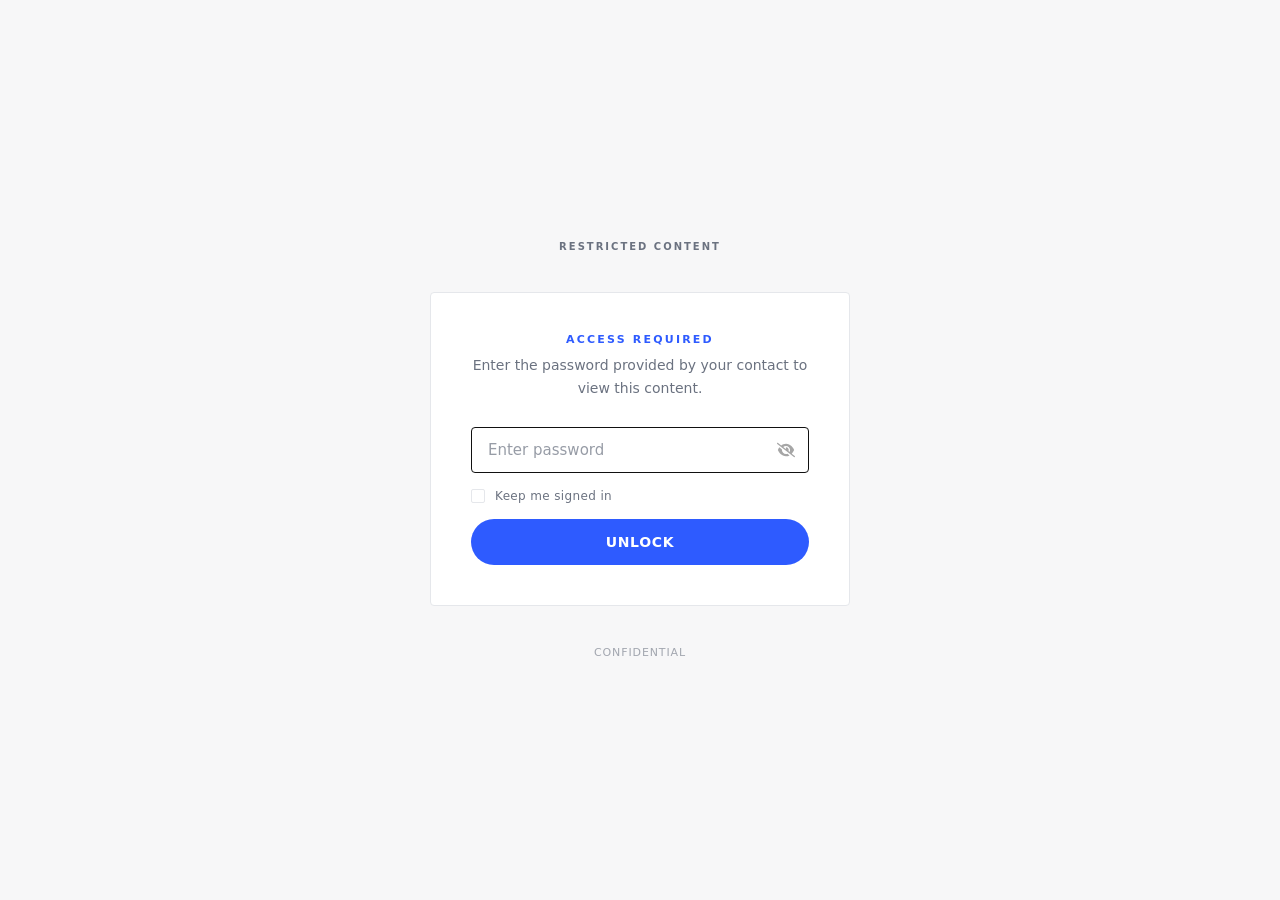
<file: public/pollinate/meta-ads-musculoskeletal/index.html>
<!doctype html>
<html class="staticrypt-html">
  <head>
    <meta charset="utf-8" />
    <title>Protected</title> <!-- BRAND-TOKEN: pageTitle (e.g. "{Brand} - Protected") -->
    <meta name="viewport" content="width=device-width, initial-scale=1" />
    <meta http-equiv="cache-control" content="no-cache" />
    <meta http-equiv="expires" content="0" />
    <meta http-equiv="pragma" content="no-cache" />
    <!-- BRAND-TOKEN: fontLinks - add Google Fonts <link rel="preconnect" + stylesheet> here if brand uses a web font -->
    <style>
      *, *::before, *::after { box-sizing: border-box; margin: 0; padding: 0; }
      :root {
        --black: #111111;
        --accent: #2E5BFF;       /* BRAND-TOKEN: accent - decrypt button + label colour */
        --accent-hover: #111111; /* BRAND-TOKEN: accentHover - button hover state */
        --bg: #F7F7F8;            /* BRAND-TOKEN: bg - page background */
        --text: #111111;          /* BRAND-TOKEN: text - primary text */
        --text-muted: #6B7280;    /* BRAND-TOKEN: textMuted - subtitle copy */
        --border: #E5E7EB;        /* BRAND-TOKEN: border - card + input border */
        --grey-light: #F3F4F6;
        --font: system-ui, -apple-system, "Segoe UI", Roboto, "Helvetica Neue", Arial, sans-serif; /* BRAND-TOKEN: font */
      }
      html, body { height: 100%; }
      body { background-color: var(--bg); color: var(--text); font-family: var(--font); min-height: 100vh; }
      .staticrypt-spinner-container { position: fixed; inset: 0; display: flex; align-items: center; justify-content: center; background: var(--bg); z-index: 10; }
      .staticrypt-spinner { width: 2rem; height: 2rem; border: 3px solid var(--border); border-right-color: var(--accent); border-radius: 50%; animation: spin 0.75s linear infinite; }
      @keyframes spin { 100% { transform: rotate(360deg); } }
      .staticrypt-content { display: flex; flex-direction: column; align-items: center; justify-content: center; min-height: 100vh; padding: 40px 24px; gap: 40px; }
      .logo { display: flex; flex-direction: column; align-items: center; gap: 10px; user-select: none; }
      .logo-svg { height: 28px; width: auto; display: block; }
      .logo-tag { font-size: 10px; font-weight: 700; letter-spacing: 0.2em; text-transform: uppercase; color: var(--text-muted); }
      .card { width: 100%; max-width: 420px; background: #ffffff; border: 1px solid var(--border); border-radius: 4px; padding: 40px; display: flex; flex-direction: column; gap: 28px; }
      .card-header { text-align: center; display: flex; flex-direction: column; gap: 8px; }
      .card-label { font-size: 11px; font-weight: 700; letter-spacing: 0.2em; text-transform: uppercase; color: var(--accent); }
      .card-subtitle { font-size: 14px; color: var(--text-muted); line-height: 1.6; }
      #staticrypt-form { display: flex; flex-direction: column; gap: 16px; }
      .staticrypt-password-container { position: relative; }
      #staticrypt-password { width: 100%; background: var(--grey-light); border: 1px solid var(--border); border-radius: 4px; color: var(--text); font-family: var(--font); font-size: 15px; padding: 13px 44px 13px 16px; outline: none; transition: border-color 0.15s; -webkit-appearance: none; }
      #staticrypt-password::placeholder { color: var(--text-muted); opacity: 0.7; }
      #staticrypt-password:focus { border-color: var(--black); background: #ffffff; }
      .staticrypt-toggle-password-visibility { position: absolute; right: 14px; top: 50%; transform: translateY(-50%); width: 18px; height: 18px; opacity: 0.35; cursor: pointer; transition: opacity 0.15s; filter: invert(1); }
      .staticrypt-toggle-password-visibility:hover { opacity: 0.7; }
      .staticrypt-decrypt-button { width: 100%; background: var(--accent); color: #ffffff; font-family: var(--font); font-size: 14px; font-weight: 700; letter-spacing: 0.05em; text-transform: uppercase; border: none; border-radius: 40px; padding: 15px 24px; cursor: pointer; transition: background 0.15s; -webkit-appearance: none; }
      .staticrypt-decrypt-button:hover { background: var(--accent-hover); }
      .staticrypt-decrypt-button:active { transform: scale(0.99); }
      label.staticrypt-remember { display: flex; align-items: center; gap: 10px; cursor: pointer; }
      .staticrypt-remember input[type="checkbox"] { appearance: none; -webkit-appearance: none; width: 14px; height: 14px; border: 1.5px solid var(--border); border-radius: 2px; background: transparent; cursor: pointer; position: relative; flex-shrink: 0; transition: border-color 0.15s, background 0.15s; }
      .staticrypt-remember input[type="checkbox"]:checked { background: var(--accent); border-color: var(--accent); }
      .staticrypt-remember input[type="checkbox"]:checked::after { content: ""; position: absolute; top: 1px; left: 4px; width: 4px; height: 7px; border: 2px solid #fff; border-top: none; border-left: none; transform: rotate(45deg); }
      .remember-label { font-size: 12px; color: var(--text-muted); letter-spacing: 0.03em; }
      .footer { font-size: 11px; color: var(--text-muted); opacity: 0.6; letter-spacing: 0.08em; text-transform: uppercase; }
      .hidden { display: none !important; }
    </style>
  </head>
  <body>
    <div id="staticrypt_loading" class="staticrypt-spinner-container">
      <div class="staticrypt-spinner"></div>
    </div>
    <div id="staticrypt_content" class="staticrypt-content hidden">
      <!-- BRAND-TOKEN: logo - replace the block below with an inline <svg class="logo-svg">...</svg> from the brand skill, or remove the .logo block entirely for no logo -->
      <div class="logo">
        <div class="logo-tag">Restricted content</div> <!-- BRAND-TOKEN: tagline -->
      </div>
      <div class="card">
        <div class="card-header">
          <div class="card-label">Access required</div>
          <p class="card-subtitle">Enter the password provided by your contact to view this content.</p> <!-- BRAND-TOKEN: gateSubtitle -->
        </div>
        <form id="staticrypt-form" action="#" method="post">
          <div class="staticrypt-password-container">
            <input id="staticrypt-password" type="password" name="password" placeholder="Enter password" autofocus />
            <img class="staticrypt-toggle-password-visibility" alt="Show password" title="Show password" src="[data-uri]" />
          </div>
          <label id="staticrypt-remember-label" class="staticrypt-remember hidden">
            <input id="staticrypt-remember" type="checkbox" name="remember" />
            <span class="remember-label">Keep me signed in</span>
          </label>
          <input type="submit" class="staticrypt-decrypt-button" value="Unlock" />
        </form>
      </div>
      <div class="footer">Confidential</div> <!-- BRAND-TOKEN: footerCopyright (e.g. "{Brand} - Confidential") -->
    </div>
    <script>
      const staticryptInitiator = ((function(){
  const exports = {};
  const cryptoEngine = ((function(){
  const exports = {};
  const { subtle } = crypto;

const IV_BITS = 16 * 8;
const HEX_BITS = 4;
const ENCRYPTION_ALGO = "AES-CBC";

/**
 * Translates between utf8 encoded hexadecimal strings
 * and Uint8Array bytes.
 */
const HexEncoder = {
    /**
     * hex string -> bytes
     * @param {string} hexString
     * @returns {Uint8Array}
     */
    parse: function (hexString) {
        if (hexString.length % 2 !== 0) throw "Invalid hexString";
        const arrayBuffer = new Uint8Array(hexString.length / 2);

        for (let i = 0; i < hexString.length; i += 2) {
            const byteValue = parseInt(hexString.substring(i, i + 2), 16);
            if (isNaN(byteValue)) {
                throw "Invalid hexString";
            }
            arrayBuffer[i / 2] = byteValue;
        }
        return arrayBuffer;
    },

    /**
     * bytes -> hex string
     * @param {Uint8Array} bytes
     * @returns {string}
     */
    stringify: function (bytes) {
        const hexBytes = [];

        for (let i = 0; i < bytes.length; ++i) {
            let byteString = bytes[i].toString(16);
            if (byteString.length < 2) {
                byteString = "0" + byteString;
            }
            hexBytes.push(byteString);
        }
        return hexBytes.join("");
    },
};

/**
 * Translates between utf8 strings and Uint8Array bytes.
 */
const UTF8Encoder = {
    parse: function (str) {
        return new TextEncoder().encode(str);
    },

    stringify: function (bytes) {
        return new TextDecoder().decode(bytes);
    },
};

/**
 * Salt and encrypt a msg with a password.
 */
async function encrypt(msg, hashedPassword) {
    // Must be 16 bytes, unpredictable, and preferably cryptographically random. However, it need not be secret.
    // https://developer.mozilla.org/en-US/docs/Web/API/SubtleCrypto/encrypt#parameters
    const iv = crypto.getRandomValues(new Uint8Array(IV_BITS / 8));

    const key = await subtle.importKey("raw", HexEncoder.parse(hashedPassword), ENCRYPTION_ALGO, false, ["encrypt"]);

    const encrypted = await subtle.encrypt(
        {
            name: ENCRYPTION_ALGO,
            iv: iv,
        },
        key,
        UTF8Encoder.parse(msg)
    );

    // iv will be 32 hex characters, we prepend it to the ciphertext for use in decryption
    return HexEncoder.stringify(iv) + HexEncoder.stringify(new Uint8Array(encrypted));
}
exports.encrypt = encrypt;

/**
 * Decrypt a salted msg using a password.
 *
 * @param {string} encryptedMsg
 * @param {string} hashedPassword
 * @returns {Promise<string>}
 */
async function decrypt(encryptedMsg, hashedPassword) {
    const ivLength = IV_BITS / HEX_BITS;
    const iv = HexEncoder.parse(encryptedMsg.substring(0, ivLength));
    const encrypted = encryptedMsg.substring(ivLength);

    const key = await subtle.importKey("raw", HexEncoder.parse(hashedPassword), ENCRYPTION_ALGO, false, ["decrypt"]);

    const outBuffer = await subtle.decrypt(
        {
            name: ENCRYPTION_ALGO,
            iv: iv,
        },
        key,
        HexEncoder.parse(encrypted)
    );

    return UTF8Encoder.stringify(new Uint8Array(outBuffer));
}
exports.decrypt = decrypt;

/**
 * Salt and hash the password so it can be stored in localStorage without opening a password reuse vulnerability.
 *
 * @param {string} password
 * @param {string} salt
 * @returns {Promise<string>}
 */
async function hashPassword(password, salt) {
    // we hash the password in multiple steps, each adding more iterations. This is because we used to allow less
    // iterations, so for backward compatibility reasons, we need to support going from that to more iterations.
    let hashedPassword = await hashLegacyRound(password, salt);

    hashedPassword = await hashSecondRound(hashedPassword, salt);

    return hashThirdRound(hashedPassword, salt);
}
exports.hashPassword = hashPassword;

/**
 * This hashes the password with 1k iterations. This is a low number, we need this function to support backwards
 * compatibility.
 *
 * @param {string} password
 * @param {string} salt
 * @returns {Promise<string>}
 */
function hashLegacyRound(password, salt) {
    return pbkdf2(password, salt, 1000, "SHA-1");
}
exports.hashLegacyRound = hashLegacyRound;

/**
 * Add a second round of iterations. This is because we used to use 1k, so for backwards compatibility with
 * remember-me/autodecrypt links, we need to support going from that to more iterations.
 *
 * @param hashedPassword
 * @param salt
 * @returns {Promise<string>}
 */
function hashSecondRound(hashedPassword, salt) {
    return pbkdf2(hashedPassword, salt, 14000, "SHA-256");
}
exports.hashSecondRound = hashSecondRound;

/**
 * Add a third round of iterations to bring total number to 600k. This is because we used to use 1k, then 15k, so for
 * backwards compatibility with remember-me/autodecrypt links, we need to support going from that to more iterations.
 *
 * @param hashedPassword
 * @param salt
 * @returns {Promise<string>}
 */
function hashThirdRound(hashedPassword, salt) {
    return pbkdf2(hashedPassword, salt, 585000, "SHA-256");
}
exports.hashThirdRound = hashThirdRound;

/**
 * Salt and hash the password so it can be stored in localStorage without opening a password reuse vulnerability.
 *
 * @param {string} password
 * @param {string} salt
 * @param {int} iterations
 * @param {string} hashAlgorithm
 * @returns {Promise<string>}
 */
async function pbkdf2(password, salt, iterations, hashAlgorithm) {
    const key = await subtle.importKey("raw", UTF8Encoder.parse(password), "PBKDF2", false, ["deriveBits"]);

    const keyBytes = await subtle.deriveBits(
        {
            name: "PBKDF2",
            hash: hashAlgorithm,
            iterations,
            salt: UTF8Encoder.parse(salt),
        },
        key,
        256
    );

    return HexEncoder.stringify(new Uint8Array(keyBytes));
}

function generateRandomSalt() {
    const bytes = crypto.getRandomValues(new Uint8Array(128 / 8));

    return HexEncoder.stringify(new Uint8Array(bytes));
}
exports.generateRandomSalt = generateRandomSalt;

async function signMessage(hashedPassword, message) {
    const key = await subtle.importKey(
        "raw",
        HexEncoder.parse(hashedPassword),
        {
            name: "HMAC",
            hash: "SHA-256",
        },
        false,
        ["sign"]
    );
    const signature = await subtle.sign("HMAC", key, UTF8Encoder.parse(message));

    return HexEncoder.stringify(new Uint8Array(signature));
}
exports.signMessage = signMessage;

function getRandomAlphanum() {
    const possibleCharacters = "abcdefghijklmnopqrstuvwxyzABCDEFGHIJKLMNOPQRSTUVWXYZ0123456789";

    let byteArray;
    let parsedInt;

    // Keep generating new random bytes until we get a value that falls
    // within a range that can be evenly divided by possibleCharacters.length
    do {
        byteArray = crypto.getRandomValues(new Uint8Array(1));
        // extract the lowest byte to get an int from 0 to 255 (probably unnecessary, since we're only generating 1 byte)
        parsedInt = byteArray[0] & 0xff;
    } while (parsedInt >= 256 - (256 % possibleCharacters.length));

    // Take the modulo of the parsed integer to get a random number between 0 and totalLength - 1
    const randomIndex = parsedInt % possibleCharacters.length;

    return possibleCharacters[randomIndex];
}

/**
 * Generate a random string of a given length.
 *
 * @param {int} length
 * @returns {string}
 */
function generateRandomString(length) {
    let randomString = "";

    for (let i = 0; i < length; i++) {
        randomString += getRandomAlphanum();
    }

    return randomString;
}
exports.generateRandomString = generateRandomString;

  return exports;
})());
const codec = ((function(){
  const exports = {};
  /**
 * Initialize the codec with the provided cryptoEngine - this return functions to encode and decode messages.
 *
 * @param cryptoEngine - the engine to use for encryption / decryption
 */
function init(cryptoEngine) {
    const exports = {};

    /**
     * Top-level function for encoding a message.
     * Includes password hashing, encryption, and signing.
     *
     * @param {string} msg
     * @param {string} password
     * @param {string} salt
     *
     * @returns {string} The encoded text
     */
    async function encode(msg, password, salt) {
        const hashedPassword = await cryptoEngine.hashPassword(password, salt);

        const encrypted = await cryptoEngine.encrypt(msg, hashedPassword);

        // we use the hashed password in the HMAC because this is effectively what will be used a password (so we can store
        // it in localStorage safely, we don't use the clear text password)
        const hmac = await cryptoEngine.signMessage(hashedPassword, encrypted);

        return hmac + encrypted;
    }
    exports.encode = encode;

    /**
     * Encode using a password that has already been hashed. This is useful to encode multiple messages in a row, that way
     * we don't need to hash the password multiple times.
     *
     * @param {string} msg
     * @param {string} hashedPassword
     *
     * @returns {string} The encoded text
     */
    async function encodeWithHashedPassword(msg, hashedPassword) {
        const encrypted = await cryptoEngine.encrypt(msg, hashedPassword);

        // we use the hashed password in the HMAC because this is effectively what will be used a password (so we can store
        // it in localStorage safely, we don't use the clear text password)
        const hmac = await cryptoEngine.signMessage(hashedPassword, encrypted);

        return hmac + encrypted;
    }
    exports.encodeWithHashedPassword = encodeWithHashedPassword;

    /**
     * Top-level function for decoding a message.
     * Includes signature check and decryption.
     *
     * @param {string} signedMsg
     * @param {string} hashedPassword
     * @param {string} salt
     * @param {int} backwardCompatibleAttempt
     * @param {string} originalPassword
     *
     * @returns {Object} {success: true, decoded: string} | {success: false, message: string}
     */
    async function decode(signedMsg, hashedPassword, salt, backwardCompatibleAttempt = 0, originalPassword = "") {
        const encryptedHMAC = signedMsg.substring(0, 64);
        const encryptedMsg = signedMsg.substring(64);
        const decryptedHMAC = await cryptoEngine.signMessage(hashedPassword, encryptedMsg);

        if (decryptedHMAC !== encryptedHMAC) {
            // we have been raising the number of iterations in the hashing algorithm multiple times, so to support the old
            // remember-me/autodecrypt links we need to try bringing the old hashes up to speed.
            originalPassword = originalPassword || hashedPassword;
            if (backwardCompatibleAttempt === 0) {
                const updatedHashedPassword = await cryptoEngine.hashThirdRound(originalPassword, salt);

                return decode(signedMsg, updatedHashedPassword, salt, backwardCompatibleAttempt + 1, originalPassword);
            }
            if (backwardCompatibleAttempt === 1) {
                let updatedHashedPassword = await cryptoEngine.hashSecondRound(originalPassword, salt);
                updatedHashedPassword = await cryptoEngine.hashThirdRound(updatedHashedPassword, salt);

                return decode(signedMsg, updatedHashedPassword, salt, backwardCompatibleAttempt + 1, originalPassword);
            }

            return { success: false, message: "Signature mismatch" };
        }

        return {
            success: true,
            decoded: await cryptoEngine.decrypt(encryptedMsg, hashedPassword),
        };
    }
    exports.decode = decode;

    return exports;
}
exports.init = init;

  return exports;
})());
const decode = codec.init(cryptoEngine).decode;

/**
 * Initialize the staticrypt module, that exposes functions callbable by the password_template.
 *
 * @param {{
 *  staticryptEncryptedMsgUniqueVariableName: string,
 *  isRememberEnabled: boolean,
 *  rememberDurationInDays: number,
 *  staticryptSaltUniqueVariableName: string,
 * }} staticryptConfig - object of data that is stored on the password_template at encryption time.
 *
 * @param {{
 *  rememberExpirationKey: string,
 *  rememberPassphraseKey: string,
 *  replaceHtmlCallback: function,
 *  clearLocalStorageCallback: function,
 * }} templateConfig - object of data that can be configured by a custom password_template.
 */
function init(staticryptConfig, templateConfig) {
    const exports = {};

    /**
     * Decrypt our encrypted page, replace the whole HTML.
     *
     * @param {string} hashedPassword
     * @returns {Promise<boolean>}
     */
    async function decryptAndReplaceHtml(hashedPassword) {
        const { staticryptEncryptedMsgUniqueVariableName, staticryptSaltUniqueVariableName } = staticryptConfig;
        const { replaceHtmlCallback } = templateConfig;

        const result = await decode(
            staticryptEncryptedMsgUniqueVariableName,
            hashedPassword,
            staticryptSaltUniqueVariableName
        );
        if (!result.success) {
            return false;
        }
        const plainHTML = result.decoded;

        // if the user configured a callback call it, otherwise just replace the whole HTML
        if (typeof replaceHtmlCallback === "function") {
            replaceHtmlCallback(plainHTML);
        } else {
            document.write(plainHTML);
            document.close();
        }

        return true;
    }

    /**
     * Attempt to decrypt the page and replace the whole HTML.
     *
     * @param {string} password
     * @param {boolean} isRememberChecked
     *
     * @returns {Promise<{isSuccessful: boolean, hashedPassword?: string}>} - we return an object, so that if we want to
     *   expose more information in the future we can do it without breaking the password_template
     */
    async function handleDecryptionOfPage(password, isRememberChecked) {
        const { staticryptSaltUniqueVariableName } = staticryptConfig;

        // decrypt and replace the whole page
        const hashedPassword = await cryptoEngine.hashPassword(password, staticryptSaltUniqueVariableName);
        return handleDecryptionOfPageFromHash(hashedPassword, isRememberChecked);
    }
    exports.handleDecryptionOfPage = handleDecryptionOfPage;

    async function handleDecryptionOfPageFromHash(hashedPassword, isRememberChecked) {
        const { isRememberEnabled, rememberDurationInDays } = staticryptConfig;
        const { rememberExpirationKey, rememberPassphraseKey } = templateConfig;

        const isDecryptionSuccessful = await decryptAndReplaceHtml(hashedPassword);

        if (!isDecryptionSuccessful) {
            return {
                isSuccessful: false,
                hashedPassword,
            };
        }

        // remember the hashedPassword and set its expiration if necessary
        if (isRememberEnabled && isRememberChecked) {
            window.localStorage.setItem(rememberPassphraseKey, hashedPassword);

            // set the expiration if the duration isn't 0 (meaning no expiration)
            if (rememberDurationInDays > 0) {
                window.localStorage.setItem(
                    rememberExpirationKey,
                    (new Date().getTime() + rememberDurationInDays * 24 * 60 * 60 * 1000).toString()
                );
            }
        }

        return {
            isSuccessful: true,
            hashedPassword,
        };
    }
    exports.handleDecryptionOfPageFromHash = handleDecryptionOfPageFromHash;

    /**
     * Clear localstorage from staticrypt related values
     */
    function clearLocalStorage() {
        const { clearLocalStorageCallback, rememberExpirationKey, rememberPassphraseKey } = templateConfig;

        if (typeof clearLocalStorageCallback === "function") {
            clearLocalStorageCallback();
        } else {
            localStorage.removeItem(rememberPassphraseKey);
            localStorage.removeItem(rememberExpirationKey);
        }
    }

    async function handleDecryptOnLoad() {
        let isSuccessful = await decryptOnLoadFromUrl();

        if (!isSuccessful) {
            isSuccessful = await decryptOnLoadFromRememberMe();
        }

        return { isSuccessful };
    }
    exports.handleDecryptOnLoad = handleDecryptOnLoad;

    /**
     * Clear storage if we are logging out
     *
     * @returns {boolean} - whether we logged out
     */
    function logoutIfNeeded() {
        const logoutKey = "staticrypt_logout";

        // handle logout through query param
        const queryParams = new URLSearchParams(window.location.search);
        if (queryParams.has(logoutKey)) {
            clearLocalStorage();
            return true;
        }

        // handle logout through URL fragment
        const hash = window.location.hash.substring(1);
        if (hash.includes(logoutKey)) {
            clearLocalStorage();
            return true;
        }

        return false;
    }

    /**
     * To be called on load: check if we want to try to decrypt and replace the HTML with the decrypted content, and
     * try to do it if needed.
     *
     * @returns {Promise<boolean>} true if we derypted and replaced the whole page, false otherwise
     */
    async function decryptOnLoadFromRememberMe() {
        const { rememberDurationInDays } = staticryptConfig;
        const { rememberExpirationKey, rememberPassphraseKey } = templateConfig;

        // if we are login out, terminate
        if (logoutIfNeeded()) {
            return false;
        }

        // if there is expiration configured, check if we're not beyond the expiration
        if (rememberDurationInDays && rememberDurationInDays > 0) {
            const expiration = localStorage.getItem(rememberExpirationKey),
                isExpired = expiration && new Date().getTime() > parseInt(expiration);

            if (isExpired) {
                clearLocalStorage();
                return false;
            }
        }

        const hashedPassword = localStorage.getItem(rememberPassphraseKey);

        if (hashedPassword) {
            // try to decrypt
            const isDecryptionSuccessful = await decryptAndReplaceHtml(hashedPassword);

            // if the decryption is unsuccessful the password might be wrong - silently clear the saved data and let
            // the user fill the password form again
            if (!isDecryptionSuccessful) {
                clearLocalStorage();
                return false;
            }

            return true;
        }

        return false;
    }

    async function decryptOnLoadFromUrl() {
        const passwordKey = "staticrypt_pwd";
        const rememberMeKey = "remember_me";

        // try to get the password from the query param (for backward compatibility - we now want to avoid this method,
        // since it sends the hashed password to the server which isn't needed)
        const queryParams = new URLSearchParams(window.location.search);
        const hashedPasswordQuery = queryParams.get(passwordKey);
        const rememberMeQuery = queryParams.get(rememberMeKey);

        const urlFragment = window.location.hash.substring(1);
        // get the password from the url fragment
        const hashedPasswordRegexMatch = urlFragment.match(new RegExp(passwordKey + "=([^&]*)"));
        const hashedPasswordFragment = hashedPasswordRegexMatch ? hashedPasswordRegexMatch[1] : null;
        const rememberMeFragment = urlFragment.includes(rememberMeKey);

        const hashedPassword = hashedPasswordFragment || hashedPasswordQuery;
        const rememberMe = rememberMeFragment || rememberMeQuery;

        if (hashedPassword) {
            return handleDecryptionOfPageFromHash(hashedPassword, rememberMe);
        }

        return false;
    }

    return exports;
}
exports.init = init;

  return exports;
})());
      const templateError = "Wrong password.",
        templateToggleAltShow = "Show password",
        templateToggleAltHide = "Hide password",
        isRememberEnabled = true,
        staticryptConfig = {"staticryptEncryptedMsgUniqueVariableName":"[base64]","isRememberEnabled":true,"rememberDurationInDays":0,"staticryptSaltUniqueVariableName":"cba6acbc42f935c84b068c53e251da1f"};
      const templateConfig = { rememberExpirationKey: "staticrypt_expiration", rememberPassphraseKey: "staticrypt_passphrase", replaceHtmlCallback: null, clearLocalStorageCallback: null };
      const staticrypt = staticryptInitiator.init(staticryptConfig, templateConfig);
      window.onload = async function () {
        const { isSuccessful } = await staticrypt.handleDecryptOnLoad();
        if (!isSuccessful) {
          document.getElementById("staticrypt_loading").classList.add("hidden");
          document.getElementById("staticrypt_content").classList.remove("hidden");
          document.getElementById("staticrypt-password").focus();
          if (isRememberEnabled) { document.getElementById("staticrypt-remember-label").classList.remove("hidden"); }
        }
      };
      const toggleIcon = document.querySelector(".staticrypt-toggle-password-visibility");
      const imgSrcEyeClosed = "[data-uri]";
      const imgSrcEyeOpened = "[data-uri]";
      toggleIcon.addEventListener("click", function () {
        const passwordInput = document.getElementById("staticrypt-password");
        if (passwordInput.type === "password") { passwordInput.type = "text"; toggleIcon.src = imgSrcEyeOpened; toggleIcon.alt = templateToggleAltHide; toggleIcon.title = templateToggleAltHide; }
        else { passwordInput.type = "password"; toggleIcon.src = imgSrcEyeClosed; toggleIcon.alt = templateToggleAltShow; toggleIcon.title = templateToggleAltShow; }
      });
      document.getElementById("staticrypt-form").addEventListener("submit", async function (e) {
        e.preventDefault();
        const password = document.getElementById("staticrypt-password").value,
          isRememberChecked = document.getElementById("staticrypt-remember").checked;
        const { isSuccessful } = await staticrypt.handleDecryptionOfPage(password, isRememberChecked);
        if (!isSuccessful) { alert(templateError); }
      });
    </script>
  </body>
</html>
</file>
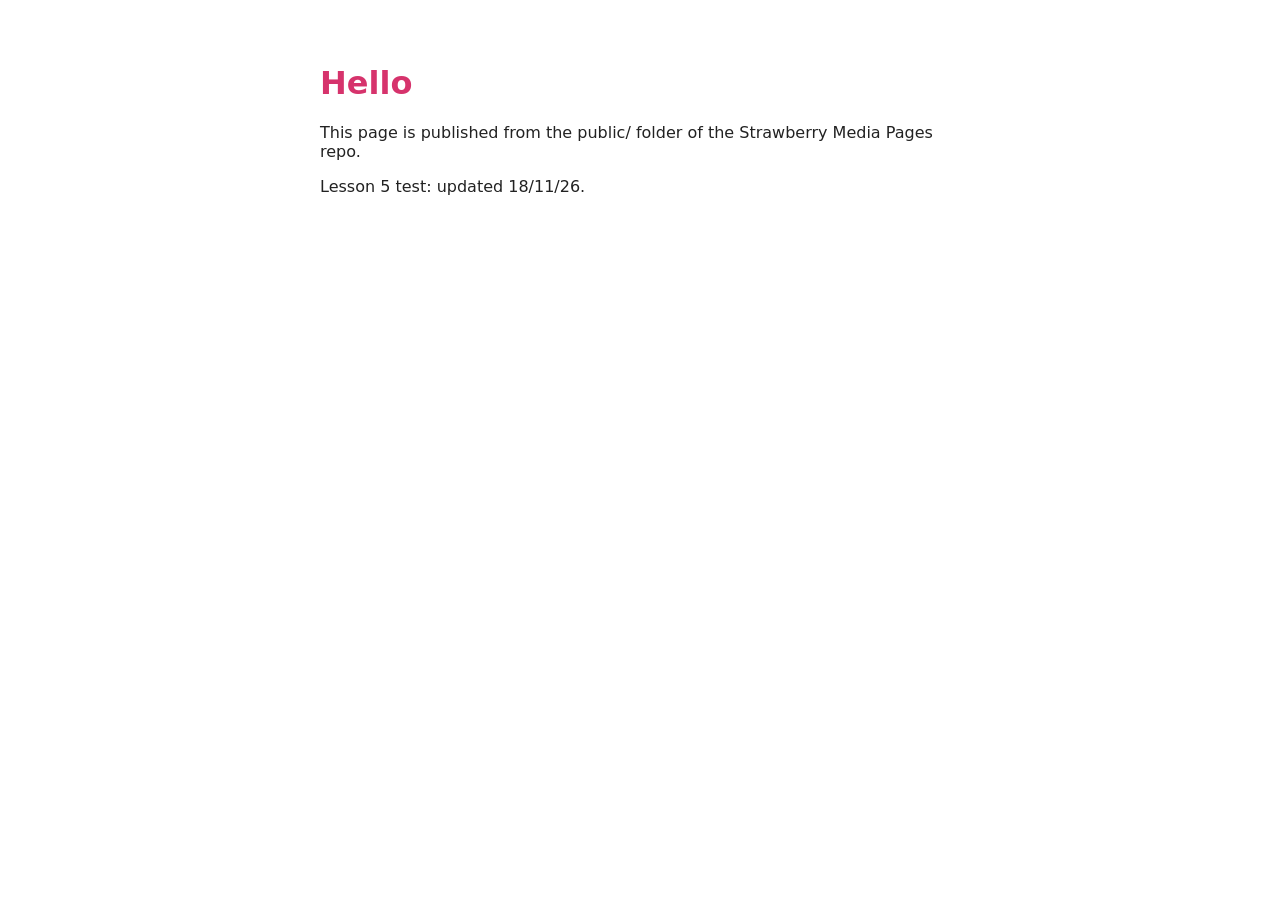
<file: public/hello.html>
<!doctype html>
<html lang="en-AU">
<head><meta charset="utf-8"><meta name="viewport" content="width=device-width, initial-scale=1">
<title>Hello from Strawberry Media</title>
<style>body{font-family:system-ui,sans-serif;max-width:40rem;margin:4rem auto;padding:0 1rem;color:#222}h1{color:#d6336c}</style></head>
<body><h1>Hello</h1><p>This page is published from the public/ folder of the Strawberry Media Pages repo.</p>
<p>Lesson 5 test: updated 18/11/26.</p></body>
</html>
</file>
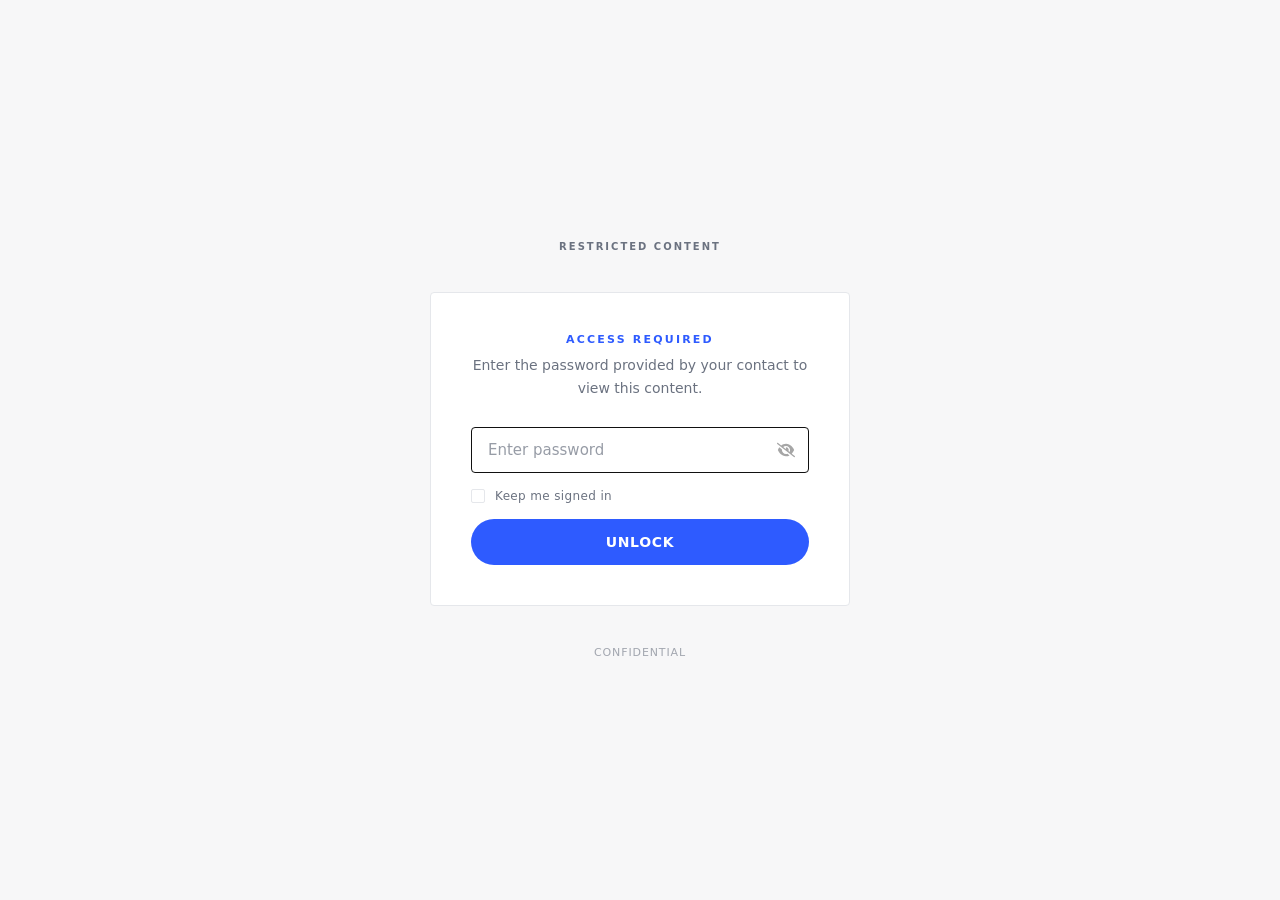
<file: public/pollinate/meta-ads-musculoskeletal/benchmarks.html>
<!doctype html>
<html class="staticrypt-html">
  <head>
    <meta charset="utf-8" />
    <title>Protected</title> <!-- BRAND-TOKEN: pageTitle (e.g. "{Brand} - Protected") -->
    <meta name="viewport" content="width=device-width, initial-scale=1" />
    <meta http-equiv="cache-control" content="no-cache" />
    <meta http-equiv="expires" content="0" />
    <meta http-equiv="pragma" content="no-cache" />
    <!-- BRAND-TOKEN: fontLinks - add Google Fonts <link rel="preconnect" + stylesheet> here if brand uses a web font -->
    <style>
      *, *::before, *::after { box-sizing: border-box; margin: 0; padding: 0; }
      :root {
        --black: #111111;
        --accent: #2E5BFF;       /* BRAND-TOKEN: accent - decrypt button + label colour */
        --accent-hover: #111111; /* BRAND-TOKEN: accentHover - button hover state */
        --bg: #F7F7F8;            /* BRAND-TOKEN: bg - page background */
        --text: #111111;          /* BRAND-TOKEN: text - primary text */
        --text-muted: #6B7280;    /* BRAND-TOKEN: textMuted - subtitle copy */
        --border: #E5E7EB;        /* BRAND-TOKEN: border - card + input border */
        --grey-light: #F3F4F6;
        --font: system-ui, -apple-system, "Segoe UI", Roboto, "Helvetica Neue", Arial, sans-serif; /* BRAND-TOKEN: font */
      }
      html, body { height: 100%; }
      body { background-color: var(--bg); color: var(--text); font-family: var(--font); min-height: 100vh; }
      .staticrypt-spinner-container { position: fixed; inset: 0; display: flex; align-items: center; justify-content: center; background: var(--bg); z-index: 10; }
      .staticrypt-spinner { width: 2rem; height: 2rem; border: 3px solid var(--border); border-right-color: var(--accent); border-radius: 50%; animation: spin 0.75s linear infinite; }
      @keyframes spin { 100% { transform: rotate(360deg); } }
      .staticrypt-content { display: flex; flex-direction: column; align-items: center; justify-content: center; min-height: 100vh; padding: 40px 24px; gap: 40px; }
      .logo { display: flex; flex-direction: column; align-items: center; gap: 10px; user-select: none; }
      .logo-svg { height: 28px; width: auto; display: block; }
      .logo-tag { font-size: 10px; font-weight: 700; letter-spacing: 0.2em; text-transform: uppercase; color: var(--text-muted); }
      .card { width: 100%; max-width: 420px; background: #ffffff; border: 1px solid var(--border); border-radius: 4px; padding: 40px; display: flex; flex-direction: column; gap: 28px; }
      .card-header { text-align: center; display: flex; flex-direction: column; gap: 8px; }
      .card-label { font-size: 11px; font-weight: 700; letter-spacing: 0.2em; text-transform: uppercase; color: var(--accent); }
      .card-subtitle { font-size: 14px; color: var(--text-muted); line-height: 1.6; }
      #staticrypt-form { display: flex; flex-direction: column; gap: 16px; }
      .staticrypt-password-container { position: relative; }
      #staticrypt-password { width: 100%; background: var(--grey-light); border: 1px solid var(--border); border-radius: 4px; color: var(--text); font-family: var(--font); font-size: 15px; padding: 13px 44px 13px 16px; outline: none; transition: border-color 0.15s; -webkit-appearance: none; }
      #staticrypt-password::placeholder { color: var(--text-muted); opacity: 0.7; }
      #staticrypt-password:focus { border-color: var(--black); background: #ffffff; }
      .staticrypt-toggle-password-visibility { position: absolute; right: 14px; top: 50%; transform: translateY(-50%); width: 18px; height: 18px; opacity: 0.35; cursor: pointer; transition: opacity 0.15s; filter: invert(1); }
      .staticrypt-toggle-password-visibility:hover { opacity: 0.7; }
      .staticrypt-decrypt-button { width: 100%; background: var(--accent); color: #ffffff; font-family: var(--font); font-size: 14px; font-weight: 700; letter-spacing: 0.05em; text-transform: uppercase; border: none; border-radius: 40px; padding: 15px 24px; cursor: pointer; transition: background 0.15s; -webkit-appearance: none; }
      .staticrypt-decrypt-button:hover { background: var(--accent-hover); }
      .staticrypt-decrypt-button:active { transform: scale(0.99); }
      label.staticrypt-remember { display: flex; align-items: center; gap: 10px; cursor: pointer; }
      .staticrypt-remember input[type="checkbox"] { appearance: none; -webkit-appearance: none; width: 14px; height: 14px; border: 1.5px solid var(--border); border-radius: 2px; background: transparent; cursor: pointer; position: relative; flex-shrink: 0; transition: border-color 0.15s, background 0.15s; }
      .staticrypt-remember input[type="checkbox"]:checked { background: var(--accent); border-color: var(--accent); }
      .staticrypt-remember input[type="checkbox"]:checked::after { content: ""; position: absolute; top: 1px; left: 4px; width: 4px; height: 7px; border: 2px solid #fff; border-top: none; border-left: none; transform: rotate(45deg); }
      .remember-label { font-size: 12px; color: var(--text-muted); letter-spacing: 0.03em; }
      .footer { font-size: 11px; color: var(--text-muted); opacity: 0.6; letter-spacing: 0.08em; text-transform: uppercase; }
      .hidden { display: none !important; }
    </style>
  </head>
  <body>
    <div id="staticrypt_loading" class="staticrypt-spinner-container">
      <div class="staticrypt-spinner"></div>
    </div>
    <div id="staticrypt_content" class="staticrypt-content hidden">
      <!-- BRAND-TOKEN: logo - replace the block below with an inline <svg class="logo-svg">...</svg> from the brand skill, or remove the .logo block entirely for no logo -->
      <div class="logo">
        <div class="logo-tag">Restricted content</div> <!-- BRAND-TOKEN: tagline -->
      </div>
      <div class="card">
        <div class="card-header">
          <div class="card-label">Access required</div>
          <p class="card-subtitle">Enter the password provided by your contact to view this content.</p> <!-- BRAND-TOKEN: gateSubtitle -->
        </div>
        <form id="staticrypt-form" action="#" method="post">
          <div class="staticrypt-password-container">
            <input id="staticrypt-password" type="password" name="password" placeholder="Enter password" autofocus />
            <img class="staticrypt-toggle-password-visibility" alt="Show password" title="Show password" src="[data-uri]" />
          </div>
          <label id="staticrypt-remember-label" class="staticrypt-remember hidden">
            <input id="staticrypt-remember" type="checkbox" name="remember" />
            <span class="remember-label">Keep me signed in</span>
          </label>
          <input type="submit" class="staticrypt-decrypt-button" value="Unlock" />
        </form>
      </div>
      <div class="footer">Confidential</div> <!-- BRAND-TOKEN: footerCopyright (e.g. "{Brand} - Confidential") -->
    </div>
    <script>
      const staticryptInitiator = ((function(){
  const exports = {};
  const cryptoEngine = ((function(){
  const exports = {};
  const { subtle } = crypto;

const IV_BITS = 16 * 8;
const HEX_BITS = 4;
const ENCRYPTION_ALGO = "AES-CBC";

/**
 * Translates between utf8 encoded hexadecimal strings
 * and Uint8Array bytes.
 */
const HexEncoder = {
    /**
     * hex string -> bytes
     * @param {string} hexString
     * @returns {Uint8Array}
     */
    parse: function (hexString) {
        if (hexString.length % 2 !== 0) throw "Invalid hexString";
        const arrayBuffer = new Uint8Array(hexString.length / 2);

        for (let i = 0; i < hexString.length; i += 2) {
            const byteValue = parseInt(hexString.substring(i, i + 2), 16);
            if (isNaN(byteValue)) {
                throw "Invalid hexString";
            }
            arrayBuffer[i / 2] = byteValue;
        }
        return arrayBuffer;
    },

    /**
     * bytes -> hex string
     * @param {Uint8Array} bytes
     * @returns {string}
     */
    stringify: function (bytes) {
        const hexBytes = [];

        for (let i = 0; i < bytes.length; ++i) {
            let byteString = bytes[i].toString(16);
            if (byteString.length < 2) {
                byteString = "0" + byteString;
            }
            hexBytes.push(byteString);
        }
        return hexBytes.join("");
    },
};

/**
 * Translates between utf8 strings and Uint8Array bytes.
 */
const UTF8Encoder = {
    parse: function (str) {
        return new TextEncoder().encode(str);
    },

    stringify: function (bytes) {
        return new TextDecoder().decode(bytes);
    },
};

/**
 * Salt and encrypt a msg with a password.
 */
async function encrypt(msg, hashedPassword) {
    // Must be 16 bytes, unpredictable, and preferably cryptographically random. However, it need not be secret.
    // https://developer.mozilla.org/en-US/docs/Web/API/SubtleCrypto/encrypt#parameters
    const iv = crypto.getRandomValues(new Uint8Array(IV_BITS / 8));

    const key = await subtle.importKey("raw", HexEncoder.parse(hashedPassword), ENCRYPTION_ALGO, false, ["encrypt"]);

    const encrypted = await subtle.encrypt(
        {
            name: ENCRYPTION_ALGO,
            iv: iv,
        },
        key,
        UTF8Encoder.parse(msg)
    );

    // iv will be 32 hex characters, we prepend it to the ciphertext for use in decryption
    return HexEncoder.stringify(iv) + HexEncoder.stringify(new Uint8Array(encrypted));
}
exports.encrypt = encrypt;

/**
 * Decrypt a salted msg using a password.
 *
 * @param {string} encryptedMsg
 * @param {string} hashedPassword
 * @returns {Promise<string>}
 */
async function decrypt(encryptedMsg, hashedPassword) {
    const ivLength = IV_BITS / HEX_BITS;
    const iv = HexEncoder.parse(encryptedMsg.substring(0, ivLength));
    const encrypted = encryptedMsg.substring(ivLength);

    const key = await subtle.importKey("raw", HexEncoder.parse(hashedPassword), ENCRYPTION_ALGO, false, ["decrypt"]);

    const outBuffer = await subtle.decrypt(
        {
            name: ENCRYPTION_ALGO,
            iv: iv,
        },
        key,
        HexEncoder.parse(encrypted)
    );

    return UTF8Encoder.stringify(new Uint8Array(outBuffer));
}
exports.decrypt = decrypt;

/**
 * Salt and hash the password so it can be stored in localStorage without opening a password reuse vulnerability.
 *
 * @param {string} password
 * @param {string} salt
 * @returns {Promise<string>}
 */
async function hashPassword(password, salt) {
    // we hash the password in multiple steps, each adding more iterations. This is because we used to allow less
    // iterations, so for backward compatibility reasons, we need to support going from that to more iterations.
    let hashedPassword = await hashLegacyRound(password, salt);

    hashedPassword = await hashSecondRound(hashedPassword, salt);

    return hashThirdRound(hashedPassword, salt);
}
exports.hashPassword = hashPassword;

/**
 * This hashes the password with 1k iterations. This is a low number, we need this function to support backwards
 * compatibility.
 *
 * @param {string} password
 * @param {string} salt
 * @returns {Promise<string>}
 */
function hashLegacyRound(password, salt) {
    return pbkdf2(password, salt, 1000, "SHA-1");
}
exports.hashLegacyRound = hashLegacyRound;

/**
 * Add a second round of iterations. This is because we used to use 1k, so for backwards compatibility with
 * remember-me/autodecrypt links, we need to support going from that to more iterations.
 *
 * @param hashedPassword
 * @param salt
 * @returns {Promise<string>}
 */
function hashSecondRound(hashedPassword, salt) {
    return pbkdf2(hashedPassword, salt, 14000, "SHA-256");
}
exports.hashSecondRound = hashSecondRound;

/**
 * Add a third round of iterations to bring total number to 600k. This is because we used to use 1k, then 15k, so for
 * backwards compatibility with remember-me/autodecrypt links, we need to support going from that to more iterations.
 *
 * @param hashedPassword
 * @param salt
 * @returns {Promise<string>}
 */
function hashThirdRound(hashedPassword, salt) {
    return pbkdf2(hashedPassword, salt, 585000, "SHA-256");
}
exports.hashThirdRound = hashThirdRound;

/**
 * Salt and hash the password so it can be stored in localStorage without opening a password reuse vulnerability.
 *
 * @param {string} password
 * @param {string} salt
 * @param {int} iterations
 * @param {string} hashAlgorithm
 * @returns {Promise<string>}
 */
async function pbkdf2(password, salt, iterations, hashAlgorithm) {
    const key = await subtle.importKey("raw", UTF8Encoder.parse(password), "PBKDF2", false, ["deriveBits"]);

    const keyBytes = await subtle.deriveBits(
        {
            name: "PBKDF2",
            hash: hashAlgorithm,
            iterations,
            salt: UTF8Encoder.parse(salt),
        },
        key,
        256
    );

    return HexEncoder.stringify(new Uint8Array(keyBytes));
}

function generateRandomSalt() {
    const bytes = crypto.getRandomValues(new Uint8Array(128 / 8));

    return HexEncoder.stringify(new Uint8Array(bytes));
}
exports.generateRandomSalt = generateRandomSalt;

async function signMessage(hashedPassword, message) {
    const key = await subtle.importKey(
        "raw",
        HexEncoder.parse(hashedPassword),
        {
            name: "HMAC",
            hash: "SHA-256",
        },
        false,
        ["sign"]
    );
    const signature = await subtle.sign("HMAC", key, UTF8Encoder.parse(message));

    return HexEncoder.stringify(new Uint8Array(signature));
}
exports.signMessage = signMessage;

function getRandomAlphanum() {
    const possibleCharacters = "abcdefghijklmnopqrstuvwxyzABCDEFGHIJKLMNOPQRSTUVWXYZ0123456789";

    let byteArray;
    let parsedInt;

    // Keep generating new random bytes until we get a value that falls
    // within a range that can be evenly divided by possibleCharacters.length
    do {
        byteArray = crypto.getRandomValues(new Uint8Array(1));
        // extract the lowest byte to get an int from 0 to 255 (probably unnecessary, since we're only generating 1 byte)
        parsedInt = byteArray[0] & 0xff;
    } while (parsedInt >= 256 - (256 % possibleCharacters.length));

    // Take the modulo of the parsed integer to get a random number between 0 and totalLength - 1
    const randomIndex = parsedInt % possibleCharacters.length;

    return possibleCharacters[randomIndex];
}

/**
 * Generate a random string of a given length.
 *
 * @param {int} length
 * @returns {string}
 */
function generateRandomString(length) {
    let randomString = "";

    for (let i = 0; i < length; i++) {
        randomString += getRandomAlphanum();
    }

    return randomString;
}
exports.generateRandomString = generateRandomString;

  return exports;
})());
const codec = ((function(){
  const exports = {};
  /**
 * Initialize the codec with the provided cryptoEngine - this return functions to encode and decode messages.
 *
 * @param cryptoEngine - the engine to use for encryption / decryption
 */
function init(cryptoEngine) {
    const exports = {};

    /**
     * Top-level function for encoding a message.
     * Includes password hashing, encryption, and signing.
     *
     * @param {string} msg
     * @param {string} password
     * @param {string} salt
     *
     * @returns {string} The encoded text
     */
    async function encode(msg, password, salt) {
        const hashedPassword = await cryptoEngine.hashPassword(password, salt);

        const encrypted = await cryptoEngine.encrypt(msg, hashedPassword);

        // we use the hashed password in the HMAC because this is effectively what will be used a password (so we can store
        // it in localStorage safely, we don't use the clear text password)
        const hmac = await cryptoEngine.signMessage(hashedPassword, encrypted);

        return hmac + encrypted;
    }
    exports.encode = encode;

    /**
     * Encode using a password that has already been hashed. This is useful to encode multiple messages in a row, that way
     * we don't need to hash the password multiple times.
     *
     * @param {string} msg
     * @param {string} hashedPassword
     *
     * @returns {string} The encoded text
     */
    async function encodeWithHashedPassword(msg, hashedPassword) {
        const encrypted = await cryptoEngine.encrypt(msg, hashedPassword);

        // we use the hashed password in the HMAC because this is effectively what will be used a password (so we can store
        // it in localStorage safely, we don't use the clear text password)
        const hmac = await cryptoEngine.signMessage(hashedPassword, encrypted);

        return hmac + encrypted;
    }
    exports.encodeWithHashedPassword = encodeWithHashedPassword;

    /**
     * Top-level function for decoding a message.
     * Includes signature check and decryption.
     *
     * @param {string} signedMsg
     * @param {string} hashedPassword
     * @param {string} salt
     * @param {int} backwardCompatibleAttempt
     * @param {string} originalPassword
     *
     * @returns {Object} {success: true, decoded: string} | {success: false, message: string}
     */
    async function decode(signedMsg, hashedPassword, salt, backwardCompatibleAttempt = 0, originalPassword = "") {
        const encryptedHMAC = signedMsg.substring(0, 64);
        const encryptedMsg = signedMsg.substring(64);
        const decryptedHMAC = await cryptoEngine.signMessage(hashedPassword, encryptedMsg);

        if (decryptedHMAC !== encryptedHMAC) {
            // we have been raising the number of iterations in the hashing algorithm multiple times, so to support the old
            // remember-me/autodecrypt links we need to try bringing the old hashes up to speed.
            originalPassword = originalPassword || hashedPassword;
            if (backwardCompatibleAttempt === 0) {
                const updatedHashedPassword = await cryptoEngine.hashThirdRound(originalPassword, salt);

                return decode(signedMsg, updatedHashedPassword, salt, backwardCompatibleAttempt + 1, originalPassword);
            }
            if (backwardCompatibleAttempt === 1) {
                let updatedHashedPassword = await cryptoEngine.hashSecondRound(originalPassword, salt);
                updatedHashedPassword = await cryptoEngine.hashThirdRound(updatedHashedPassword, salt);

                return decode(signedMsg, updatedHashedPassword, salt, backwardCompatibleAttempt + 1, originalPassword);
            }

            return { success: false, message: "Signature mismatch" };
        }

        return {
            success: true,
            decoded: await cryptoEngine.decrypt(encryptedMsg, hashedPassword),
        };
    }
    exports.decode = decode;

    return exports;
}
exports.init = init;

  return exports;
})());
const decode = codec.init(cryptoEngine).decode;

/**
 * Initialize the staticrypt module, that exposes functions callbable by the password_template.
 *
 * @param {{
 *  staticryptEncryptedMsgUniqueVariableName: string,
 *  isRememberEnabled: boolean,
 *  rememberDurationInDays: number,
 *  staticryptSaltUniqueVariableName: string,
 * }} staticryptConfig - object of data that is stored on the password_template at encryption time.
 *
 * @param {{
 *  rememberExpirationKey: string,
 *  rememberPassphraseKey: string,
 *  replaceHtmlCallback: function,
 *  clearLocalStorageCallback: function,
 * }} templateConfig - object of data that can be configured by a custom password_template.
 */
function init(staticryptConfig, templateConfig) {
    const exports = {};

    /**
     * Decrypt our encrypted page, replace the whole HTML.
     *
     * @param {string} hashedPassword
     * @returns {Promise<boolean>}
     */
    async function decryptAndReplaceHtml(hashedPassword) {
        const { staticryptEncryptedMsgUniqueVariableName, staticryptSaltUniqueVariableName } = staticryptConfig;
        const { replaceHtmlCallback } = templateConfig;

        const result = await decode(
            staticryptEncryptedMsgUniqueVariableName,
            hashedPassword,
            staticryptSaltUniqueVariableName
        );
        if (!result.success) {
            return false;
        }
        const plainHTML = result.decoded;

        // if the user configured a callback call it, otherwise just replace the whole HTML
        if (typeof replaceHtmlCallback === "function") {
            replaceHtmlCallback(plainHTML);
        } else {
            document.write(plainHTML);
            document.close();
        }

        return true;
    }

    /**
     * Attempt to decrypt the page and replace the whole HTML.
     *
     * @param {string} password
     * @param {boolean} isRememberChecked
     *
     * @returns {Promise<{isSuccessful: boolean, hashedPassword?: string}>} - we return an object, so that if we want to
     *   expose more information in the future we can do it without breaking the password_template
     */
    async function handleDecryptionOfPage(password, isRememberChecked) {
        const { staticryptSaltUniqueVariableName } = staticryptConfig;

        // decrypt and replace the whole page
        const hashedPassword = await cryptoEngine.hashPassword(password, staticryptSaltUniqueVariableName);
        return handleDecryptionOfPageFromHash(hashedPassword, isRememberChecked);
    }
    exports.handleDecryptionOfPage = handleDecryptionOfPage;

    async function handleDecryptionOfPageFromHash(hashedPassword, isRememberChecked) {
        const { isRememberEnabled, rememberDurationInDays } = staticryptConfig;
        const { rememberExpirationKey, rememberPassphraseKey } = templateConfig;

        const isDecryptionSuccessful = await decryptAndReplaceHtml(hashedPassword);

        if (!isDecryptionSuccessful) {
            return {
                isSuccessful: false,
                hashedPassword,
            };
        }

        // remember the hashedPassword and set its expiration if necessary
        if (isRememberEnabled && isRememberChecked) {
            window.localStorage.setItem(rememberPassphraseKey, hashedPassword);

            // set the expiration if the duration isn't 0 (meaning no expiration)
            if (rememberDurationInDays > 0) {
                window.localStorage.setItem(
                    rememberExpirationKey,
                    (new Date().getTime() + rememberDurationInDays * 24 * 60 * 60 * 1000).toString()
                );
            }
        }

        return {
            isSuccessful: true,
            hashedPassword,
        };
    }
    exports.handleDecryptionOfPageFromHash = handleDecryptionOfPageFromHash;

    /**
     * Clear localstorage from staticrypt related values
     */
    function clearLocalStorage() {
        const { clearLocalStorageCallback, rememberExpirationKey, rememberPassphraseKey } = templateConfig;

        if (typeof clearLocalStorageCallback === "function") {
            clearLocalStorageCallback();
        } else {
            localStorage.removeItem(rememberPassphraseKey);
            localStorage.removeItem(rememberExpirationKey);
        }
    }

    async function handleDecryptOnLoad() {
        let isSuccessful = await decryptOnLoadFromUrl();

        if (!isSuccessful) {
            isSuccessful = await decryptOnLoadFromRememberMe();
        }

        return { isSuccessful };
    }
    exports.handleDecryptOnLoad = handleDecryptOnLoad;

    /**
     * Clear storage if we are logging out
     *
     * @returns {boolean} - whether we logged out
     */
    function logoutIfNeeded() {
        const logoutKey = "staticrypt_logout";

        // handle logout through query param
        const queryParams = new URLSearchParams(window.location.search);
        if (queryParams.has(logoutKey)) {
            clearLocalStorage();
            return true;
        }

        // handle logout through URL fragment
        const hash = window.location.hash.substring(1);
        if (hash.includes(logoutKey)) {
            clearLocalStorage();
            return true;
        }

        return false;
    }

    /**
     * To be called on load: check if we want to try to decrypt and replace the HTML with the decrypted content, and
     * try to do it if needed.
     *
     * @returns {Promise<boolean>} true if we derypted and replaced the whole page, false otherwise
     */
    async function decryptOnLoadFromRememberMe() {
        const { rememberDurationInDays } = staticryptConfig;
        const { rememberExpirationKey, rememberPassphraseKey } = templateConfig;

        // if we are login out, terminate
        if (logoutIfNeeded()) {
            return false;
        }

        // if there is expiration configured, check if we're not beyond the expiration
        if (rememberDurationInDays && rememberDurationInDays > 0) {
            const expiration = localStorage.getItem(rememberExpirationKey),
                isExpired = expiration && new Date().getTime() > parseInt(expiration);

            if (isExpired) {
                clearLocalStorage();
                return false;
            }
        }

        const hashedPassword = localStorage.getItem(rememberPassphraseKey);

        if (hashedPassword) {
            // try to decrypt
            const isDecryptionSuccessful = await decryptAndReplaceHtml(hashedPassword);

            // if the decryption is unsuccessful the password might be wrong - silently clear the saved data and let
            // the user fill the password form again
            if (!isDecryptionSuccessful) {
                clearLocalStorage();
                return false;
            }

            return true;
        }

        return false;
    }

    async function decryptOnLoadFromUrl() {
        const passwordKey = "staticrypt_pwd";
        const rememberMeKey = "remember_me";

        // try to get the password from the query param (for backward compatibility - we now want to avoid this method,
        // since it sends the hashed password to the server which isn't needed)
        const queryParams = new URLSearchParams(window.location.search);
        const hashedPasswordQuery = queryParams.get(passwordKey);
        const rememberMeQuery = queryParams.get(rememberMeKey);

        const urlFragment = window.location.hash.substring(1);
        // get the password from the url fragment
        const hashedPasswordRegexMatch = urlFragment.match(new RegExp(passwordKey + "=([^&]*)"));
        const hashedPasswordFragment = hashedPasswordRegexMatch ? hashedPasswordRegexMatch[1] : null;
        const rememberMeFragment = urlFragment.includes(rememberMeKey);

        const hashedPassword = hashedPasswordFragment || hashedPasswordQuery;
        const rememberMe = rememberMeFragment || rememberMeQuery;

        if (hashedPassword) {
            return handleDecryptionOfPageFromHash(hashedPassword, rememberMe);
        }

        return false;
    }

    return exports;
}
exports.init = init;

  return exports;
})());
      const templateError = "Wrong password.",
        templateToggleAltShow = "Show password",
        templateToggleAltHide = "Hide password",
        isRememberEnabled = true,
        staticryptConfig = {"staticryptEncryptedMsgUniqueVariableName":"[base64]","isRememberEnabled":true,"rememberDurationInDays":0,"staticryptSaltUniqueVariableName":"cba6acbc42f935c84b068c53e251da1f"};
      const templateConfig = { rememberExpirationKey: "staticrypt_expiration", rememberPassphraseKey: "staticrypt_passphrase", replaceHtmlCallback: null, clearLocalStorageCallback: null };
      const staticrypt = staticryptInitiator.init(staticryptConfig, templateConfig);
      window.onload = async function () {
        const { isSuccessful } = await staticrypt.handleDecryptOnLoad();
        if (!isSuccessful) {
          document.getElementById("staticrypt_loading").classList.add("hidden");
          document.getElementById("staticrypt_content").classList.remove("hidden");
          document.getElementById("staticrypt-password").focus();
          if (isRememberEnabled) { document.getElementById("staticrypt-remember-label").classList.remove("hidden"); }
        }
      };
      const toggleIcon = document.querySelector(".staticrypt-toggle-password-visibility");
      const imgSrcEyeClosed = "[data-uri]";
      const imgSrcEyeOpened = "[data-uri]";
      toggleIcon.addEventListener("click", function () {
        const passwordInput = document.getElementById("staticrypt-password");
        if (passwordInput.type === "password") { passwordInput.type = "text"; toggleIcon.src = imgSrcEyeOpened; toggleIcon.alt = templateToggleAltHide; toggleIcon.title = templateToggleAltHide; }
        else { passwordInput.type = "password"; toggleIcon.src = imgSrcEyeClosed; toggleIcon.alt = templateToggleAltShow; toggleIcon.title = templateToggleAltShow; }
      });
      document.getElementById("staticrypt-form").addEventListener("submit", async function (e) {
        e.preventDefault();
        const password = document.getElementById("staticrypt-password").value,
          isRememberChecked = document.getElementById("staticrypt-remember").checked;
        const { isSuccessful } = await staticrypt.handleDecryptionOfPage(password, isRememberChecked);
        if (!isSuccessful) { alert(templateError); }
      });
    </script>
  </body>
</html>
</file>
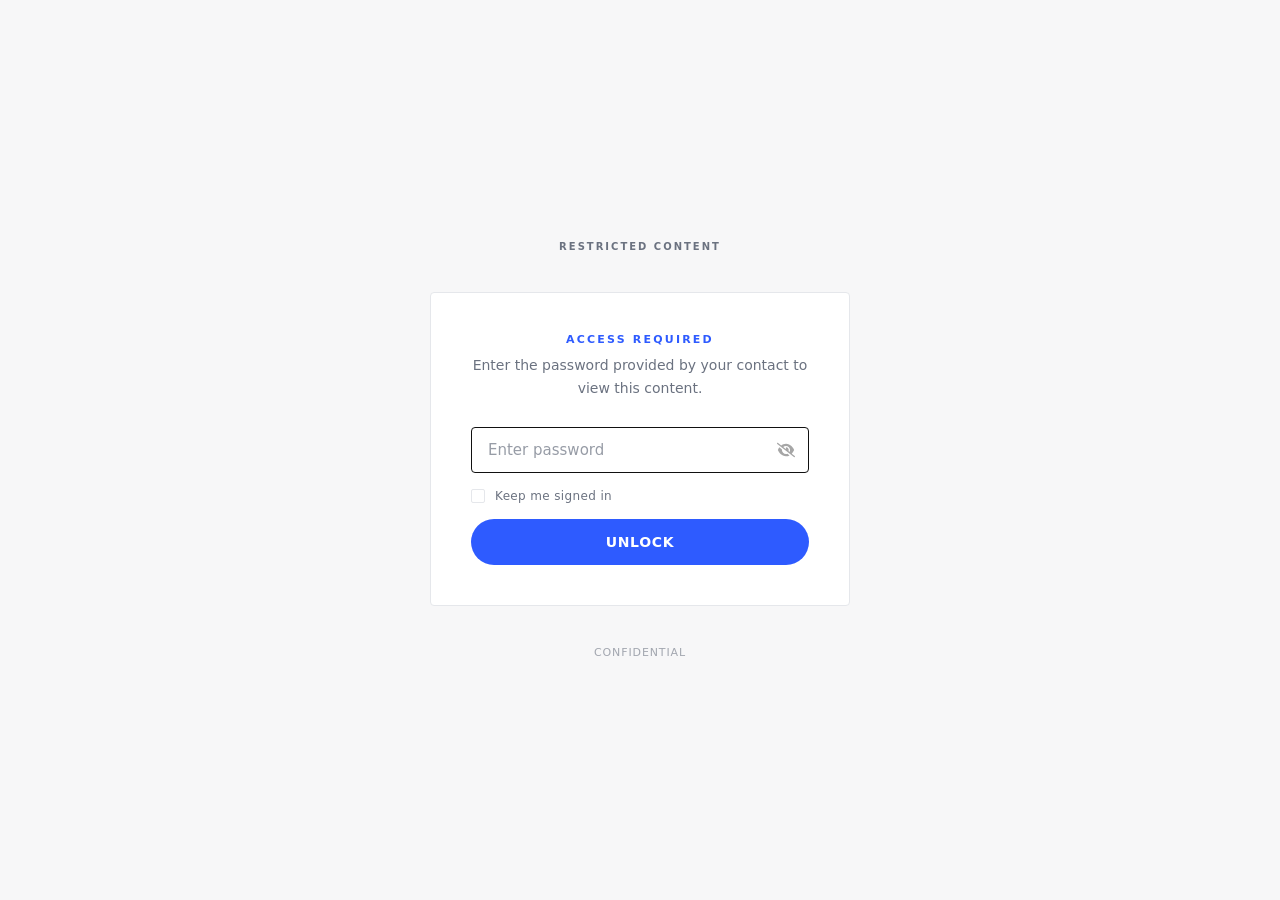
<file: public/pollinate/meta-ads-musculoskeletal/benefits.html>
<!doctype html>
<html class="staticrypt-html">
  <head>
    <meta charset="utf-8" />
    <title>Protected</title> <!-- BRAND-TOKEN: pageTitle (e.g. "{Brand} - Protected") -->
    <meta name="viewport" content="width=device-width, initial-scale=1" />
    <meta http-equiv="cache-control" content="no-cache" />
    <meta http-equiv="expires" content="0" />
    <meta http-equiv="pragma" content="no-cache" />
    <!-- BRAND-TOKEN: fontLinks - add Google Fonts <link rel="preconnect" + stylesheet> here if brand uses a web font -->
    <style>
      *, *::before, *::after { box-sizing: border-box; margin: 0; padding: 0; }
      :root {
        --black: #111111;
        --accent: #2E5BFF;       /* BRAND-TOKEN: accent - decrypt button + label colour */
        --accent-hover: #111111; /* BRAND-TOKEN: accentHover - button hover state */
        --bg: #F7F7F8;            /* BRAND-TOKEN: bg - page background */
        --text: #111111;          /* BRAND-TOKEN: text - primary text */
        --text-muted: #6B7280;    /* BRAND-TOKEN: textMuted - subtitle copy */
        --border: #E5E7EB;        /* BRAND-TOKEN: border - card + input border */
        --grey-light: #F3F4F6;
        --font: system-ui, -apple-system, "Segoe UI", Roboto, "Helvetica Neue", Arial, sans-serif; /* BRAND-TOKEN: font */
      }
      html, body { height: 100%; }
      body { background-color: var(--bg); color: var(--text); font-family: var(--font); min-height: 100vh; }
      .staticrypt-spinner-container { position: fixed; inset: 0; display: flex; align-items: center; justify-content: center; background: var(--bg); z-index: 10; }
      .staticrypt-spinner { width: 2rem; height: 2rem; border: 3px solid var(--border); border-right-color: var(--accent); border-radius: 50%; animation: spin 0.75s linear infinite; }
      @keyframes spin { 100% { transform: rotate(360deg); } }
      .staticrypt-content { display: flex; flex-direction: column; align-items: center; justify-content: center; min-height: 100vh; padding: 40px 24px; gap: 40px; }
      .logo { display: flex; flex-direction: column; align-items: center; gap: 10px; user-select: none; }
      .logo-svg { height: 28px; width: auto; display: block; }
      .logo-tag { font-size: 10px; font-weight: 700; letter-spacing: 0.2em; text-transform: uppercase; color: var(--text-muted); }
      .card { width: 100%; max-width: 420px; background: #ffffff; border: 1px solid var(--border); border-radius: 4px; padding: 40px; display: flex; flex-direction: column; gap: 28px; }
      .card-header { text-align: center; display: flex; flex-direction: column; gap: 8px; }
      .card-label { font-size: 11px; font-weight: 700; letter-spacing: 0.2em; text-transform: uppercase; color: var(--accent); }
      .card-subtitle { font-size: 14px; color: var(--text-muted); line-height: 1.6; }
      #staticrypt-form { display: flex; flex-direction: column; gap: 16px; }
      .staticrypt-password-container { position: relative; }
      #staticrypt-password { width: 100%; background: var(--grey-light); border: 1px solid var(--border); border-radius: 4px; color: var(--text); font-family: var(--font); font-size: 15px; padding: 13px 44px 13px 16px; outline: none; transition: border-color 0.15s; -webkit-appearance: none; }
      #staticrypt-password::placeholder { color: var(--text-muted); opacity: 0.7; }
      #staticrypt-password:focus { border-color: var(--black); background: #ffffff; }
      .staticrypt-toggle-password-visibility { position: absolute; right: 14px; top: 50%; transform: translateY(-50%); width: 18px; height: 18px; opacity: 0.35; cursor: pointer; transition: opacity 0.15s; filter: invert(1); }
      .staticrypt-toggle-password-visibility:hover { opacity: 0.7; }
      .staticrypt-decrypt-button { width: 100%; background: var(--accent); color: #ffffff; font-family: var(--font); font-size: 14px; font-weight: 700; letter-spacing: 0.05em; text-transform: uppercase; border: none; border-radius: 40px; padding: 15px 24px; cursor: pointer; transition: background 0.15s; -webkit-appearance: none; }
      .staticrypt-decrypt-button:hover { background: var(--accent-hover); }
      .staticrypt-decrypt-button:active { transform: scale(0.99); }
      label.staticrypt-remember { display: flex; align-items: center; gap: 10px; cursor: pointer; }
      .staticrypt-remember input[type="checkbox"] { appearance: none; -webkit-appearance: none; width: 14px; height: 14px; border: 1.5px solid var(--border); border-radius: 2px; background: transparent; cursor: pointer; position: relative; flex-shrink: 0; transition: border-color 0.15s, background 0.15s; }
      .staticrypt-remember input[type="checkbox"]:checked { background: var(--accent); border-color: var(--accent); }
      .staticrypt-remember input[type="checkbox"]:checked::after { content: ""; position: absolute; top: 1px; left: 4px; width: 4px; height: 7px; border: 2px solid #fff; border-top: none; border-left: none; transform: rotate(45deg); }
      .remember-label { font-size: 12px; color: var(--text-muted); letter-spacing: 0.03em; }
      .footer { font-size: 11px; color: var(--text-muted); opacity: 0.6; letter-spacing: 0.08em; text-transform: uppercase; }
      .hidden { display: none !important; }
    </style>
  </head>
  <body>
    <div id="staticrypt_loading" class="staticrypt-spinner-container">
      <div class="staticrypt-spinner"></div>
    </div>
    <div id="staticrypt_content" class="staticrypt-content hidden">
      <!-- BRAND-TOKEN: logo - replace the block below with an inline <svg class="logo-svg">...</svg> from the brand skill, or remove the .logo block entirely for no logo -->
      <div class="logo">
        <div class="logo-tag">Restricted content</div> <!-- BRAND-TOKEN: tagline -->
      </div>
      <div class="card">
        <div class="card-header">
          <div class="card-label">Access required</div>
          <p class="card-subtitle">Enter the password provided by your contact to view this content.</p> <!-- BRAND-TOKEN: gateSubtitle -->
        </div>
        <form id="staticrypt-form" action="#" method="post">
          <div class="staticrypt-password-container">
            <input id="staticrypt-password" type="password" name="password" placeholder="Enter password" autofocus />
            <img class="staticrypt-toggle-password-visibility" alt="Show password" title="Show password" src="[data-uri]" />
          </div>
          <label id="staticrypt-remember-label" class="staticrypt-remember hidden">
            <input id="staticrypt-remember" type="checkbox" name="remember" />
            <span class="remember-label">Keep me signed in</span>
          </label>
          <input type="submit" class="staticrypt-decrypt-button" value="Unlock" />
        </form>
      </div>
      <div class="footer">Confidential</div> <!-- BRAND-TOKEN: footerCopyright (e.g. "{Brand} - Confidential") -->
    </div>
    <script>
      const staticryptInitiator = ((function(){
  const exports = {};
  const cryptoEngine = ((function(){
  const exports = {};
  const { subtle } = crypto;

const IV_BITS = 16 * 8;
const HEX_BITS = 4;
const ENCRYPTION_ALGO = "AES-CBC";

/**
 * Translates between utf8 encoded hexadecimal strings
 * and Uint8Array bytes.
 */
const HexEncoder = {
    /**
     * hex string -> bytes
     * @param {string} hexString
     * @returns {Uint8Array}
     */
    parse: function (hexString) {
        if (hexString.length % 2 !== 0) throw "Invalid hexString";
        const arrayBuffer = new Uint8Array(hexString.length / 2);

        for (let i = 0; i < hexString.length; i += 2) {
            const byteValue = parseInt(hexString.substring(i, i + 2), 16);
            if (isNaN(byteValue)) {
                throw "Invalid hexString";
            }
            arrayBuffer[i / 2] = byteValue;
        }
        return arrayBuffer;
    },

    /**
     * bytes -> hex string
     * @param {Uint8Array} bytes
     * @returns {string}
     */
    stringify: function (bytes) {
        const hexBytes = [];

        for (let i = 0; i < bytes.length; ++i) {
            let byteString = bytes[i].toString(16);
            if (byteString.length < 2) {
                byteString = "0" + byteString;
            }
            hexBytes.push(byteString);
        }
        return hexBytes.join("");
    },
};

/**
 * Translates between utf8 strings and Uint8Array bytes.
 */
const UTF8Encoder = {
    parse: function (str) {
        return new TextEncoder().encode(str);
    },

    stringify: function (bytes) {
        return new TextDecoder().decode(bytes);
    },
};

/**
 * Salt and encrypt a msg with a password.
 */
async function encrypt(msg, hashedPassword) {
    // Must be 16 bytes, unpredictable, and preferably cryptographically random. However, it need not be secret.
    // https://developer.mozilla.org/en-US/docs/Web/API/SubtleCrypto/encrypt#parameters
    const iv = crypto.getRandomValues(new Uint8Array(IV_BITS / 8));

    const key = await subtle.importKey("raw", HexEncoder.parse(hashedPassword), ENCRYPTION_ALGO, false, ["encrypt"]);

    const encrypted = await subtle.encrypt(
        {
            name: ENCRYPTION_ALGO,
            iv: iv,
        },
        key,
        UTF8Encoder.parse(msg)
    );

    // iv will be 32 hex characters, we prepend it to the ciphertext for use in decryption
    return HexEncoder.stringify(iv) + HexEncoder.stringify(new Uint8Array(encrypted));
}
exports.encrypt = encrypt;

/**
 * Decrypt a salted msg using a password.
 *
 * @param {string} encryptedMsg
 * @param {string} hashedPassword
 * @returns {Promise<string>}
 */
async function decrypt(encryptedMsg, hashedPassword) {
    const ivLength = IV_BITS / HEX_BITS;
    const iv = HexEncoder.parse(encryptedMsg.substring(0, ivLength));
    const encrypted = encryptedMsg.substring(ivLength);

    const key = await subtle.importKey("raw", HexEncoder.parse(hashedPassword), ENCRYPTION_ALGO, false, ["decrypt"]);

    const outBuffer = await subtle.decrypt(
        {
            name: ENCRYPTION_ALGO,
            iv: iv,
        },
        key,
        HexEncoder.parse(encrypted)
    );

    return UTF8Encoder.stringify(new Uint8Array(outBuffer));
}
exports.decrypt = decrypt;

/**
 * Salt and hash the password so it can be stored in localStorage without opening a password reuse vulnerability.
 *
 * @param {string} password
 * @param {string} salt
 * @returns {Promise<string>}
 */
async function hashPassword(password, salt) {
    // we hash the password in multiple steps, each adding more iterations. This is because we used to allow less
    // iterations, so for backward compatibility reasons, we need to support going from that to more iterations.
    let hashedPassword = await hashLegacyRound(password, salt);

    hashedPassword = await hashSecondRound(hashedPassword, salt);

    return hashThirdRound(hashedPassword, salt);
}
exports.hashPassword = hashPassword;

/**
 * This hashes the password with 1k iterations. This is a low number, we need this function to support backwards
 * compatibility.
 *
 * @param {string} password
 * @param {string} salt
 * @returns {Promise<string>}
 */
function hashLegacyRound(password, salt) {
    return pbkdf2(password, salt, 1000, "SHA-1");
}
exports.hashLegacyRound = hashLegacyRound;

/**
 * Add a second round of iterations. This is because we used to use 1k, so for backwards compatibility with
 * remember-me/autodecrypt links, we need to support going from that to more iterations.
 *
 * @param hashedPassword
 * @param salt
 * @returns {Promise<string>}
 */
function hashSecondRound(hashedPassword, salt) {
    return pbkdf2(hashedPassword, salt, 14000, "SHA-256");
}
exports.hashSecondRound = hashSecondRound;

/**
 * Add a third round of iterations to bring total number to 600k. This is because we used to use 1k, then 15k, so for
 * backwards compatibility with remember-me/autodecrypt links, we need to support going from that to more iterations.
 *
 * @param hashedPassword
 * @param salt
 * @returns {Promise<string>}
 */
function hashThirdRound(hashedPassword, salt) {
    return pbkdf2(hashedPassword, salt, 585000, "SHA-256");
}
exports.hashThirdRound = hashThirdRound;

/**
 * Salt and hash the password so it can be stored in localStorage without opening a password reuse vulnerability.
 *
 * @param {string} password
 * @param {string} salt
 * @param {int} iterations
 * @param {string} hashAlgorithm
 * @returns {Promise<string>}
 */
async function pbkdf2(password, salt, iterations, hashAlgorithm) {
    const key = await subtle.importKey("raw", UTF8Encoder.parse(password), "PBKDF2", false, ["deriveBits"]);

    const keyBytes = await subtle.deriveBits(
        {
            name: "PBKDF2",
            hash: hashAlgorithm,
            iterations,
            salt: UTF8Encoder.parse(salt),
        },
        key,
        256
    );

    return HexEncoder.stringify(new Uint8Array(keyBytes));
}

function generateRandomSalt() {
    const bytes = crypto.getRandomValues(new Uint8Array(128 / 8));

    return HexEncoder.stringify(new Uint8Array(bytes));
}
exports.generateRandomSalt = generateRandomSalt;

async function signMessage(hashedPassword, message) {
    const key = await subtle.importKey(
        "raw",
        HexEncoder.parse(hashedPassword),
        {
            name: "HMAC",
            hash: "SHA-256",
        },
        false,
        ["sign"]
    );
    const signature = await subtle.sign("HMAC", key, UTF8Encoder.parse(message));

    return HexEncoder.stringify(new Uint8Array(signature));
}
exports.signMessage = signMessage;

function getRandomAlphanum() {
    const possibleCharacters = "abcdefghijklmnopqrstuvwxyzABCDEFGHIJKLMNOPQRSTUVWXYZ0123456789";

    let byteArray;
    let parsedInt;

    // Keep generating new random bytes until we get a value that falls
    // within a range that can be evenly divided by possibleCharacters.length
    do {
        byteArray = crypto.getRandomValues(new Uint8Array(1));
        // extract the lowest byte to get an int from 0 to 255 (probably unnecessary, since we're only generating 1 byte)
        parsedInt = byteArray[0] & 0xff;
    } while (parsedInt >= 256 - (256 % possibleCharacters.length));

    // Take the modulo of the parsed integer to get a random number between 0 and totalLength - 1
    const randomIndex = parsedInt % possibleCharacters.length;

    return possibleCharacters[randomIndex];
}

/**
 * Generate a random string of a given length.
 *
 * @param {int} length
 * @returns {string}
 */
function generateRandomString(length) {
    let randomString = "";

    for (let i = 0; i < length; i++) {
        randomString += getRandomAlphanum();
    }

    return randomString;
}
exports.generateRandomString = generateRandomString;

  return exports;
})());
const codec = ((function(){
  const exports = {};
  /**
 * Initialize the codec with the provided cryptoEngine - this return functions to encode and decode messages.
 *
 * @param cryptoEngine - the engine to use for encryption / decryption
 */
function init(cryptoEngine) {
    const exports = {};

    /**
     * Top-level function for encoding a message.
     * Includes password hashing, encryption, and signing.
     *
     * @param {string} msg
     * @param {string} password
     * @param {string} salt
     *
     * @returns {string} The encoded text
     */
    async function encode(msg, password, salt) {
        const hashedPassword = await cryptoEngine.hashPassword(password, salt);

        const encrypted = await cryptoEngine.encrypt(msg, hashedPassword);

        // we use the hashed password in the HMAC because this is effectively what will be used a password (so we can store
        // it in localStorage safely, we don't use the clear text password)
        const hmac = await cryptoEngine.signMessage(hashedPassword, encrypted);

        return hmac + encrypted;
    }
    exports.encode = encode;

    /**
     * Encode using a password that has already been hashed. This is useful to encode multiple messages in a row, that way
     * we don't need to hash the password multiple times.
     *
     * @param {string} msg
     * @param {string} hashedPassword
     *
     * @returns {string} The encoded text
     */
    async function encodeWithHashedPassword(msg, hashedPassword) {
        const encrypted = await cryptoEngine.encrypt(msg, hashedPassword);

        // we use the hashed password in the HMAC because this is effectively what will be used a password (so we can store
        // it in localStorage safely, we don't use the clear text password)
        const hmac = await cryptoEngine.signMessage(hashedPassword, encrypted);

        return hmac + encrypted;
    }
    exports.encodeWithHashedPassword = encodeWithHashedPassword;

    /**
     * Top-level function for decoding a message.
     * Includes signature check and decryption.
     *
     * @param {string} signedMsg
     * @param {string} hashedPassword
     * @param {string} salt
     * @param {int} backwardCompatibleAttempt
     * @param {string} originalPassword
     *
     * @returns {Object} {success: true, decoded: string} | {success: false, message: string}
     */
    async function decode(signedMsg, hashedPassword, salt, backwardCompatibleAttempt = 0, originalPassword = "") {
        const encryptedHMAC = signedMsg.substring(0, 64);
        const encryptedMsg = signedMsg.substring(64);
        const decryptedHMAC = await cryptoEngine.signMessage(hashedPassword, encryptedMsg);

        if (decryptedHMAC !== encryptedHMAC) {
            // we have been raising the number of iterations in the hashing algorithm multiple times, so to support the old
            // remember-me/autodecrypt links we need to try bringing the old hashes up to speed.
            originalPassword = originalPassword || hashedPassword;
            if (backwardCompatibleAttempt === 0) {
                const updatedHashedPassword = await cryptoEngine.hashThirdRound(originalPassword, salt);

                return decode(signedMsg, updatedHashedPassword, salt, backwardCompatibleAttempt + 1, originalPassword);
            }
            if (backwardCompatibleAttempt === 1) {
                let updatedHashedPassword = await cryptoEngine.hashSecondRound(originalPassword, salt);
                updatedHashedPassword = await cryptoEngine.hashThirdRound(updatedHashedPassword, salt);

                return decode(signedMsg, updatedHashedPassword, salt, backwardCompatibleAttempt + 1, originalPassword);
            }

            return { success: false, message: "Signature mismatch" };
        }

        return {
            success: true,
            decoded: await cryptoEngine.decrypt(encryptedMsg, hashedPassword),
        };
    }
    exports.decode = decode;

    return exports;
}
exports.init = init;

  return exports;
})());
const decode = codec.init(cryptoEngine).decode;

/**
 * Initialize the staticrypt module, that exposes functions callbable by the password_template.
 *
 * @param {{
 *  staticryptEncryptedMsgUniqueVariableName: string,
 *  isRememberEnabled: boolean,
 *  rememberDurationInDays: number,
 *  staticryptSaltUniqueVariableName: string,
 * }} staticryptConfig - object of data that is stored on the password_template at encryption time.
 *
 * @param {{
 *  rememberExpirationKey: string,
 *  rememberPassphraseKey: string,
 *  replaceHtmlCallback: function,
 *  clearLocalStorageCallback: function,
 * }} templateConfig - object of data that can be configured by a custom password_template.
 */
function init(staticryptConfig, templateConfig) {
    const exports = {};

    /**
     * Decrypt our encrypted page, replace the whole HTML.
     *
     * @param {string} hashedPassword
     * @returns {Promise<boolean>}
     */
    async function decryptAndReplaceHtml(hashedPassword) {
        const { staticryptEncryptedMsgUniqueVariableName, staticryptSaltUniqueVariableName } = staticryptConfig;
        const { replaceHtmlCallback } = templateConfig;

        const result = await decode(
            staticryptEncryptedMsgUniqueVariableName,
            hashedPassword,
            staticryptSaltUniqueVariableName
        );
        if (!result.success) {
            return false;
        }
        const plainHTML = result.decoded;

        // if the user configured a callback call it, otherwise just replace the whole HTML
        if (typeof replaceHtmlCallback === "function") {
            replaceHtmlCallback(plainHTML);
        } else {
            document.write(plainHTML);
            document.close();
        }

        return true;
    }

    /**
     * Attempt to decrypt the page and replace the whole HTML.
     *
     * @param {string} password
     * @param {boolean} isRememberChecked
     *
     * @returns {Promise<{isSuccessful: boolean, hashedPassword?: string}>} - we return an object, so that if we want to
     *   expose more information in the future we can do it without breaking the password_template
     */
    async function handleDecryptionOfPage(password, isRememberChecked) {
        const { staticryptSaltUniqueVariableName } = staticryptConfig;

        // decrypt and replace the whole page
        const hashedPassword = await cryptoEngine.hashPassword(password, staticryptSaltUniqueVariableName);
        return handleDecryptionOfPageFromHash(hashedPassword, isRememberChecked);
    }
    exports.handleDecryptionOfPage = handleDecryptionOfPage;

    async function handleDecryptionOfPageFromHash(hashedPassword, isRememberChecked) {
        const { isRememberEnabled, rememberDurationInDays } = staticryptConfig;
        const { rememberExpirationKey, rememberPassphraseKey } = templateConfig;

        const isDecryptionSuccessful = await decryptAndReplaceHtml(hashedPassword);

        if (!isDecryptionSuccessful) {
            return {
                isSuccessful: false,
                hashedPassword,
            };
        }

        // remember the hashedPassword and set its expiration if necessary
        if (isRememberEnabled && isRememberChecked) {
            window.localStorage.setItem(rememberPassphraseKey, hashedPassword);

            // set the expiration if the duration isn't 0 (meaning no expiration)
            if (rememberDurationInDays > 0) {
                window.localStorage.setItem(
                    rememberExpirationKey,
                    (new Date().getTime() + rememberDurationInDays * 24 * 60 * 60 * 1000).toString()
                );
            }
        }

        return {
            isSuccessful: true,
            hashedPassword,
        };
    }
    exports.handleDecryptionOfPageFromHash = handleDecryptionOfPageFromHash;

    /**
     * Clear localstorage from staticrypt related values
     */
    function clearLocalStorage() {
        const { clearLocalStorageCallback, rememberExpirationKey, rememberPassphraseKey } = templateConfig;

        if (typeof clearLocalStorageCallback === "function") {
            clearLocalStorageCallback();
        } else {
            localStorage.removeItem(rememberPassphraseKey);
            localStorage.removeItem(rememberExpirationKey);
        }
    }

    async function handleDecryptOnLoad() {
        let isSuccessful = await decryptOnLoadFromUrl();

        if (!isSuccessful) {
            isSuccessful = await decryptOnLoadFromRememberMe();
        }

        return { isSuccessful };
    }
    exports.handleDecryptOnLoad = handleDecryptOnLoad;

    /**
     * Clear storage if we are logging out
     *
     * @returns {boolean} - whether we logged out
     */
    function logoutIfNeeded() {
        const logoutKey = "staticrypt_logout";

        // handle logout through query param
        const queryParams = new URLSearchParams(window.location.search);
        if (queryParams.has(logoutKey)) {
            clearLocalStorage();
            return true;
        }

        // handle logout through URL fragment
        const hash = window.location.hash.substring(1);
        if (hash.includes(logoutKey)) {
            clearLocalStorage();
            return true;
        }

        return false;
    }

    /**
     * To be called on load: check if we want to try to decrypt and replace the HTML with the decrypted content, and
     * try to do it if needed.
     *
     * @returns {Promise<boolean>} true if we derypted and replaced the whole page, false otherwise
     */
    async function decryptOnLoadFromRememberMe() {
        const { rememberDurationInDays } = staticryptConfig;
        const { rememberExpirationKey, rememberPassphraseKey } = templateConfig;

        // if we are login out, terminate
        if (logoutIfNeeded()) {
            return false;
        }

        // if there is expiration configured, check if we're not beyond the expiration
        if (rememberDurationInDays && rememberDurationInDays > 0) {
            const expiration = localStorage.getItem(rememberExpirationKey),
                isExpired = expiration && new Date().getTime() > parseInt(expiration);

            if (isExpired) {
                clearLocalStorage();
                return false;
            }
        }

        const hashedPassword = localStorage.getItem(rememberPassphraseKey);

        if (hashedPassword) {
            // try to decrypt
            const isDecryptionSuccessful = await decryptAndReplaceHtml(hashedPassword);

            // if the decryption is unsuccessful the password might be wrong - silently clear the saved data and let
            // the user fill the password form again
            if (!isDecryptionSuccessful) {
                clearLocalStorage();
                return false;
            }

            return true;
        }

        return false;
    }

    async function decryptOnLoadFromUrl() {
        const passwordKey = "staticrypt_pwd";
        const rememberMeKey = "remember_me";

        // try to get the password from the query param (for backward compatibility - we now want to avoid this method,
        // since it sends the hashed password to the server which isn't needed)
        const queryParams = new URLSearchParams(window.location.search);
        const hashedPasswordQuery = queryParams.get(passwordKey);
        const rememberMeQuery = queryParams.get(rememberMeKey);

        const urlFragment = window.location.hash.substring(1);
        // get the password from the url fragment
        const hashedPasswordRegexMatch = urlFragment.match(new RegExp(passwordKey + "=([^&]*)"));
        const hashedPasswordFragment = hashedPasswordRegexMatch ? hashedPasswordRegexMatch[1] : null;
        const rememberMeFragment = urlFragment.includes(rememberMeKey);

        const hashedPassword = hashedPasswordFragment || hashedPasswordQuery;
        const rememberMe = rememberMeFragment || rememberMeQuery;

        if (hashedPassword) {
            return handleDecryptionOfPageFromHash(hashedPassword, rememberMe);
        }

        return false;
    }

    return exports;
}
exports.init = init;

  return exports;
})());
      const templateError = "Wrong password.",
        templateToggleAltShow = "Show password",
        templateToggleAltHide = "Hide password",
        isRememberEnabled = true,
        staticryptConfig = {"staticryptEncryptedMsgUniqueVariableName":"[base64]","isRememberEnabled":true,"rememberDurationInDays":0,"staticryptSaltUniqueVariableName":"cba6acbc42f935c84b068c53e251da1f"};
      const templateConfig = { rememberExpirationKey: "staticrypt_expiration", rememberPassphraseKey: "staticrypt_passphrase", replaceHtmlCallback: null, clearLocalStorageCallback: null };
      const staticrypt = staticryptInitiator.init(staticryptConfig, templateConfig);
      window.onload = async function () {
        const { isSuccessful } = await staticrypt.handleDecryptOnLoad();
        if (!isSuccessful) {
          document.getElementById("staticrypt_loading").classList.add("hidden");
          document.getElementById("staticrypt_content").classList.remove("hidden");
          document.getElementById("staticrypt-password").focus();
          if (isRememberEnabled) { document.getElementById("staticrypt-remember-label").classList.remove("hidden"); }
        }
      };
      const toggleIcon = document.querySelector(".staticrypt-toggle-password-visibility");
      const imgSrcEyeClosed = "[data-uri]";
      const imgSrcEyeOpened = "[data-uri]";
      toggleIcon.addEventListener("click", function () {
        const passwordInput = document.getElementById("staticrypt-password");
        if (passwordInput.type === "password") { passwordInput.type = "text"; toggleIcon.src = imgSrcEyeOpened; toggleIcon.alt = templateToggleAltHide; toggleIcon.title = templateToggleAltHide; }
        else { passwordInput.type = "password"; toggleIcon.src = imgSrcEyeClosed; toggleIcon.alt = templateToggleAltShow; toggleIcon.title = templateToggleAltShow; }
      });
      document.getElementById("staticrypt-form").addEventListener("submit", async function (e) {
        e.preventDefault();
        const password = document.getElementById("staticrypt-password").value,
          isRememberChecked = document.getElementById("staticrypt-remember").checked;
        const { isSuccessful } = await staticrypt.handleDecryptionOfPage(password, isRememberChecked);
        if (!isSuccessful) { alert(templateError); }
      });
    </script>
  </body>
</html>
</file>
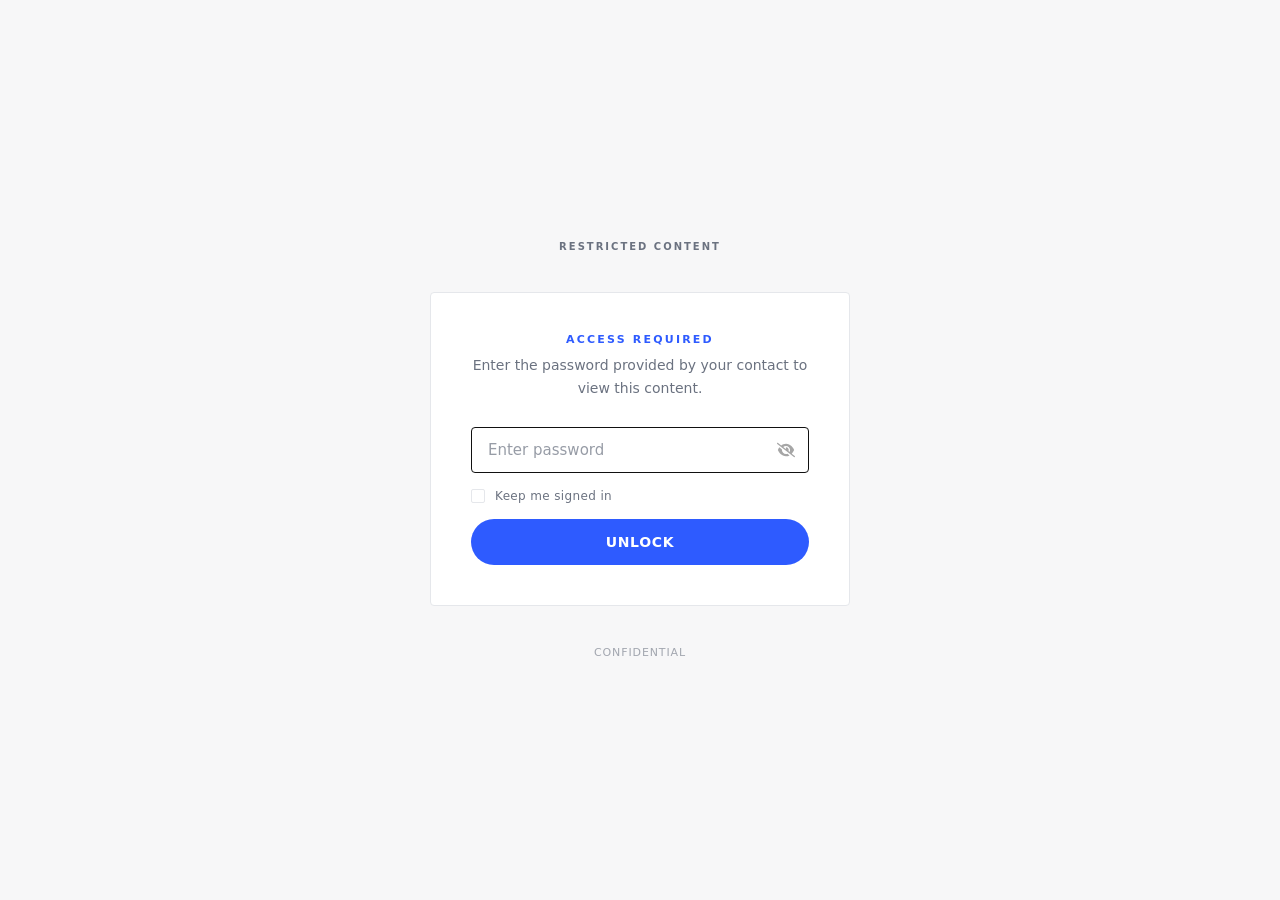
<file: public/pollinate/meta-ads-musculoskeletal/competitors.html>
<!doctype html>
<html class="staticrypt-html">
  <head>
    <meta charset="utf-8" />
    <title>Protected</title> <!-- BRAND-TOKEN: pageTitle (e.g. "{Brand} - Protected") -->
    <meta name="viewport" content="width=device-width, initial-scale=1" />
    <meta http-equiv="cache-control" content="no-cache" />
    <meta http-equiv="expires" content="0" />
    <meta http-equiv="pragma" content="no-cache" />
    <!-- BRAND-TOKEN: fontLinks - add Google Fonts <link rel="preconnect" + stylesheet> here if brand uses a web font -->
    <style>
      *, *::before, *::after { box-sizing: border-box; margin: 0; padding: 0; }
      :root {
        --black: #111111;
        --accent: #2E5BFF;       /* BRAND-TOKEN: accent - decrypt button + label colour */
        --accent-hover: #111111; /* BRAND-TOKEN: accentHover - button hover state */
        --bg: #F7F7F8;            /* BRAND-TOKEN: bg - page background */
        --text: #111111;          /* BRAND-TOKEN: text - primary text */
        --text-muted: #6B7280;    /* BRAND-TOKEN: textMuted - subtitle copy */
        --border: #E5E7EB;        /* BRAND-TOKEN: border - card + input border */
        --grey-light: #F3F4F6;
        --font: system-ui, -apple-system, "Segoe UI", Roboto, "Helvetica Neue", Arial, sans-serif; /* BRAND-TOKEN: font */
      }
      html, body { height: 100%; }
      body { background-color: var(--bg); color: var(--text); font-family: var(--font); min-height: 100vh; }
      .staticrypt-spinner-container { position: fixed; inset: 0; display: flex; align-items: center; justify-content: center; background: var(--bg); z-index: 10; }
      .staticrypt-spinner { width: 2rem; height: 2rem; border: 3px solid var(--border); border-right-color: var(--accent); border-radius: 50%; animation: spin 0.75s linear infinite; }
      @keyframes spin { 100% { transform: rotate(360deg); } }
      .staticrypt-content { display: flex; flex-direction: column; align-items: center; justify-content: center; min-height: 100vh; padding: 40px 24px; gap: 40px; }
      .logo { display: flex; flex-direction: column; align-items: center; gap: 10px; user-select: none; }
      .logo-svg { height: 28px; width: auto; display: block; }
      .logo-tag { font-size: 10px; font-weight: 700; letter-spacing: 0.2em; text-transform: uppercase; color: var(--text-muted); }
      .card { width: 100%; max-width: 420px; background: #ffffff; border: 1px solid var(--border); border-radius: 4px; padding: 40px; display: flex; flex-direction: column; gap: 28px; }
      .card-header { text-align: center; display: flex; flex-direction: column; gap: 8px; }
      .card-label { font-size: 11px; font-weight: 700; letter-spacing: 0.2em; text-transform: uppercase; color: var(--accent); }
      .card-subtitle { font-size: 14px; color: var(--text-muted); line-height: 1.6; }
      #staticrypt-form { display: flex; flex-direction: column; gap: 16px; }
      .staticrypt-password-container { position: relative; }
      #staticrypt-password { width: 100%; background: var(--grey-light); border: 1px solid var(--border); border-radius: 4px; color: var(--text); font-family: var(--font); font-size: 15px; padding: 13px 44px 13px 16px; outline: none; transition: border-color 0.15s; -webkit-appearance: none; }
      #staticrypt-password::placeholder { color: var(--text-muted); opacity: 0.7; }
      #staticrypt-password:focus { border-color: var(--black); background: #ffffff; }
      .staticrypt-toggle-password-visibility { position: absolute; right: 14px; top: 50%; transform: translateY(-50%); width: 18px; height: 18px; opacity: 0.35; cursor: pointer; transition: opacity 0.15s; filter: invert(1); }
      .staticrypt-toggle-password-visibility:hover { opacity: 0.7; }
      .staticrypt-decrypt-button { width: 100%; background: var(--accent); color: #ffffff; font-family: var(--font); font-size: 14px; font-weight: 700; letter-spacing: 0.05em; text-transform: uppercase; border: none; border-radius: 40px; padding: 15px 24px; cursor: pointer; transition: background 0.15s; -webkit-appearance: none; }
      .staticrypt-decrypt-button:hover { background: var(--accent-hover); }
      .staticrypt-decrypt-button:active { transform: scale(0.99); }
      label.staticrypt-remember { display: flex; align-items: center; gap: 10px; cursor: pointer; }
      .staticrypt-remember input[type="checkbox"] { appearance: none; -webkit-appearance: none; width: 14px; height: 14px; border: 1.5px solid var(--border); border-radius: 2px; background: transparent; cursor: pointer; position: relative; flex-shrink: 0; transition: border-color 0.15s, background 0.15s; }
      .staticrypt-remember input[type="checkbox"]:checked { background: var(--accent); border-color: var(--accent); }
      .staticrypt-remember input[type="checkbox"]:checked::after { content: ""; position: absolute; top: 1px; left: 4px; width: 4px; height: 7px; border: 2px solid #fff; border-top: none; border-left: none; transform: rotate(45deg); }
      .remember-label { font-size: 12px; color: var(--text-muted); letter-spacing: 0.03em; }
      .footer { font-size: 11px; color: var(--text-muted); opacity: 0.6; letter-spacing: 0.08em; text-transform: uppercase; }
      .hidden { display: none !important; }
    </style>
  </head>
  <body>
    <div id="staticrypt_loading" class="staticrypt-spinner-container">
      <div class="staticrypt-spinner"></div>
    </div>
    <div id="staticrypt_content" class="staticrypt-content hidden">
      <!-- BRAND-TOKEN: logo - replace the block below with an inline <svg class="logo-svg">...</svg> from the brand skill, or remove the .logo block entirely for no logo -->
      <div class="logo">
        <div class="logo-tag">Restricted content</div> <!-- BRAND-TOKEN: tagline -->
      </div>
      <div class="card">
        <div class="card-header">
          <div class="card-label">Access required</div>
          <p class="card-subtitle">Enter the password provided by your contact to view this content.</p> <!-- BRAND-TOKEN: gateSubtitle -->
        </div>
        <form id="staticrypt-form" action="#" method="post">
          <div class="staticrypt-password-container">
            <input id="staticrypt-password" type="password" name="password" placeholder="Enter password" autofocus />
            <img class="staticrypt-toggle-password-visibility" alt="Show password" title="Show password" src="[data-uri]" />
          </div>
          <label id="staticrypt-remember-label" class="staticrypt-remember hidden">
            <input id="staticrypt-remember" type="checkbox" name="remember" />
            <span class="remember-label">Keep me signed in</span>
          </label>
          <input type="submit" class="staticrypt-decrypt-button" value="Unlock" />
        </form>
      </div>
      <div class="footer">Confidential</div> <!-- BRAND-TOKEN: footerCopyright (e.g. "{Brand} - Confidential") -->
    </div>
    <script>
      const staticryptInitiator = ((function(){
  const exports = {};
  const cryptoEngine = ((function(){
  const exports = {};
  const { subtle } = crypto;

const IV_BITS = 16 * 8;
const HEX_BITS = 4;
const ENCRYPTION_ALGO = "AES-CBC";

/**
 * Translates between utf8 encoded hexadecimal strings
 * and Uint8Array bytes.
 */
const HexEncoder = {
    /**
     * hex string -> bytes
     * @param {string} hexString
     * @returns {Uint8Array}
     */
    parse: function (hexString) {
        if (hexString.length % 2 !== 0) throw "Invalid hexString";
        const arrayBuffer = new Uint8Array(hexString.length / 2);

        for (let i = 0; i < hexString.length; i += 2) {
            const byteValue = parseInt(hexString.substring(i, i + 2), 16);
            if (isNaN(byteValue)) {
                throw "Invalid hexString";
            }
            arrayBuffer[i / 2] = byteValue;
        }
        return arrayBuffer;
    },

    /**
     * bytes -> hex string
     * @param {Uint8Array} bytes
     * @returns {string}
     */
    stringify: function (bytes) {
        const hexBytes = [];

        for (let i = 0; i < bytes.length; ++i) {
            let byteString = bytes[i].toString(16);
            if (byteString.length < 2) {
                byteString = "0" + byteString;
            }
            hexBytes.push(byteString);
        }
        return hexBytes.join("");
    },
};

/**
 * Translates between utf8 strings and Uint8Array bytes.
 */
const UTF8Encoder = {
    parse: function (str) {
        return new TextEncoder().encode(str);
    },

    stringify: function (bytes) {
        return new TextDecoder().decode(bytes);
    },
};

/**
 * Salt and encrypt a msg with a password.
 */
async function encrypt(msg, hashedPassword) {
    // Must be 16 bytes, unpredictable, and preferably cryptographically random. However, it need not be secret.
    // https://developer.mozilla.org/en-US/docs/Web/API/SubtleCrypto/encrypt#parameters
    const iv = crypto.getRandomValues(new Uint8Array(IV_BITS / 8));

    const key = await subtle.importKey("raw", HexEncoder.parse(hashedPassword), ENCRYPTION_ALGO, false, ["encrypt"]);

    const encrypted = await subtle.encrypt(
        {
            name: ENCRYPTION_ALGO,
            iv: iv,
        },
        key,
        UTF8Encoder.parse(msg)
    );

    // iv will be 32 hex characters, we prepend it to the ciphertext for use in decryption
    return HexEncoder.stringify(iv) + HexEncoder.stringify(new Uint8Array(encrypted));
}
exports.encrypt = encrypt;

/**
 * Decrypt a salted msg using a password.
 *
 * @param {string} encryptedMsg
 * @param {string} hashedPassword
 * @returns {Promise<string>}
 */
async function decrypt(encryptedMsg, hashedPassword) {
    const ivLength = IV_BITS / HEX_BITS;
    const iv = HexEncoder.parse(encryptedMsg.substring(0, ivLength));
    const encrypted = encryptedMsg.substring(ivLength);

    const key = await subtle.importKey("raw", HexEncoder.parse(hashedPassword), ENCRYPTION_ALGO, false, ["decrypt"]);

    const outBuffer = await subtle.decrypt(
        {
            name: ENCRYPTION_ALGO,
            iv: iv,
        },
        key,
        HexEncoder.parse(encrypted)
    );

    return UTF8Encoder.stringify(new Uint8Array(outBuffer));
}
exports.decrypt = decrypt;

/**
 * Salt and hash the password so it can be stored in localStorage without opening a password reuse vulnerability.
 *
 * @param {string} password
 * @param {string} salt
 * @returns {Promise<string>}
 */
async function hashPassword(password, salt) {
    // we hash the password in multiple steps, each adding more iterations. This is because we used to allow less
    // iterations, so for backward compatibility reasons, we need to support going from that to more iterations.
    let hashedPassword = await hashLegacyRound(password, salt);

    hashedPassword = await hashSecondRound(hashedPassword, salt);

    return hashThirdRound(hashedPassword, salt);
}
exports.hashPassword = hashPassword;

/**
 * This hashes the password with 1k iterations. This is a low number, we need this function to support backwards
 * compatibility.
 *
 * @param {string} password
 * @param {string} salt
 * @returns {Promise<string>}
 */
function hashLegacyRound(password, salt) {
    return pbkdf2(password, salt, 1000, "SHA-1");
}
exports.hashLegacyRound = hashLegacyRound;

/**
 * Add a second round of iterations. This is because we used to use 1k, so for backwards compatibility with
 * remember-me/autodecrypt links, we need to support going from that to more iterations.
 *
 * @param hashedPassword
 * @param salt
 * @returns {Promise<string>}
 */
function hashSecondRound(hashedPassword, salt) {
    return pbkdf2(hashedPassword, salt, 14000, "SHA-256");
}
exports.hashSecondRound = hashSecondRound;

/**
 * Add a third round of iterations to bring total number to 600k. This is because we used to use 1k, then 15k, so for
 * backwards compatibility with remember-me/autodecrypt links, we need to support going from that to more iterations.
 *
 * @param hashedPassword
 * @param salt
 * @returns {Promise<string>}
 */
function hashThirdRound(hashedPassword, salt) {
    return pbkdf2(hashedPassword, salt, 585000, "SHA-256");
}
exports.hashThirdRound = hashThirdRound;

/**
 * Salt and hash the password so it can be stored in localStorage without opening a password reuse vulnerability.
 *
 * @param {string} password
 * @param {string} salt
 * @param {int} iterations
 * @param {string} hashAlgorithm
 * @returns {Promise<string>}
 */
async function pbkdf2(password, salt, iterations, hashAlgorithm) {
    const key = await subtle.importKey("raw", UTF8Encoder.parse(password), "PBKDF2", false, ["deriveBits"]);

    const keyBytes = await subtle.deriveBits(
        {
            name: "PBKDF2",
            hash: hashAlgorithm,
            iterations,
            salt: UTF8Encoder.parse(salt),
        },
        key,
        256
    );

    return HexEncoder.stringify(new Uint8Array(keyBytes));
}

function generateRandomSalt() {
    const bytes = crypto.getRandomValues(new Uint8Array(128 / 8));

    return HexEncoder.stringify(new Uint8Array(bytes));
}
exports.generateRandomSalt = generateRandomSalt;

async function signMessage(hashedPassword, message) {
    const key = await subtle.importKey(
        "raw",
        HexEncoder.parse(hashedPassword),
        {
            name: "HMAC",
            hash: "SHA-256",
        },
        false,
        ["sign"]
    );
    const signature = await subtle.sign("HMAC", key, UTF8Encoder.parse(message));

    return HexEncoder.stringify(new Uint8Array(signature));
}
exports.signMessage = signMessage;

function getRandomAlphanum() {
    const possibleCharacters = "abcdefghijklmnopqrstuvwxyzABCDEFGHIJKLMNOPQRSTUVWXYZ0123456789";

    let byteArray;
    let parsedInt;

    // Keep generating new random bytes until we get a value that falls
    // within a range that can be evenly divided by possibleCharacters.length
    do {
        byteArray = crypto.getRandomValues(new Uint8Array(1));
        // extract the lowest byte to get an int from 0 to 255 (probably unnecessary, since we're only generating 1 byte)
        parsedInt = byteArray[0] & 0xff;
    } while (parsedInt >= 256 - (256 % possibleCharacters.length));

    // Take the modulo of the parsed integer to get a random number between 0 and totalLength - 1
    const randomIndex = parsedInt % possibleCharacters.length;

    return possibleCharacters[randomIndex];
}

/**
 * Generate a random string of a given length.
 *
 * @param {int} length
 * @returns {string}
 */
function generateRandomString(length) {
    let randomString = "";

    for (let i = 0; i < length; i++) {
        randomString += getRandomAlphanum();
    }

    return randomString;
}
exports.generateRandomString = generateRandomString;

  return exports;
})());
const codec = ((function(){
  const exports = {};
  /**
 * Initialize the codec with the provided cryptoEngine - this return functions to encode and decode messages.
 *
 * @param cryptoEngine - the engine to use for encryption / decryption
 */
function init(cryptoEngine) {
    const exports = {};

    /**
     * Top-level function for encoding a message.
     * Includes password hashing, encryption, and signing.
     *
     * @param {string} msg
     * @param {string} password
     * @param {string} salt
     *
     * @returns {string} The encoded text
     */
    async function encode(msg, password, salt) {
        const hashedPassword = await cryptoEngine.hashPassword(password, salt);

        const encrypted = await cryptoEngine.encrypt(msg, hashedPassword);

        // we use the hashed password in the HMAC because this is effectively what will be used a password (so we can store
        // it in localStorage safely, we don't use the clear text password)
        const hmac = await cryptoEngine.signMessage(hashedPassword, encrypted);

        return hmac + encrypted;
    }
    exports.encode = encode;

    /**
     * Encode using a password that has already been hashed. This is useful to encode multiple messages in a row, that way
     * we don't need to hash the password multiple times.
     *
     * @param {string} msg
     * @param {string} hashedPassword
     *
     * @returns {string} The encoded text
     */
    async function encodeWithHashedPassword(msg, hashedPassword) {
        const encrypted = await cryptoEngine.encrypt(msg, hashedPassword);

        // we use the hashed password in the HMAC because this is effectively what will be used a password (so we can store
        // it in localStorage safely, we don't use the clear text password)
        const hmac = await cryptoEngine.signMessage(hashedPassword, encrypted);

        return hmac + encrypted;
    }
    exports.encodeWithHashedPassword = encodeWithHashedPassword;

    /**
     * Top-level function for decoding a message.
     * Includes signature check and decryption.
     *
     * @param {string} signedMsg
     * @param {string} hashedPassword
     * @param {string} salt
     * @param {int} backwardCompatibleAttempt
     * @param {string} originalPassword
     *
     * @returns {Object} {success: true, decoded: string} | {success: false, message: string}
     */
    async function decode(signedMsg, hashedPassword, salt, backwardCompatibleAttempt = 0, originalPassword = "") {
        const encryptedHMAC = signedMsg.substring(0, 64);
        const encryptedMsg = signedMsg.substring(64);
        const decryptedHMAC = await cryptoEngine.signMessage(hashedPassword, encryptedMsg);

        if (decryptedHMAC !== encryptedHMAC) {
            // we have been raising the number of iterations in the hashing algorithm multiple times, so to support the old
            // remember-me/autodecrypt links we need to try bringing the old hashes up to speed.
            originalPassword = originalPassword || hashedPassword;
            if (backwardCompatibleAttempt === 0) {
                const updatedHashedPassword = await cryptoEngine.hashThirdRound(originalPassword, salt);

                return decode(signedMsg, updatedHashedPassword, salt, backwardCompatibleAttempt + 1, originalPassword);
            }
            if (backwardCompatibleAttempt === 1) {
                let updatedHashedPassword = await cryptoEngine.hashSecondRound(originalPassword, salt);
                updatedHashedPassword = await cryptoEngine.hashThirdRound(updatedHashedPassword, salt);

                return decode(signedMsg, updatedHashedPassword, salt, backwardCompatibleAttempt + 1, originalPassword);
            }

            return { success: false, message: "Signature mismatch" };
        }

        return {
            success: true,
            decoded: await cryptoEngine.decrypt(encryptedMsg, hashedPassword),
        };
    }
    exports.decode = decode;

    return exports;
}
exports.init = init;

  return exports;
})());
const decode = codec.init(cryptoEngine).decode;

/**
 * Initialize the staticrypt module, that exposes functions callbable by the password_template.
 *
 * @param {{
 *  staticryptEncryptedMsgUniqueVariableName: string,
 *  isRememberEnabled: boolean,
 *  rememberDurationInDays: number,
 *  staticryptSaltUniqueVariableName: string,
 * }} staticryptConfig - object of data that is stored on the password_template at encryption time.
 *
 * @param {{
 *  rememberExpirationKey: string,
 *  rememberPassphraseKey: string,
 *  replaceHtmlCallback: function,
 *  clearLocalStorageCallback: function,
 * }} templateConfig - object of data that can be configured by a custom password_template.
 */
function init(staticryptConfig, templateConfig) {
    const exports = {};

    /**
     * Decrypt our encrypted page, replace the whole HTML.
     *
     * @param {string} hashedPassword
     * @returns {Promise<boolean>}
     */
    async function decryptAndReplaceHtml(hashedPassword) {
        const { staticryptEncryptedMsgUniqueVariableName, staticryptSaltUniqueVariableName } = staticryptConfig;
        const { replaceHtmlCallback } = templateConfig;

        const result = await decode(
            staticryptEncryptedMsgUniqueVariableName,
            hashedPassword,
            staticryptSaltUniqueVariableName
        );
        if (!result.success) {
            return false;
        }
        const plainHTML = result.decoded;

        // if the user configured a callback call it, otherwise just replace the whole HTML
        if (typeof replaceHtmlCallback === "function") {
            replaceHtmlCallback(plainHTML);
        } else {
            document.write(plainHTML);
            document.close();
        }

        return true;
    }

    /**
     * Attempt to decrypt the page and replace the whole HTML.
     *
     * @param {string} password
     * @param {boolean} isRememberChecked
     *
     * @returns {Promise<{isSuccessful: boolean, hashedPassword?: string}>} - we return an object, so that if we want to
     *   expose more information in the future we can do it without breaking the password_template
     */
    async function handleDecryptionOfPage(password, isRememberChecked) {
        const { staticryptSaltUniqueVariableName } = staticryptConfig;

        // decrypt and replace the whole page
        const hashedPassword = await cryptoEngine.hashPassword(password, staticryptSaltUniqueVariableName);
        return handleDecryptionOfPageFromHash(hashedPassword, isRememberChecked);
    }
    exports.handleDecryptionOfPage = handleDecryptionOfPage;

    async function handleDecryptionOfPageFromHash(hashedPassword, isRememberChecked) {
        const { isRememberEnabled, rememberDurationInDays } = staticryptConfig;
        const { rememberExpirationKey, rememberPassphraseKey } = templateConfig;

        const isDecryptionSuccessful = await decryptAndReplaceHtml(hashedPassword);

        if (!isDecryptionSuccessful) {
            return {
                isSuccessful: false,
                hashedPassword,
            };
        }

        // remember the hashedPassword and set its expiration if necessary
        if (isRememberEnabled && isRememberChecked) {
            window.localStorage.setItem(rememberPassphraseKey, hashedPassword);

            // set the expiration if the duration isn't 0 (meaning no expiration)
            if (rememberDurationInDays > 0) {
                window.localStorage.setItem(
                    rememberExpirationKey,
                    (new Date().getTime() + rememberDurationInDays * 24 * 60 * 60 * 1000).toString()
                );
            }
        }

        return {
            isSuccessful: true,
            hashedPassword,
        };
    }
    exports.handleDecryptionOfPageFromHash = handleDecryptionOfPageFromHash;

    /**
     * Clear localstorage from staticrypt related values
     */
    function clearLocalStorage() {
        const { clearLocalStorageCallback, rememberExpirationKey, rememberPassphraseKey } = templateConfig;

        if (typeof clearLocalStorageCallback === "function") {
            clearLocalStorageCallback();
        } else {
            localStorage.removeItem(rememberPassphraseKey);
            localStorage.removeItem(rememberExpirationKey);
        }
    }

    async function handleDecryptOnLoad() {
        let isSuccessful = await decryptOnLoadFromUrl();

        if (!isSuccessful) {
            isSuccessful = await decryptOnLoadFromRememberMe();
        }

        return { isSuccessful };
    }
    exports.handleDecryptOnLoad = handleDecryptOnLoad;

    /**
     * Clear storage if we are logging out
     *
     * @returns {boolean} - whether we logged out
     */
    function logoutIfNeeded() {
        const logoutKey = "staticrypt_logout";

        // handle logout through query param
        const queryParams = new URLSearchParams(window.location.search);
        if (queryParams.has(logoutKey)) {
            clearLocalStorage();
            return true;
        }

        // handle logout through URL fragment
        const hash = window.location.hash.substring(1);
        if (hash.includes(logoutKey)) {
            clearLocalStorage();
            return true;
        }

        return false;
    }

    /**
     * To be called on load: check if we want to try to decrypt and replace the HTML with the decrypted content, and
     * try to do it if needed.
     *
     * @returns {Promise<boolean>} true if we derypted and replaced the whole page, false otherwise
     */
    async function decryptOnLoadFromRememberMe() {
        const { rememberDurationInDays } = staticryptConfig;
        const { rememberExpirationKey, rememberPassphraseKey } = templateConfig;

        // if we are login out, terminate
        if (logoutIfNeeded()) {
            return false;
        }

        // if there is expiration configured, check if we're not beyond the expiration
        if (rememberDurationInDays && rememberDurationInDays > 0) {
            const expiration = localStorage.getItem(rememberExpirationKey),
                isExpired = expiration && new Date().getTime() > parseInt(expiration);

            if (isExpired) {
                clearLocalStorage();
                return false;
            }
        }

        const hashedPassword = localStorage.getItem(rememberPassphraseKey);

        if (hashedPassword) {
            // try to decrypt
            const isDecryptionSuccessful = await decryptAndReplaceHtml(hashedPassword);

            // if the decryption is unsuccessful the password might be wrong - silently clear the saved data and let
            // the user fill the password form again
            if (!isDecryptionSuccessful) {
                clearLocalStorage();
                return false;
            }

            return true;
        }

        return false;
    }

    async function decryptOnLoadFromUrl() {
        const passwordKey = "staticrypt_pwd";
        const rememberMeKey = "remember_me";

        // try to get the password from the query param (for backward compatibility - we now want to avoid this method,
        // since it sends the hashed password to the server which isn't needed)
        const queryParams = new URLSearchParams(window.location.search);
        const hashedPasswordQuery = queryParams.get(passwordKey);
        const rememberMeQuery = queryParams.get(rememberMeKey);

        const urlFragment = window.location.hash.substring(1);
        // get the password from the url fragment
        const hashedPasswordRegexMatch = urlFragment.match(new RegExp(passwordKey + "=([^&]*)"));
        const hashedPasswordFragment = hashedPasswordRegexMatch ? hashedPasswordRegexMatch[1] : null;
        const rememberMeFragment = urlFragment.includes(rememberMeKey);

        const hashedPassword = hashedPasswordFragment || hashedPasswordQuery;
        const rememberMe = rememberMeFragment || rememberMeQuery;

        if (hashedPassword) {
            return handleDecryptionOfPageFromHash(hashedPassword, rememberMe);
        }

        return false;
    }

    return exports;
}
exports.init = init;

  return exports;
})());
      const templateError = "Wrong password.",
        templateToggleAltShow = "Show password",
        templateToggleAltHide = "Hide password",
        isRememberEnabled = true,
        staticryptConfig = {"staticryptEncryptedMsgUniqueVariableName":"[base64]","isRememberEnabled":true,"rememberDurationInDays":0,"staticryptSaltUniqueVariableName":"cba6acbc42f935c84b068c53e251da1f"};
      const templateConfig = { rememberExpirationKey: "staticrypt_expiration", rememberPassphraseKey: "staticrypt_passphrase", replaceHtmlCallback: null, clearLocalStorageCallback: null };
      const staticrypt = staticryptInitiator.init(staticryptConfig, templateConfig);
      window.onload = async function () {
        const { isSuccessful } = await staticrypt.handleDecryptOnLoad();
        if (!isSuccessful) {
          document.getElementById("staticrypt_loading").classList.add("hidden");
          document.getElementById("staticrypt_content").classList.remove("hidden");
          document.getElementById("staticrypt-password").focus();
          if (isRememberEnabled) { document.getElementById("staticrypt-remember-label").classList.remove("hidden"); }
        }
      };
      const toggleIcon = document.querySelector(".staticrypt-toggle-password-visibility");
      const imgSrcEyeClosed = "[data-uri]";
      const imgSrcEyeOpened = "[data-uri]";
      toggleIcon.addEventListener("click", function () {
        const passwordInput = document.getElementById("staticrypt-password");
        if (passwordInput.type === "password") { passwordInput.type = "text"; toggleIcon.src = imgSrcEyeOpened; toggleIcon.alt = templateToggleAltHide; toggleIcon.title = templateToggleAltHide; }
        else { passwordInput.type = "password"; toggleIcon.src = imgSrcEyeClosed; toggleIcon.alt = templateToggleAltShow; toggleIcon.title = templateToggleAltShow; }
      });
      document.getElementById("staticrypt-form").addEventListener("submit", async function (e) {
        e.preventDefault();
        const password = document.getElementById("staticrypt-password").value,
          isRememberChecked = document.getElementById("staticrypt-remember").checked;
        const { isSuccessful } = await staticrypt.handleDecryptionOfPage(password, isRememberChecked);
        if (!isSuccessful) { alert(templateError); }
      });
    </script>
  </body>
</html>
</file>
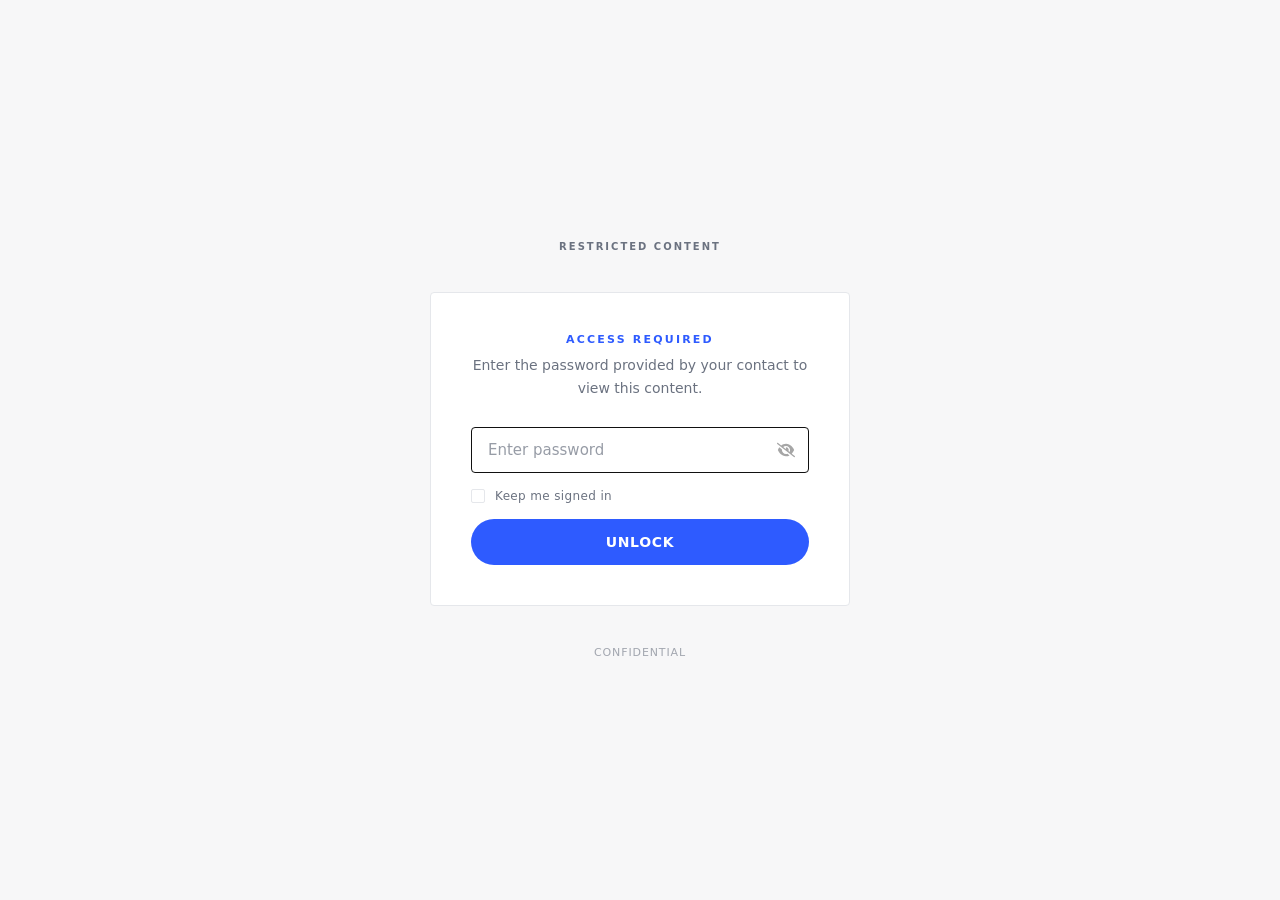
<file: public/pollinate/meta-ads-musculoskeletal/creatives.html>
<!doctype html>
<html class="staticrypt-html">
  <head>
    <meta charset="utf-8" />
    <title>Protected</title> <!-- BRAND-TOKEN: pageTitle (e.g. "{Brand} - Protected") -->
    <meta name="viewport" content="width=device-width, initial-scale=1" />
    <meta http-equiv="cache-control" content="no-cache" />
    <meta http-equiv="expires" content="0" />
    <meta http-equiv="pragma" content="no-cache" />
    <!-- BRAND-TOKEN: fontLinks - add Google Fonts <link rel="preconnect" + stylesheet> here if brand uses a web font -->
    <style>
      *, *::before, *::after { box-sizing: border-box; margin: 0; padding: 0; }
      :root {
        --black: #111111;
        --accent: #2E5BFF;       /* BRAND-TOKEN: accent - decrypt button + label colour */
        --accent-hover: #111111; /* BRAND-TOKEN: accentHover - button hover state */
        --bg: #F7F7F8;            /* BRAND-TOKEN: bg - page background */
        --text: #111111;          /* BRAND-TOKEN: text - primary text */
        --text-muted: #6B7280;    /* BRAND-TOKEN: textMuted - subtitle copy */
        --border: #E5E7EB;        /* BRAND-TOKEN: border - card + input border */
        --grey-light: #F3F4F6;
        --font: system-ui, -apple-system, "Segoe UI", Roboto, "Helvetica Neue", Arial, sans-serif; /* BRAND-TOKEN: font */
      }
      html, body { height: 100%; }
      body { background-color: var(--bg); color: var(--text); font-family: var(--font); min-height: 100vh; }
      .staticrypt-spinner-container { position: fixed; inset: 0; display: flex; align-items: center; justify-content: center; background: var(--bg); z-index: 10; }
      .staticrypt-spinner { width: 2rem; height: 2rem; border: 3px solid var(--border); border-right-color: var(--accent); border-radius: 50%; animation: spin 0.75s linear infinite; }
      @keyframes spin { 100% { transform: rotate(360deg); } }
      .staticrypt-content { display: flex; flex-direction: column; align-items: center; justify-content: center; min-height: 100vh; padding: 40px 24px; gap: 40px; }
      .logo { display: flex; flex-direction: column; align-items: center; gap: 10px; user-select: none; }
      .logo-svg { height: 28px; width: auto; display: block; }
      .logo-tag { font-size: 10px; font-weight: 700; letter-spacing: 0.2em; text-transform: uppercase; color: var(--text-muted); }
      .card { width: 100%; max-width: 420px; background: #ffffff; border: 1px solid var(--border); border-radius: 4px; padding: 40px; display: flex; flex-direction: column; gap: 28px; }
      .card-header { text-align: center; display: flex; flex-direction: column; gap: 8px; }
      .card-label { font-size: 11px; font-weight: 700; letter-spacing: 0.2em; text-transform: uppercase; color: var(--accent); }
      .card-subtitle { font-size: 14px; color: var(--text-muted); line-height: 1.6; }
      #staticrypt-form { display: flex; flex-direction: column; gap: 16px; }
      .staticrypt-password-container { position: relative; }
      #staticrypt-password { width: 100%; background: var(--grey-light); border: 1px solid var(--border); border-radius: 4px; color: var(--text); font-family: var(--font); font-size: 15px; padding: 13px 44px 13px 16px; outline: none; transition: border-color 0.15s; -webkit-appearance: none; }
      #staticrypt-password::placeholder { color: var(--text-muted); opacity: 0.7; }
      #staticrypt-password:focus { border-color: var(--black); background: #ffffff; }
      .staticrypt-toggle-password-visibility { position: absolute; right: 14px; top: 50%; transform: translateY(-50%); width: 18px; height: 18px; opacity: 0.35; cursor: pointer; transition: opacity 0.15s; filter: invert(1); }
      .staticrypt-toggle-password-visibility:hover { opacity: 0.7; }
      .staticrypt-decrypt-button { width: 100%; background: var(--accent); color: #ffffff; font-family: var(--font); font-size: 14px; font-weight: 700; letter-spacing: 0.05em; text-transform: uppercase; border: none; border-radius: 40px; padding: 15px 24px; cursor: pointer; transition: background 0.15s; -webkit-appearance: none; }
      .staticrypt-decrypt-button:hover { background: var(--accent-hover); }
      .staticrypt-decrypt-button:active { transform: scale(0.99); }
      label.staticrypt-remember { display: flex; align-items: center; gap: 10px; cursor: pointer; }
      .staticrypt-remember input[type="checkbox"] { appearance: none; -webkit-appearance: none; width: 14px; height: 14px; border: 1.5px solid var(--border); border-radius: 2px; background: transparent; cursor: pointer; position: relative; flex-shrink: 0; transition: border-color 0.15s, background 0.15s; }
      .staticrypt-remember input[type="checkbox"]:checked { background: var(--accent); border-color: var(--accent); }
      .staticrypt-remember input[type="checkbox"]:checked::after { content: ""; position: absolute; top: 1px; left: 4px; width: 4px; height: 7px; border: 2px solid #fff; border-top: none; border-left: none; transform: rotate(45deg); }
      .remember-label { font-size: 12px; color: var(--text-muted); letter-spacing: 0.03em; }
      .footer { font-size: 11px; color: var(--text-muted); opacity: 0.6; letter-spacing: 0.08em; text-transform: uppercase; }
      .hidden { display: none !important; }
    </style>
  </head>
  <body>
    <div id="staticrypt_loading" class="staticrypt-spinner-container">
      <div class="staticrypt-spinner"></div>
    </div>
    <div id="staticrypt_content" class="staticrypt-content hidden">
      <!-- BRAND-TOKEN: logo - replace the block below with an inline <svg class="logo-svg">...</svg> from the brand skill, or remove the .logo block entirely for no logo -->
      <div class="logo">
        <div class="logo-tag">Restricted content</div> <!-- BRAND-TOKEN: tagline -->
      </div>
      <div class="card">
        <div class="card-header">
          <div class="card-label">Access required</div>
          <p class="card-subtitle">Enter the password provided by your contact to view this content.</p> <!-- BRAND-TOKEN: gateSubtitle -->
        </div>
        <form id="staticrypt-form" action="#" method="post">
          <div class="staticrypt-password-container">
            <input id="staticrypt-password" type="password" name="password" placeholder="Enter password" autofocus />
            <img class="staticrypt-toggle-password-visibility" alt="Show password" title="Show password" src="[data-uri]" />
          </div>
          <label id="staticrypt-remember-label" class="staticrypt-remember hidden">
            <input id="staticrypt-remember" type="checkbox" name="remember" />
            <span class="remember-label">Keep me signed in</span>
          </label>
          <input type="submit" class="staticrypt-decrypt-button" value="Unlock" />
        </form>
      </div>
      <div class="footer">Confidential</div> <!-- BRAND-TOKEN: footerCopyright (e.g. "{Brand} - Confidential") -->
    </div>
    <script>
      const staticryptInitiator = ((function(){
  const exports = {};
  const cryptoEngine = ((function(){
  const exports = {};
  const { subtle } = crypto;

const IV_BITS = 16 * 8;
const HEX_BITS = 4;
const ENCRYPTION_ALGO = "AES-CBC";

/**
 * Translates between utf8 encoded hexadecimal strings
 * and Uint8Array bytes.
 */
const HexEncoder = {
    /**
     * hex string -> bytes
     * @param {string} hexString
     * @returns {Uint8Array}
     */
    parse: function (hexString) {
        if (hexString.length % 2 !== 0) throw "Invalid hexString";
        const arrayBuffer = new Uint8Array(hexString.length / 2);

        for (let i = 0; i < hexString.length; i += 2) {
            const byteValue = parseInt(hexString.substring(i, i + 2), 16);
            if (isNaN(byteValue)) {
                throw "Invalid hexString";
            }
            arrayBuffer[i / 2] = byteValue;
        }
        return arrayBuffer;
    },

    /**
     * bytes -> hex string
     * @param {Uint8Array} bytes
     * @returns {string}
     */
    stringify: function (bytes) {
        const hexBytes = [];

        for (let i = 0; i < bytes.length; ++i) {
            let byteString = bytes[i].toString(16);
            if (byteString.length < 2) {
                byteString = "0" + byteString;
            }
            hexBytes.push(byteString);
        }
        return hexBytes.join("");
    },
};

/**
 * Translates between utf8 strings and Uint8Array bytes.
 */
const UTF8Encoder = {
    parse: function (str) {
        return new TextEncoder().encode(str);
    },

    stringify: function (bytes) {
        return new TextDecoder().decode(bytes);
    },
};

/**
 * Salt and encrypt a msg with a password.
 */
async function encrypt(msg, hashedPassword) {
    // Must be 16 bytes, unpredictable, and preferably cryptographically random. However, it need not be secret.
    // https://developer.mozilla.org/en-US/docs/Web/API/SubtleCrypto/encrypt#parameters
    const iv = crypto.getRandomValues(new Uint8Array(IV_BITS / 8));

    const key = await subtle.importKey("raw", HexEncoder.parse(hashedPassword), ENCRYPTION_ALGO, false, ["encrypt"]);

    const encrypted = await subtle.encrypt(
        {
            name: ENCRYPTION_ALGO,
            iv: iv,
        },
        key,
        UTF8Encoder.parse(msg)
    );

    // iv will be 32 hex characters, we prepend it to the ciphertext for use in decryption
    return HexEncoder.stringify(iv) + HexEncoder.stringify(new Uint8Array(encrypted));
}
exports.encrypt = encrypt;

/**
 * Decrypt a salted msg using a password.
 *
 * @param {string} encryptedMsg
 * @param {string} hashedPassword
 * @returns {Promise<string>}
 */
async function decrypt(encryptedMsg, hashedPassword) {
    const ivLength = IV_BITS / HEX_BITS;
    const iv = HexEncoder.parse(encryptedMsg.substring(0, ivLength));
    const encrypted = encryptedMsg.substring(ivLength);

    const key = await subtle.importKey("raw", HexEncoder.parse(hashedPassword), ENCRYPTION_ALGO, false, ["decrypt"]);

    const outBuffer = await subtle.decrypt(
        {
            name: ENCRYPTION_ALGO,
            iv: iv,
        },
        key,
        HexEncoder.parse(encrypted)
    );

    return UTF8Encoder.stringify(new Uint8Array(outBuffer));
}
exports.decrypt = decrypt;

/**
 * Salt and hash the password so it can be stored in localStorage without opening a password reuse vulnerability.
 *
 * @param {string} password
 * @param {string} salt
 * @returns {Promise<string>}
 */
async function hashPassword(password, salt) {
    // we hash the password in multiple steps, each adding more iterations. This is because we used to allow less
    // iterations, so for backward compatibility reasons, we need to support going from that to more iterations.
    let hashedPassword = await hashLegacyRound(password, salt);

    hashedPassword = await hashSecondRound(hashedPassword, salt);

    return hashThirdRound(hashedPassword, salt);
}
exports.hashPassword = hashPassword;

/**
 * This hashes the password with 1k iterations. This is a low number, we need this function to support backwards
 * compatibility.
 *
 * @param {string} password
 * @param {string} salt
 * @returns {Promise<string>}
 */
function hashLegacyRound(password, salt) {
    return pbkdf2(password, salt, 1000, "SHA-1");
}
exports.hashLegacyRound = hashLegacyRound;

/**
 * Add a second round of iterations. This is because we used to use 1k, so for backwards compatibility with
 * remember-me/autodecrypt links, we need to support going from that to more iterations.
 *
 * @param hashedPassword
 * @param salt
 * @returns {Promise<string>}
 */
function hashSecondRound(hashedPassword, salt) {
    return pbkdf2(hashedPassword, salt, 14000, "SHA-256");
}
exports.hashSecondRound = hashSecondRound;

/**
 * Add a third round of iterations to bring total number to 600k. This is because we used to use 1k, then 15k, so for
 * backwards compatibility with remember-me/autodecrypt links, we need to support going from that to more iterations.
 *
 * @param hashedPassword
 * @param salt
 * @returns {Promise<string>}
 */
function hashThirdRound(hashedPassword, salt) {
    return pbkdf2(hashedPassword, salt, 585000, "SHA-256");
}
exports.hashThirdRound = hashThirdRound;

/**
 * Salt and hash the password so it can be stored in localStorage without opening a password reuse vulnerability.
 *
 * @param {string} password
 * @param {string} salt
 * @param {int} iterations
 * @param {string} hashAlgorithm
 * @returns {Promise<string>}
 */
async function pbkdf2(password, salt, iterations, hashAlgorithm) {
    const key = await subtle.importKey("raw", UTF8Encoder.parse(password), "PBKDF2", false, ["deriveBits"]);

    const keyBytes = await subtle.deriveBits(
        {
            name: "PBKDF2",
            hash: hashAlgorithm,
            iterations,
            salt: UTF8Encoder.parse(salt),
        },
        key,
        256
    );

    return HexEncoder.stringify(new Uint8Array(keyBytes));
}

function generateRandomSalt() {
    const bytes = crypto.getRandomValues(new Uint8Array(128 / 8));

    return HexEncoder.stringify(new Uint8Array(bytes));
}
exports.generateRandomSalt = generateRandomSalt;

async function signMessage(hashedPassword, message) {
    const key = await subtle.importKey(
        "raw",
        HexEncoder.parse(hashedPassword),
        {
            name: "HMAC",
            hash: "SHA-256",
        },
        false,
        ["sign"]
    );
    const signature = await subtle.sign("HMAC", key, UTF8Encoder.parse(message));

    return HexEncoder.stringify(new Uint8Array(signature));
}
exports.signMessage = signMessage;

function getRandomAlphanum() {
    const possibleCharacters = "abcdefghijklmnopqrstuvwxyzABCDEFGHIJKLMNOPQRSTUVWXYZ0123456789";

    let byteArray;
    let parsedInt;

    // Keep generating new random bytes until we get a value that falls
    // within a range that can be evenly divided by possibleCharacters.length
    do {
        byteArray = crypto.getRandomValues(new Uint8Array(1));
        // extract the lowest byte to get an int from 0 to 255 (probably unnecessary, since we're only generating 1 byte)
        parsedInt = byteArray[0] & 0xff;
    } while (parsedInt >= 256 - (256 % possibleCharacters.length));

    // Take the modulo of the parsed integer to get a random number between 0 and totalLength - 1
    const randomIndex = parsedInt % possibleCharacters.length;

    return possibleCharacters[randomIndex];
}

/**
 * Generate a random string of a given length.
 *
 * @param {int} length
 * @returns {string}
 */
function generateRandomString(length) {
    let randomString = "";

    for (let i = 0; i < length; i++) {
        randomString += getRandomAlphanum();
    }

    return randomString;
}
exports.generateRandomString = generateRandomString;

  return exports;
})());
const codec = ((function(){
  const exports = {};
  /**
 * Initialize the codec with the provided cryptoEngine - this return functions to encode and decode messages.
 *
 * @param cryptoEngine - the engine to use for encryption / decryption
 */
function init(cryptoEngine) {
    const exports = {};

    /**
     * Top-level function for encoding a message.
     * Includes password hashing, encryption, and signing.
     *
     * @param {string} msg
     * @param {string} password
     * @param {string} salt
     *
     * @returns {string} The encoded text
     */
    async function encode(msg, password, salt) {
        const hashedPassword = await cryptoEngine.hashPassword(password, salt);

        const encrypted = await cryptoEngine.encrypt(msg, hashedPassword);

        // we use the hashed password in the HMAC because this is effectively what will be used a password (so we can store
        // it in localStorage safely, we don't use the clear text password)
        const hmac = await cryptoEngine.signMessage(hashedPassword, encrypted);

        return hmac + encrypted;
    }
    exports.encode = encode;

    /**
     * Encode using a password that has already been hashed. This is useful to encode multiple messages in a row, that way
     * we don't need to hash the password multiple times.
     *
     * @param {string} msg
     * @param {string} hashedPassword
     *
     * @returns {string} The encoded text
     */
    async function encodeWithHashedPassword(msg, hashedPassword) {
        const encrypted = await cryptoEngine.encrypt(msg, hashedPassword);

        // we use the hashed password in the HMAC because this is effectively what will be used a password (so we can store
        // it in localStorage safely, we don't use the clear text password)
        const hmac = await cryptoEngine.signMessage(hashedPassword, encrypted);

        return hmac + encrypted;
    }
    exports.encodeWithHashedPassword = encodeWithHashedPassword;

    /**
     * Top-level function for decoding a message.
     * Includes signature check and decryption.
     *
     * @param {string} signedMsg
     * @param {string} hashedPassword
     * @param {string} salt
     * @param {int} backwardCompatibleAttempt
     * @param {string} originalPassword
     *
     * @returns {Object} {success: true, decoded: string} | {success: false, message: string}
     */
    async function decode(signedMsg, hashedPassword, salt, backwardCompatibleAttempt = 0, originalPassword = "") {
        const encryptedHMAC = signedMsg.substring(0, 64);
        const encryptedMsg = signedMsg.substring(64);
        const decryptedHMAC = await cryptoEngine.signMessage(hashedPassword, encryptedMsg);

        if (decryptedHMAC !== encryptedHMAC) {
            // we have been raising the number of iterations in the hashing algorithm multiple times, so to support the old
            // remember-me/autodecrypt links we need to try bringing the old hashes up to speed.
            originalPassword = originalPassword || hashedPassword;
            if (backwardCompatibleAttempt === 0) {
                const updatedHashedPassword = await cryptoEngine.hashThirdRound(originalPassword, salt);

                return decode(signedMsg, updatedHashedPassword, salt, backwardCompatibleAttempt + 1, originalPassword);
            }
            if (backwardCompatibleAttempt === 1) {
                let updatedHashedPassword = await cryptoEngine.hashSecondRound(originalPassword, salt);
                updatedHashedPassword = await cryptoEngine.hashThirdRound(updatedHashedPassword, salt);

                return decode(signedMsg, updatedHashedPassword, salt, backwardCompatibleAttempt + 1, originalPassword);
            }

            return { success: false, message: "Signature mismatch" };
        }

        return {
            success: true,
            decoded: await cryptoEngine.decrypt(encryptedMsg, hashedPassword),
        };
    }
    exports.decode = decode;

    return exports;
}
exports.init = init;

  return exports;
})());
const decode = codec.init(cryptoEngine).decode;

/**
 * Initialize the staticrypt module, that exposes functions callbable by the password_template.
 *
 * @param {{
 *  staticryptEncryptedMsgUniqueVariableName: string,
 *  isRememberEnabled: boolean,
 *  rememberDurationInDays: number,
 *  staticryptSaltUniqueVariableName: string,
 * }} staticryptConfig - object of data that is stored on the password_template at encryption time.
 *
 * @param {{
 *  rememberExpirationKey: string,
 *  rememberPassphraseKey: string,
 *  replaceHtmlCallback: function,
 *  clearLocalStorageCallback: function,
 * }} templateConfig - object of data that can be configured by a custom password_template.
 */
function init(staticryptConfig, templateConfig) {
    const exports = {};

    /**
     * Decrypt our encrypted page, replace the whole HTML.
     *
     * @param {string} hashedPassword
     * @returns {Promise<boolean>}
     */
    async function decryptAndReplaceHtml(hashedPassword) {
        const { staticryptEncryptedMsgUniqueVariableName, staticryptSaltUniqueVariableName } = staticryptConfig;
        const { replaceHtmlCallback } = templateConfig;

        const result = await decode(
            staticryptEncryptedMsgUniqueVariableName,
            hashedPassword,
            staticryptSaltUniqueVariableName
        );
        if (!result.success) {
            return false;
        }
        const plainHTML = result.decoded;

        // if the user configured a callback call it, otherwise just replace the whole HTML
        if (typeof replaceHtmlCallback === "function") {
            replaceHtmlCallback(plainHTML);
        } else {
            document.write(plainHTML);
            document.close();
        }

        return true;
    }

    /**
     * Attempt to decrypt the page and replace the whole HTML.
     *
     * @param {string} password
     * @param {boolean} isRememberChecked
     *
     * @returns {Promise<{isSuccessful: boolean, hashedPassword?: string}>} - we return an object, so that if we want to
     *   expose more information in the future we can do it without breaking the password_template
     */
    async function handleDecryptionOfPage(password, isRememberChecked) {
        const { staticryptSaltUniqueVariableName } = staticryptConfig;

        // decrypt and replace the whole page
        const hashedPassword = await cryptoEngine.hashPassword(password, staticryptSaltUniqueVariableName);
        return handleDecryptionOfPageFromHash(hashedPassword, isRememberChecked);
    }
    exports.handleDecryptionOfPage = handleDecryptionOfPage;

    async function handleDecryptionOfPageFromHash(hashedPassword, isRememberChecked) {
        const { isRememberEnabled, rememberDurationInDays } = staticryptConfig;
        const { rememberExpirationKey, rememberPassphraseKey } = templateConfig;

        const isDecryptionSuccessful = await decryptAndReplaceHtml(hashedPassword);

        if (!isDecryptionSuccessful) {
            return {
                isSuccessful: false,
                hashedPassword,
            };
        }

        // remember the hashedPassword and set its expiration if necessary
        if (isRememberEnabled && isRememberChecked) {
            window.localStorage.setItem(rememberPassphraseKey, hashedPassword);

            // set the expiration if the duration isn't 0 (meaning no expiration)
            if (rememberDurationInDays > 0) {
                window.localStorage.setItem(
                    rememberExpirationKey,
                    (new Date().getTime() + rememberDurationInDays * 24 * 60 * 60 * 1000).toString()
                );
            }
        }

        return {
            isSuccessful: true,
            hashedPassword,
        };
    }
    exports.handleDecryptionOfPageFromHash = handleDecryptionOfPageFromHash;

    /**
     * Clear localstorage from staticrypt related values
     */
    function clearLocalStorage() {
        const { clearLocalStorageCallback, rememberExpirationKey, rememberPassphraseKey } = templateConfig;

        if (typeof clearLocalStorageCallback === "function") {
            clearLocalStorageCallback();
        } else {
            localStorage.removeItem(rememberPassphraseKey);
            localStorage.removeItem(rememberExpirationKey);
        }
    }

    async function handleDecryptOnLoad() {
        let isSuccessful = await decryptOnLoadFromUrl();

        if (!isSuccessful) {
            isSuccessful = await decryptOnLoadFromRememberMe();
        }

        return { isSuccessful };
    }
    exports.handleDecryptOnLoad = handleDecryptOnLoad;

    /**
     * Clear storage if we are logging out
     *
     * @returns {boolean} - whether we logged out
     */
    function logoutIfNeeded() {
        const logoutKey = "staticrypt_logout";

        // handle logout through query param
        const queryParams = new URLSearchParams(window.location.search);
        if (queryParams.has(logoutKey)) {
            clearLocalStorage();
            return true;
        }

        // handle logout through URL fragment
        const hash = window.location.hash.substring(1);
        if (hash.includes(logoutKey)) {
            clearLocalStorage();
            return true;
        }

        return false;
    }

    /**
     * To be called on load: check if we want to try to decrypt and replace the HTML with the decrypted content, and
     * try to do it if needed.
     *
     * @returns {Promise<boolean>} true if we derypted and replaced the whole page, false otherwise
     */
    async function decryptOnLoadFromRememberMe() {
        const { rememberDurationInDays } = staticryptConfig;
        const { rememberExpirationKey, rememberPassphraseKey } = templateConfig;

        // if we are login out, terminate
        if (logoutIfNeeded()) {
            return false;
        }

        // if there is expiration configured, check if we're not beyond the expiration
        if (rememberDurationInDays && rememberDurationInDays > 0) {
            const expiration = localStorage.getItem(rememberExpirationKey),
                isExpired = expiration && new Date().getTime() > parseInt(expiration);

            if (isExpired) {
                clearLocalStorage();
                return false;
            }
        }

        const hashedPassword = localStorage.getItem(rememberPassphraseKey);

        if (hashedPassword) {
            // try to decrypt
            const isDecryptionSuccessful = await decryptAndReplaceHtml(hashedPassword);

            // if the decryption is unsuccessful the password might be wrong - silently clear the saved data and let
            // the user fill the password form again
            if (!isDecryptionSuccessful) {
                clearLocalStorage();
                return false;
            }

            return true;
        }

        return false;
    }

    async function decryptOnLoadFromUrl() {
        const passwordKey = "staticrypt_pwd";
        const rememberMeKey = "remember_me";

        // try to get the password from the query param (for backward compatibility - we now want to avoid this method,
        // since it sends the hashed password to the server which isn't needed)
        const queryParams = new URLSearchParams(window.location.search);
        const hashedPasswordQuery = queryParams.get(passwordKey);
        const rememberMeQuery = queryParams.get(rememberMeKey);

        const urlFragment = window.location.hash.substring(1);
        // get the password from the url fragment
        const hashedPasswordRegexMatch = urlFragment.match(new RegExp(passwordKey + "=([^&]*)"));
        const hashedPasswordFragment = hashedPasswordRegexMatch ? hashedPasswordRegexMatch[1] : null;
        const rememberMeFragment = urlFragment.includes(rememberMeKey);

        const hashedPassword = hashedPasswordFragment || hashedPasswordQuery;
        const rememberMe = rememberMeFragment || rememberMeQuery;

        if (hashedPassword) {
            return handleDecryptionOfPageFromHash(hashedPassword, rememberMe);
        }

        return false;
    }

    return exports;
}
exports.init = init;

  return exports;
})());
      const templateError = "Wrong password.",
        templateToggleAltShow = "Show password",
        templateToggleAltHide = "Hide password",
        isRememberEnabled = true,
        staticryptConfig = {"staticryptEncryptedMsgUniqueVariableName":"[base64]","isRememberEnabled":true,"rememberDurationInDays":0,"staticryptSaltUniqueVariableName":"cba6acbc42f935c84b068c53e251da1f"};
      const templateConfig = { rememberExpirationKey: "staticrypt_expiration", rememberPassphraseKey: "staticrypt_passphrase", replaceHtmlCallback: null, clearLocalStorageCallback: null };
      const staticrypt = staticryptInitiator.init(staticryptConfig, templateConfig);
      window.onload = async function () {
        const { isSuccessful } = await staticrypt.handleDecryptOnLoad();
        if (!isSuccessful) {
          document.getElementById("staticrypt_loading").classList.add("hidden");
          document.getElementById("staticrypt_content").classList.remove("hidden");
          document.getElementById("staticrypt-password").focus();
          if (isRememberEnabled) { document.getElementById("staticrypt-remember-label").classList.remove("hidden"); }
        }
      };
      const toggleIcon = document.querySelector(".staticrypt-toggle-password-visibility");
      const imgSrcEyeClosed = "[data-uri]";
      const imgSrcEyeOpened = "[data-uri]";
      toggleIcon.addEventListener("click", function () {
        const passwordInput = document.getElementById("staticrypt-password");
        if (passwordInput.type === "password") { passwordInput.type = "text"; toggleIcon.src = imgSrcEyeOpened; toggleIcon.alt = templateToggleAltHide; toggleIcon.title = templateToggleAltHide; }
        else { passwordInput.type = "password"; toggleIcon.src = imgSrcEyeClosed; toggleIcon.alt = templateToggleAltShow; toggleIcon.title = templateToggleAltShow; }
      });
      document.getElementById("staticrypt-form").addEventListener("submit", async function (e) {
        e.preventDefault();
        const password = document.getElementById("staticrypt-password").value,
          isRememberChecked = document.getElementById("staticrypt-remember").checked;
        const { isSuccessful } = await staticrypt.handleDecryptionOfPage(password, isRememberChecked);
        if (!isSuccessful) { alert(templateError); }
      });
    </script>
  </body>
</html>
</file>
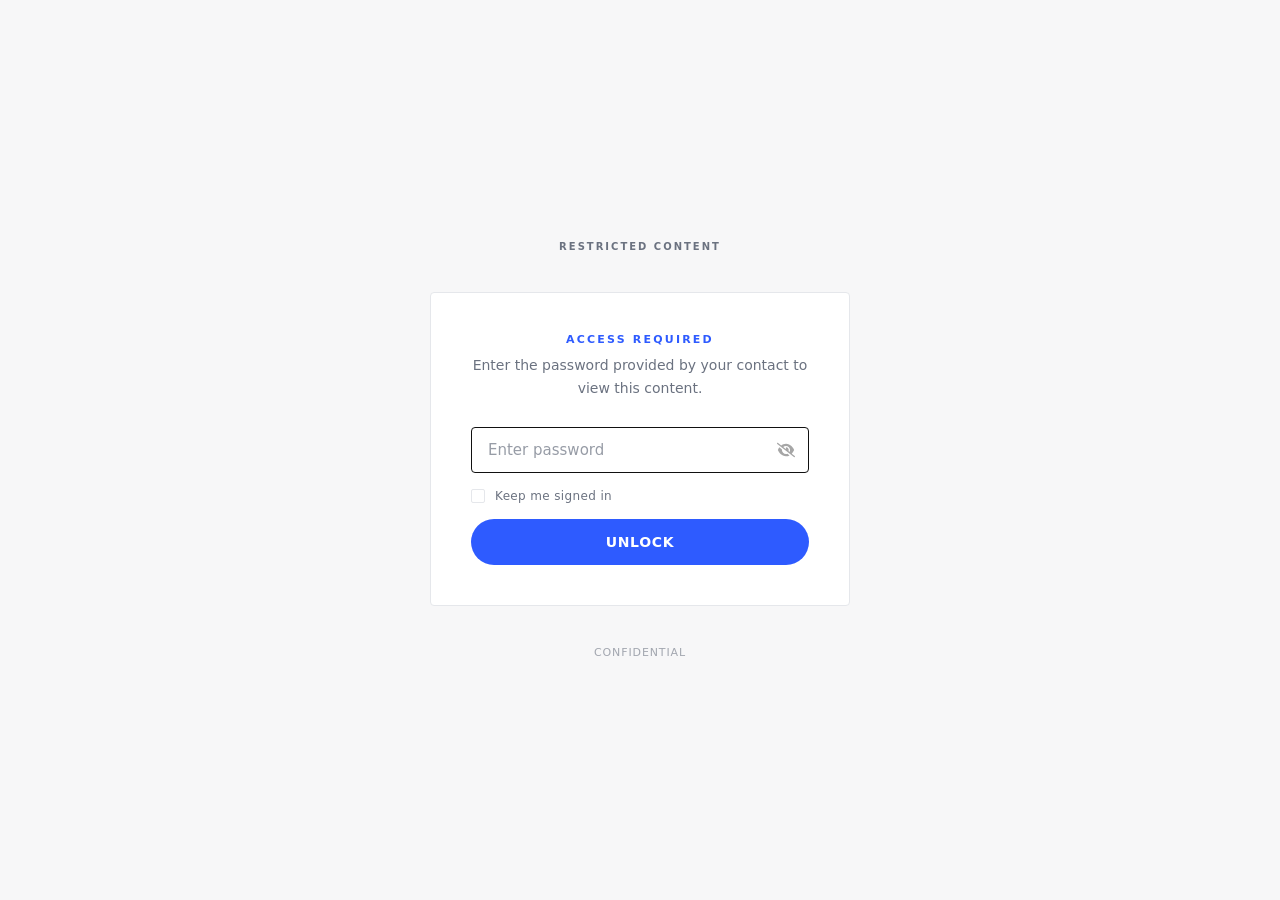
<file: public/pollinate/meta-ads-musculoskeletal/gapmatrix.html>
<!doctype html>
<html class="staticrypt-html">
  <head>
    <meta charset="utf-8" />
    <title>Protected</title> <!-- BRAND-TOKEN: pageTitle (e.g. "{Brand} - Protected") -->
    <meta name="viewport" content="width=device-width, initial-scale=1" />
    <meta http-equiv="cache-control" content="no-cache" />
    <meta http-equiv="expires" content="0" />
    <meta http-equiv="pragma" content="no-cache" />
    <!-- BRAND-TOKEN: fontLinks - add Google Fonts <link rel="preconnect" + stylesheet> here if brand uses a web font -->
    <style>
      *, *::before, *::after { box-sizing: border-box; margin: 0; padding: 0; }
      :root {
        --black: #111111;
        --accent: #2E5BFF;       /* BRAND-TOKEN: accent - decrypt button + label colour */
        --accent-hover: #111111; /* BRAND-TOKEN: accentHover - button hover state */
        --bg: #F7F7F8;            /* BRAND-TOKEN: bg - page background */
        --text: #111111;          /* BRAND-TOKEN: text - primary text */
        --text-muted: #6B7280;    /* BRAND-TOKEN: textMuted - subtitle copy */
        --border: #E5E7EB;        /* BRAND-TOKEN: border - card + input border */
        --grey-light: #F3F4F6;
        --font: system-ui, -apple-system, "Segoe UI", Roboto, "Helvetica Neue", Arial, sans-serif; /* BRAND-TOKEN: font */
      }
      html, body { height: 100%; }
      body { background-color: var(--bg); color: var(--text); font-family: var(--font); min-height: 100vh; }
      .staticrypt-spinner-container { position: fixed; inset: 0; display: flex; align-items: center; justify-content: center; background: var(--bg); z-index: 10; }
      .staticrypt-spinner { width: 2rem; height: 2rem; border: 3px solid var(--border); border-right-color: var(--accent); border-radius: 50%; animation: spin 0.75s linear infinite; }
      @keyframes spin { 100% { transform: rotate(360deg); } }
      .staticrypt-content { display: flex; flex-direction: column; align-items: center; justify-content: center; min-height: 100vh; padding: 40px 24px; gap: 40px; }
      .logo { display: flex; flex-direction: column; align-items: center; gap: 10px; user-select: none; }
      .logo-svg { height: 28px; width: auto; display: block; }
      .logo-tag { font-size: 10px; font-weight: 700; letter-spacing: 0.2em; text-transform: uppercase; color: var(--text-muted); }
      .card { width: 100%; max-width: 420px; background: #ffffff; border: 1px solid var(--border); border-radius: 4px; padding: 40px; display: flex; flex-direction: column; gap: 28px; }
      .card-header { text-align: center; display: flex; flex-direction: column; gap: 8px; }
      .card-label { font-size: 11px; font-weight: 700; letter-spacing: 0.2em; text-transform: uppercase; color: var(--accent); }
      .card-subtitle { font-size: 14px; color: var(--text-muted); line-height: 1.6; }
      #staticrypt-form { display: flex; flex-direction: column; gap: 16px; }
      .staticrypt-password-container { position: relative; }
      #staticrypt-password { width: 100%; background: var(--grey-light); border: 1px solid var(--border); border-radius: 4px; color: var(--text); font-family: var(--font); font-size: 15px; padding: 13px 44px 13px 16px; outline: none; transition: border-color 0.15s; -webkit-appearance: none; }
      #staticrypt-password::placeholder { color: var(--text-muted); opacity: 0.7; }
      #staticrypt-password:focus { border-color: var(--black); background: #ffffff; }
      .staticrypt-toggle-password-visibility { position: absolute; right: 14px; top: 50%; transform: translateY(-50%); width: 18px; height: 18px; opacity: 0.35; cursor: pointer; transition: opacity 0.15s; filter: invert(1); }
      .staticrypt-toggle-password-visibility:hover { opacity: 0.7; }
      .staticrypt-decrypt-button { width: 100%; background: var(--accent); color: #ffffff; font-family: var(--font); font-size: 14px; font-weight: 700; letter-spacing: 0.05em; text-transform: uppercase; border: none; border-radius: 40px; padding: 15px 24px; cursor: pointer; transition: background 0.15s; -webkit-appearance: none; }
      .staticrypt-decrypt-button:hover { background: var(--accent-hover); }
      .staticrypt-decrypt-button:active { transform: scale(0.99); }
      label.staticrypt-remember { display: flex; align-items: center; gap: 10px; cursor: pointer; }
      .staticrypt-remember input[type="checkbox"] { appearance: none; -webkit-appearance: none; width: 14px; height: 14px; border: 1.5px solid var(--border); border-radius: 2px; background: transparent; cursor: pointer; position: relative; flex-shrink: 0; transition: border-color 0.15s, background 0.15s; }
      .staticrypt-remember input[type="checkbox"]:checked { background: var(--accent); border-color: var(--accent); }
      .staticrypt-remember input[type="checkbox"]:checked::after { content: ""; position: absolute; top: 1px; left: 4px; width: 4px; height: 7px; border: 2px solid #fff; border-top: none; border-left: none; transform: rotate(45deg); }
      .remember-label { font-size: 12px; color: var(--text-muted); letter-spacing: 0.03em; }
      .footer { font-size: 11px; color: var(--text-muted); opacity: 0.6; letter-spacing: 0.08em; text-transform: uppercase; }
      .hidden { display: none !important; }
    </style>
  </head>
  <body>
    <div id="staticrypt_loading" class="staticrypt-spinner-container">
      <div class="staticrypt-spinner"></div>
    </div>
    <div id="staticrypt_content" class="staticrypt-content hidden">
      <!-- BRAND-TOKEN: logo - replace the block below with an inline <svg class="logo-svg">...</svg> from the brand skill, or remove the .logo block entirely for no logo -->
      <div class="logo">
        <div class="logo-tag">Restricted content</div> <!-- BRAND-TOKEN: tagline -->
      </div>
      <div class="card">
        <div class="card-header">
          <div class="card-label">Access required</div>
          <p class="card-subtitle">Enter the password provided by your contact to view this content.</p> <!-- BRAND-TOKEN: gateSubtitle -->
        </div>
        <form id="staticrypt-form" action="#" method="post">
          <div class="staticrypt-password-container">
            <input id="staticrypt-password" type="password" name="password" placeholder="Enter password" autofocus />
            <img class="staticrypt-toggle-password-visibility" alt="Show password" title="Show password" src="[data-uri]" />
          </div>
          <label id="staticrypt-remember-label" class="staticrypt-remember hidden">
            <input id="staticrypt-remember" type="checkbox" name="remember" />
            <span class="remember-label">Keep me signed in</span>
          </label>
          <input type="submit" class="staticrypt-decrypt-button" value="Unlock" />
        </form>
      </div>
      <div class="footer">Confidential</div> <!-- BRAND-TOKEN: footerCopyright (e.g. "{Brand} - Confidential") -->
    </div>
    <script>
      const staticryptInitiator = ((function(){
  const exports = {};
  const cryptoEngine = ((function(){
  const exports = {};
  const { subtle } = crypto;

const IV_BITS = 16 * 8;
const HEX_BITS = 4;
const ENCRYPTION_ALGO = "AES-CBC";

/**
 * Translates between utf8 encoded hexadecimal strings
 * and Uint8Array bytes.
 */
const HexEncoder = {
    /**
     * hex string -> bytes
     * @param {string} hexString
     * @returns {Uint8Array}
     */
    parse: function (hexString) {
        if (hexString.length % 2 !== 0) throw "Invalid hexString";
        const arrayBuffer = new Uint8Array(hexString.length / 2);

        for (let i = 0; i < hexString.length; i += 2) {
            const byteValue = parseInt(hexString.substring(i, i + 2), 16);
            if (isNaN(byteValue)) {
                throw "Invalid hexString";
            }
            arrayBuffer[i / 2] = byteValue;
        }
        return arrayBuffer;
    },

    /**
     * bytes -> hex string
     * @param {Uint8Array} bytes
     * @returns {string}
     */
    stringify: function (bytes) {
        const hexBytes = [];

        for (let i = 0; i < bytes.length; ++i) {
            let byteString = bytes[i].toString(16);
            if (byteString.length < 2) {
                byteString = "0" + byteString;
            }
            hexBytes.push(byteString);
        }
        return hexBytes.join("");
    },
};

/**
 * Translates between utf8 strings and Uint8Array bytes.
 */
const UTF8Encoder = {
    parse: function (str) {
        return new TextEncoder().encode(str);
    },

    stringify: function (bytes) {
        return new TextDecoder().decode(bytes);
    },
};

/**
 * Salt and encrypt a msg with a password.
 */
async function encrypt(msg, hashedPassword) {
    // Must be 16 bytes, unpredictable, and preferably cryptographically random. However, it need not be secret.
    // https://developer.mozilla.org/en-US/docs/Web/API/SubtleCrypto/encrypt#parameters
    const iv = crypto.getRandomValues(new Uint8Array(IV_BITS / 8));

    const key = await subtle.importKey("raw", HexEncoder.parse(hashedPassword), ENCRYPTION_ALGO, false, ["encrypt"]);

    const encrypted = await subtle.encrypt(
        {
            name: ENCRYPTION_ALGO,
            iv: iv,
        },
        key,
        UTF8Encoder.parse(msg)
    );

    // iv will be 32 hex characters, we prepend it to the ciphertext for use in decryption
    return HexEncoder.stringify(iv) + HexEncoder.stringify(new Uint8Array(encrypted));
}
exports.encrypt = encrypt;

/**
 * Decrypt a salted msg using a password.
 *
 * @param {string} encryptedMsg
 * @param {string} hashedPassword
 * @returns {Promise<string>}
 */
async function decrypt(encryptedMsg, hashedPassword) {
    const ivLength = IV_BITS / HEX_BITS;
    const iv = HexEncoder.parse(encryptedMsg.substring(0, ivLength));
    const encrypted = encryptedMsg.substring(ivLength);

    const key = await subtle.importKey("raw", HexEncoder.parse(hashedPassword), ENCRYPTION_ALGO, false, ["decrypt"]);

    const outBuffer = await subtle.decrypt(
        {
            name: ENCRYPTION_ALGO,
            iv: iv,
        },
        key,
        HexEncoder.parse(encrypted)
    );

    return UTF8Encoder.stringify(new Uint8Array(outBuffer));
}
exports.decrypt = decrypt;

/**
 * Salt and hash the password so it can be stored in localStorage without opening a password reuse vulnerability.
 *
 * @param {string} password
 * @param {string} salt
 * @returns {Promise<string>}
 */
async function hashPassword(password, salt) {
    // we hash the password in multiple steps, each adding more iterations. This is because we used to allow less
    // iterations, so for backward compatibility reasons, we need to support going from that to more iterations.
    let hashedPassword = await hashLegacyRound(password, salt);

    hashedPassword = await hashSecondRound(hashedPassword, salt);

    return hashThirdRound(hashedPassword, salt);
}
exports.hashPassword = hashPassword;

/**
 * This hashes the password with 1k iterations. This is a low number, we need this function to support backwards
 * compatibility.
 *
 * @param {string} password
 * @param {string} salt
 * @returns {Promise<string>}
 */
function hashLegacyRound(password, salt) {
    return pbkdf2(password, salt, 1000, "SHA-1");
}
exports.hashLegacyRound = hashLegacyRound;

/**
 * Add a second round of iterations. This is because we used to use 1k, so for backwards compatibility with
 * remember-me/autodecrypt links, we need to support going from that to more iterations.
 *
 * @param hashedPassword
 * @param salt
 * @returns {Promise<string>}
 */
function hashSecondRound(hashedPassword, salt) {
    return pbkdf2(hashedPassword, salt, 14000, "SHA-256");
}
exports.hashSecondRound = hashSecondRound;

/**
 * Add a third round of iterations to bring total number to 600k. This is because we used to use 1k, then 15k, so for
 * backwards compatibility with remember-me/autodecrypt links, we need to support going from that to more iterations.
 *
 * @param hashedPassword
 * @param salt
 * @returns {Promise<string>}
 */
function hashThirdRound(hashedPassword, salt) {
    return pbkdf2(hashedPassword, salt, 585000, "SHA-256");
}
exports.hashThirdRound = hashThirdRound;

/**
 * Salt and hash the password so it can be stored in localStorage without opening a password reuse vulnerability.
 *
 * @param {string} password
 * @param {string} salt
 * @param {int} iterations
 * @param {string} hashAlgorithm
 * @returns {Promise<string>}
 */
async function pbkdf2(password, salt, iterations, hashAlgorithm) {
    const key = await subtle.importKey("raw", UTF8Encoder.parse(password), "PBKDF2", false, ["deriveBits"]);

    const keyBytes = await subtle.deriveBits(
        {
            name: "PBKDF2",
            hash: hashAlgorithm,
            iterations,
            salt: UTF8Encoder.parse(salt),
        },
        key,
        256
    );

    return HexEncoder.stringify(new Uint8Array(keyBytes));
}

function generateRandomSalt() {
    const bytes = crypto.getRandomValues(new Uint8Array(128 / 8));

    return HexEncoder.stringify(new Uint8Array(bytes));
}
exports.generateRandomSalt = generateRandomSalt;

async function signMessage(hashedPassword, message) {
    const key = await subtle.importKey(
        "raw",
        HexEncoder.parse(hashedPassword),
        {
            name: "HMAC",
            hash: "SHA-256",
        },
        false,
        ["sign"]
    );
    const signature = await subtle.sign("HMAC", key, UTF8Encoder.parse(message));

    return HexEncoder.stringify(new Uint8Array(signature));
}
exports.signMessage = signMessage;

function getRandomAlphanum() {
    const possibleCharacters = "abcdefghijklmnopqrstuvwxyzABCDEFGHIJKLMNOPQRSTUVWXYZ0123456789";

    let byteArray;
    let parsedInt;

    // Keep generating new random bytes until we get a value that falls
    // within a range that can be evenly divided by possibleCharacters.length
    do {
        byteArray = crypto.getRandomValues(new Uint8Array(1));
        // extract the lowest byte to get an int from 0 to 255 (probably unnecessary, since we're only generating 1 byte)
        parsedInt = byteArray[0] & 0xff;
    } while (parsedInt >= 256 - (256 % possibleCharacters.length));

    // Take the modulo of the parsed integer to get a random number between 0 and totalLength - 1
    const randomIndex = parsedInt % possibleCharacters.length;

    return possibleCharacters[randomIndex];
}

/**
 * Generate a random string of a given length.
 *
 * @param {int} length
 * @returns {string}
 */
function generateRandomString(length) {
    let randomString = "";

    for (let i = 0; i < length; i++) {
        randomString += getRandomAlphanum();
    }

    return randomString;
}
exports.generateRandomString = generateRandomString;

  return exports;
})());
const codec = ((function(){
  const exports = {};
  /**
 * Initialize the codec with the provided cryptoEngine - this return functions to encode and decode messages.
 *
 * @param cryptoEngine - the engine to use for encryption / decryption
 */
function init(cryptoEngine) {
    const exports = {};

    /**
     * Top-level function for encoding a message.
     * Includes password hashing, encryption, and signing.
     *
     * @param {string} msg
     * @param {string} password
     * @param {string} salt
     *
     * @returns {string} The encoded text
     */
    async function encode(msg, password, salt) {
        const hashedPassword = await cryptoEngine.hashPassword(password, salt);

        const encrypted = await cryptoEngine.encrypt(msg, hashedPassword);

        // we use the hashed password in the HMAC because this is effectively what will be used a password (so we can store
        // it in localStorage safely, we don't use the clear text password)
        const hmac = await cryptoEngine.signMessage(hashedPassword, encrypted);

        return hmac + encrypted;
    }
    exports.encode = encode;

    /**
     * Encode using a password that has already been hashed. This is useful to encode multiple messages in a row, that way
     * we don't need to hash the password multiple times.
     *
     * @param {string} msg
     * @param {string} hashedPassword
     *
     * @returns {string} The encoded text
     */
    async function encodeWithHashedPassword(msg, hashedPassword) {
        const encrypted = await cryptoEngine.encrypt(msg, hashedPassword);

        // we use the hashed password in the HMAC because this is effectively what will be used a password (so we can store
        // it in localStorage safely, we don't use the clear text password)
        const hmac = await cryptoEngine.signMessage(hashedPassword, encrypted);

        return hmac + encrypted;
    }
    exports.encodeWithHashedPassword = encodeWithHashedPassword;

    /**
     * Top-level function for decoding a message.
     * Includes signature check and decryption.
     *
     * @param {string} signedMsg
     * @param {string} hashedPassword
     * @param {string} salt
     * @param {int} backwardCompatibleAttempt
     * @param {string} originalPassword
     *
     * @returns {Object} {success: true, decoded: string} | {success: false, message: string}
     */
    async function decode(signedMsg, hashedPassword, salt, backwardCompatibleAttempt = 0, originalPassword = "") {
        const encryptedHMAC = signedMsg.substring(0, 64);
        const encryptedMsg = signedMsg.substring(64);
        const decryptedHMAC = await cryptoEngine.signMessage(hashedPassword, encryptedMsg);

        if (decryptedHMAC !== encryptedHMAC) {
            // we have been raising the number of iterations in the hashing algorithm multiple times, so to support the old
            // remember-me/autodecrypt links we need to try bringing the old hashes up to speed.
            originalPassword = originalPassword || hashedPassword;
            if (backwardCompatibleAttempt === 0) {
                const updatedHashedPassword = await cryptoEngine.hashThirdRound(originalPassword, salt);

                return decode(signedMsg, updatedHashedPassword, salt, backwardCompatibleAttempt + 1, originalPassword);
            }
            if (backwardCompatibleAttempt === 1) {
                let updatedHashedPassword = await cryptoEngine.hashSecondRound(originalPassword, salt);
                updatedHashedPassword = await cryptoEngine.hashThirdRound(updatedHashedPassword, salt);

                return decode(signedMsg, updatedHashedPassword, salt, backwardCompatibleAttempt + 1, originalPassword);
            }

            return { success: false, message: "Signature mismatch" };
        }

        return {
            success: true,
            decoded: await cryptoEngine.decrypt(encryptedMsg, hashedPassword),
        };
    }
    exports.decode = decode;

    return exports;
}
exports.init = init;

  return exports;
})());
const decode = codec.init(cryptoEngine).decode;

/**
 * Initialize the staticrypt module, that exposes functions callbable by the password_template.
 *
 * @param {{
 *  staticryptEncryptedMsgUniqueVariableName: string,
 *  isRememberEnabled: boolean,
 *  rememberDurationInDays: number,
 *  staticryptSaltUniqueVariableName: string,
 * }} staticryptConfig - object of data that is stored on the password_template at encryption time.
 *
 * @param {{
 *  rememberExpirationKey: string,
 *  rememberPassphraseKey: string,
 *  replaceHtmlCallback: function,
 *  clearLocalStorageCallback: function,
 * }} templateConfig - object of data that can be configured by a custom password_template.
 */
function init(staticryptConfig, templateConfig) {
    const exports = {};

    /**
     * Decrypt our encrypted page, replace the whole HTML.
     *
     * @param {string} hashedPassword
     * @returns {Promise<boolean>}
     */
    async function decryptAndReplaceHtml(hashedPassword) {
        const { staticryptEncryptedMsgUniqueVariableName, staticryptSaltUniqueVariableName } = staticryptConfig;
        const { replaceHtmlCallback } = templateConfig;

        const result = await decode(
            staticryptEncryptedMsgUniqueVariableName,
            hashedPassword,
            staticryptSaltUniqueVariableName
        );
        if (!result.success) {
            return false;
        }
        const plainHTML = result.decoded;

        // if the user configured a callback call it, otherwise just replace the whole HTML
        if (typeof replaceHtmlCallback === "function") {
            replaceHtmlCallback(plainHTML);
        } else {
            document.write(plainHTML);
            document.close();
        }

        return true;
    }

    /**
     * Attempt to decrypt the page and replace the whole HTML.
     *
     * @param {string} password
     * @param {boolean} isRememberChecked
     *
     * @returns {Promise<{isSuccessful: boolean, hashedPassword?: string}>} - we return an object, so that if we want to
     *   expose more information in the future we can do it without breaking the password_template
     */
    async function handleDecryptionOfPage(password, isRememberChecked) {
        const { staticryptSaltUniqueVariableName } = staticryptConfig;

        // decrypt and replace the whole page
        const hashedPassword = await cryptoEngine.hashPassword(password, staticryptSaltUniqueVariableName);
        return handleDecryptionOfPageFromHash(hashedPassword, isRememberChecked);
    }
    exports.handleDecryptionOfPage = handleDecryptionOfPage;

    async function handleDecryptionOfPageFromHash(hashedPassword, isRememberChecked) {
        const { isRememberEnabled, rememberDurationInDays } = staticryptConfig;
        const { rememberExpirationKey, rememberPassphraseKey } = templateConfig;

        const isDecryptionSuccessful = await decryptAndReplaceHtml(hashedPassword);

        if (!isDecryptionSuccessful) {
            return {
                isSuccessful: false,
                hashedPassword,
            };
        }

        // remember the hashedPassword and set its expiration if necessary
        if (isRememberEnabled && isRememberChecked) {
            window.localStorage.setItem(rememberPassphraseKey, hashedPassword);

            // set the expiration if the duration isn't 0 (meaning no expiration)
            if (rememberDurationInDays > 0) {
                window.localStorage.setItem(
                    rememberExpirationKey,
                    (new Date().getTime() + rememberDurationInDays * 24 * 60 * 60 * 1000).toString()
                );
            }
        }

        return {
            isSuccessful: true,
            hashedPassword,
        };
    }
    exports.handleDecryptionOfPageFromHash = handleDecryptionOfPageFromHash;

    /**
     * Clear localstorage from staticrypt related values
     */
    function clearLocalStorage() {
        const { clearLocalStorageCallback, rememberExpirationKey, rememberPassphraseKey } = templateConfig;

        if (typeof clearLocalStorageCallback === "function") {
            clearLocalStorageCallback();
        } else {
            localStorage.removeItem(rememberPassphraseKey);
            localStorage.removeItem(rememberExpirationKey);
        }
    }

    async function handleDecryptOnLoad() {
        let isSuccessful = await decryptOnLoadFromUrl();

        if (!isSuccessful) {
            isSuccessful = await decryptOnLoadFromRememberMe();
        }

        return { isSuccessful };
    }
    exports.handleDecryptOnLoad = handleDecryptOnLoad;

    /**
     * Clear storage if we are logging out
     *
     * @returns {boolean} - whether we logged out
     */
    function logoutIfNeeded() {
        const logoutKey = "staticrypt_logout";

        // handle logout through query param
        const queryParams = new URLSearchParams(window.location.search);
        if (queryParams.has(logoutKey)) {
            clearLocalStorage();
            return true;
        }

        // handle logout through URL fragment
        const hash = window.location.hash.substring(1);
        if (hash.includes(logoutKey)) {
            clearLocalStorage();
            return true;
        }

        return false;
    }

    /**
     * To be called on load: check if we want to try to decrypt and replace the HTML with the decrypted content, and
     * try to do it if needed.
     *
     * @returns {Promise<boolean>} true if we derypted and replaced the whole page, false otherwise
     */
    async function decryptOnLoadFromRememberMe() {
        const { rememberDurationInDays } = staticryptConfig;
        const { rememberExpirationKey, rememberPassphraseKey } = templateConfig;

        // if we are login out, terminate
        if (logoutIfNeeded()) {
            return false;
        }

        // if there is expiration configured, check if we're not beyond the expiration
        if (rememberDurationInDays && rememberDurationInDays > 0) {
            const expiration = localStorage.getItem(rememberExpirationKey),
                isExpired = expiration && new Date().getTime() > parseInt(expiration);

            if (isExpired) {
                clearLocalStorage();
                return false;
            }
        }

        const hashedPassword = localStorage.getItem(rememberPassphraseKey);

        if (hashedPassword) {
            // try to decrypt
            const isDecryptionSuccessful = await decryptAndReplaceHtml(hashedPassword);

            // if the decryption is unsuccessful the password might be wrong - silently clear the saved data and let
            // the user fill the password form again
            if (!isDecryptionSuccessful) {
                clearLocalStorage();
                return false;
            }

            return true;
        }

        return false;
    }

    async function decryptOnLoadFromUrl() {
        const passwordKey = "staticrypt_pwd";
        const rememberMeKey = "remember_me";

        // try to get the password from the query param (for backward compatibility - we now want to avoid this method,
        // since it sends the hashed password to the server which isn't needed)
        const queryParams = new URLSearchParams(window.location.search);
        const hashedPasswordQuery = queryParams.get(passwordKey);
        const rememberMeQuery = queryParams.get(rememberMeKey);

        const urlFragment = window.location.hash.substring(1);
        // get the password from the url fragment
        const hashedPasswordRegexMatch = urlFragment.match(new RegExp(passwordKey + "=([^&]*)"));
        const hashedPasswordFragment = hashedPasswordRegexMatch ? hashedPasswordRegexMatch[1] : null;
        const rememberMeFragment = urlFragment.includes(rememberMeKey);

        const hashedPassword = hashedPasswordFragment || hashedPasswordQuery;
        const rememberMe = rememberMeFragment || rememberMeQuery;

        if (hashedPassword) {
            return handleDecryptionOfPageFromHash(hashedPassword, rememberMe);
        }

        return false;
    }

    return exports;
}
exports.init = init;

  return exports;
})());
      const templateError = "Wrong password.",
        templateToggleAltShow = "Show password",
        templateToggleAltHide = "Hide password",
        isRememberEnabled = true,
        staticryptConfig = {"staticryptEncryptedMsgUniqueVariableName":"[base64]","isRememberEnabled":true,"rememberDurationInDays":0,"staticryptSaltUniqueVariableName":"cba6acbc42f935c84b068c53e251da1f"};
      const templateConfig = { rememberExpirationKey: "staticrypt_expiration", rememberPassphraseKey: "staticrypt_passphrase", replaceHtmlCallback: null, clearLocalStorageCallback: null };
      const staticrypt = staticryptInitiator.init(staticryptConfig, templateConfig);
      window.onload = async function () {
        const { isSuccessful } = await staticrypt.handleDecryptOnLoad();
        if (!isSuccessful) {
          document.getElementById("staticrypt_loading").classList.add("hidden");
          document.getElementById("staticrypt_content").classList.remove("hidden");
          document.getElementById("staticrypt-password").focus();
          if (isRememberEnabled) { document.getElementById("staticrypt-remember-label").classList.remove("hidden"); }
        }
      };
      const toggleIcon = document.querySelector(".staticrypt-toggle-password-visibility");
      const imgSrcEyeClosed = "[data-uri]";
      const imgSrcEyeOpened = "[data-uri]";
      toggleIcon.addEventListener("click", function () {
        const passwordInput = document.getElementById("staticrypt-password");
        if (passwordInput.type === "password") { passwordInput.type = "text"; toggleIcon.src = imgSrcEyeOpened; toggleIcon.alt = templateToggleAltHide; toggleIcon.title = templateToggleAltHide; }
        else { passwordInput.type = "password"; toggleIcon.src = imgSrcEyeClosed; toggleIcon.alt = templateToggleAltShow; toggleIcon.title = templateToggleAltShow; }
      });
      document.getElementById("staticrypt-form").addEventListener("submit", async function (e) {
        e.preventDefault();
        const password = document.getElementById("staticrypt-password").value,
          isRememberChecked = document.getElementById("staticrypt-remember").checked;
        const { isSuccessful } = await staticrypt.handleDecryptionOfPage(password, isRememberChecked);
        if (!isSuccessful) { alert(templateError); }
      });
    </script>
  </body>
</html>
</file>
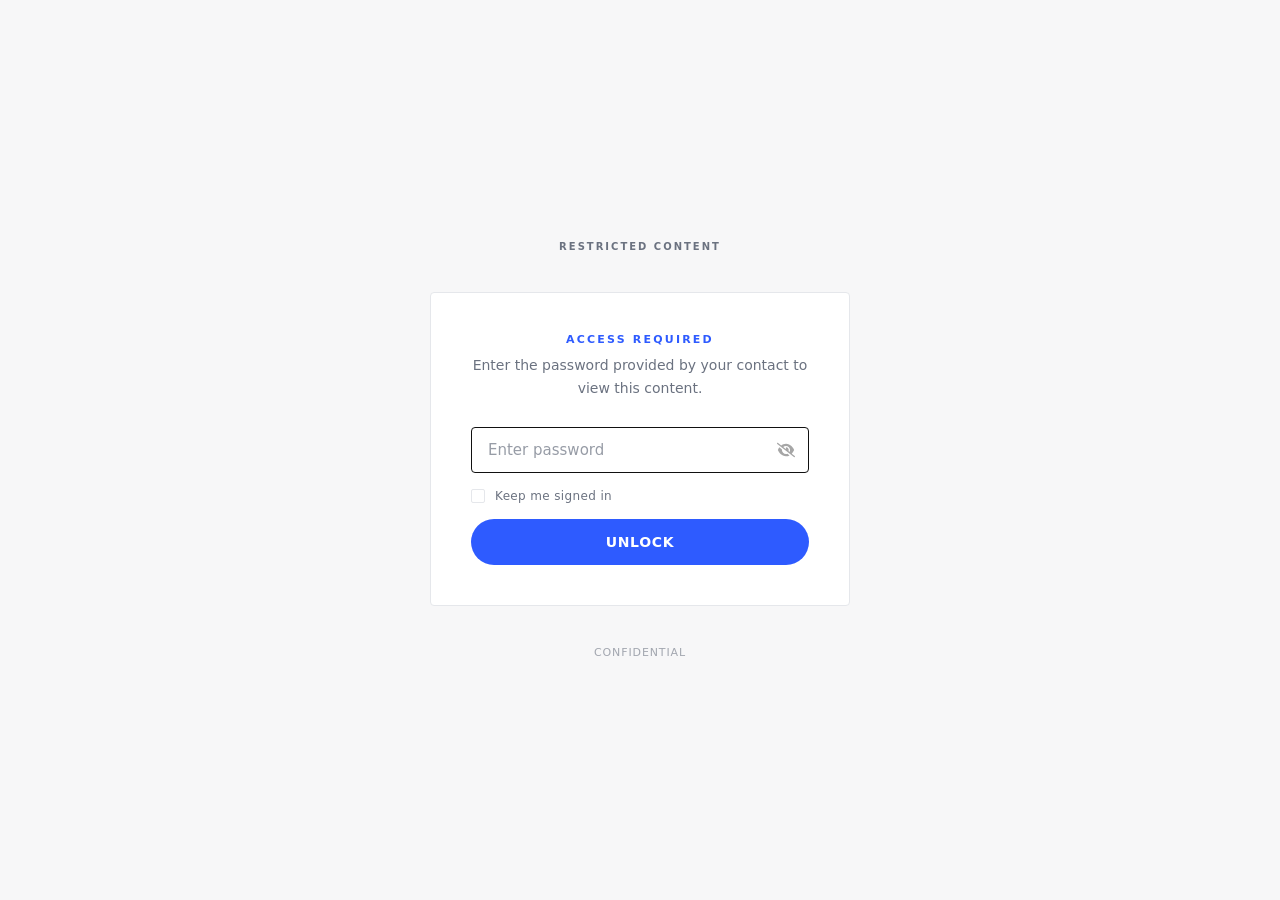
<file: public/pollinate/meta-ads-musculoskeletal/hookaudit.html>
<!doctype html>
<html class="staticrypt-html">
  <head>
    <meta charset="utf-8" />
    <title>Protected</title> <!-- BRAND-TOKEN: pageTitle (e.g. "{Brand} - Protected") -->
    <meta name="viewport" content="width=device-width, initial-scale=1" />
    <meta http-equiv="cache-control" content="no-cache" />
    <meta http-equiv="expires" content="0" />
    <meta http-equiv="pragma" content="no-cache" />
    <!-- BRAND-TOKEN: fontLinks - add Google Fonts <link rel="preconnect" + stylesheet> here if brand uses a web font -->
    <style>
      *, *::before, *::after { box-sizing: border-box; margin: 0; padding: 0; }
      :root {
        --black: #111111;
        --accent: #2E5BFF;       /* BRAND-TOKEN: accent - decrypt button + label colour */
        --accent-hover: #111111; /* BRAND-TOKEN: accentHover - button hover state */
        --bg: #F7F7F8;            /* BRAND-TOKEN: bg - page background */
        --text: #111111;          /* BRAND-TOKEN: text - primary text */
        --text-muted: #6B7280;    /* BRAND-TOKEN: textMuted - subtitle copy */
        --border: #E5E7EB;        /* BRAND-TOKEN: border - card + input border */
        --grey-light: #F3F4F6;
        --font: system-ui, -apple-system, "Segoe UI", Roboto, "Helvetica Neue", Arial, sans-serif; /* BRAND-TOKEN: font */
      }
      html, body { height: 100%; }
      body { background-color: var(--bg); color: var(--text); font-family: var(--font); min-height: 100vh; }
      .staticrypt-spinner-container { position: fixed; inset: 0; display: flex; align-items: center; justify-content: center; background: var(--bg); z-index: 10; }
      .staticrypt-spinner { width: 2rem; height: 2rem; border: 3px solid var(--border); border-right-color: var(--accent); border-radius: 50%; animation: spin 0.75s linear infinite; }
      @keyframes spin { 100% { transform: rotate(360deg); } }
      .staticrypt-content { display: flex; flex-direction: column; align-items: center; justify-content: center; min-height: 100vh; padding: 40px 24px; gap: 40px; }
      .logo { display: flex; flex-direction: column; align-items: center; gap: 10px; user-select: none; }
      .logo-svg { height: 28px; width: auto; display: block; }
      .logo-tag { font-size: 10px; font-weight: 700; letter-spacing: 0.2em; text-transform: uppercase; color: var(--text-muted); }
      .card { width: 100%; max-width: 420px; background: #ffffff; border: 1px solid var(--border); border-radius: 4px; padding: 40px; display: flex; flex-direction: column; gap: 28px; }
      .card-header { text-align: center; display: flex; flex-direction: column; gap: 8px; }
      .card-label { font-size: 11px; font-weight: 700; letter-spacing: 0.2em; text-transform: uppercase; color: var(--accent); }
      .card-subtitle { font-size: 14px; color: var(--text-muted); line-height: 1.6; }
      #staticrypt-form { display: flex; flex-direction: column; gap: 16px; }
      .staticrypt-password-container { position: relative; }
      #staticrypt-password { width: 100%; background: var(--grey-light); border: 1px solid var(--border); border-radius: 4px; color: var(--text); font-family: var(--font); font-size: 15px; padding: 13px 44px 13px 16px; outline: none; transition: border-color 0.15s; -webkit-appearance: none; }
      #staticrypt-password::placeholder { color: var(--text-muted); opacity: 0.7; }
      #staticrypt-password:focus { border-color: var(--black); background: #ffffff; }
      .staticrypt-toggle-password-visibility { position: absolute; right: 14px; top: 50%; transform: translateY(-50%); width: 18px; height: 18px; opacity: 0.35; cursor: pointer; transition: opacity 0.15s; filter: invert(1); }
      .staticrypt-toggle-password-visibility:hover { opacity: 0.7; }
      .staticrypt-decrypt-button { width: 100%; background: var(--accent); color: #ffffff; font-family: var(--font); font-size: 14px; font-weight: 700; letter-spacing: 0.05em; text-transform: uppercase; border: none; border-radius: 40px; padding: 15px 24px; cursor: pointer; transition: background 0.15s; -webkit-appearance: none; }
      .staticrypt-decrypt-button:hover { background: var(--accent-hover); }
      .staticrypt-decrypt-button:active { transform: scale(0.99); }
      label.staticrypt-remember { display: flex; align-items: center; gap: 10px; cursor: pointer; }
      .staticrypt-remember input[type="checkbox"] { appearance: none; -webkit-appearance: none; width: 14px; height: 14px; border: 1.5px solid var(--border); border-radius: 2px; background: transparent; cursor: pointer; position: relative; flex-shrink: 0; transition: border-color 0.15s, background 0.15s; }
      .staticrypt-remember input[type="checkbox"]:checked { background: var(--accent); border-color: var(--accent); }
      .staticrypt-remember input[type="checkbox"]:checked::after { content: ""; position: absolute; top: 1px; left: 4px; width: 4px; height: 7px; border: 2px solid #fff; border-top: none; border-left: none; transform: rotate(45deg); }
      .remember-label { font-size: 12px; color: var(--text-muted); letter-spacing: 0.03em; }
      .footer { font-size: 11px; color: var(--text-muted); opacity: 0.6; letter-spacing: 0.08em; text-transform: uppercase; }
      .hidden { display: none !important; }
    </style>
  </head>
  <body>
    <div id="staticrypt_loading" class="staticrypt-spinner-container">
      <div class="staticrypt-spinner"></div>
    </div>
    <div id="staticrypt_content" class="staticrypt-content hidden">
      <!-- BRAND-TOKEN: logo - replace the block below with an inline <svg class="logo-svg">...</svg> from the brand skill, or remove the .logo block entirely for no logo -->
      <div class="logo">
        <div class="logo-tag">Restricted content</div> <!-- BRAND-TOKEN: tagline -->
      </div>
      <div class="card">
        <div class="card-header">
          <div class="card-label">Access required</div>
          <p class="card-subtitle">Enter the password provided by your contact to view this content.</p> <!-- BRAND-TOKEN: gateSubtitle -->
        </div>
        <form id="staticrypt-form" action="#" method="post">
          <div class="staticrypt-password-container">
            <input id="staticrypt-password" type="password" name="password" placeholder="Enter password" autofocus />
            <img class="staticrypt-toggle-password-visibility" alt="Show password" title="Show password" src="[data-uri]" />
          </div>
          <label id="staticrypt-remember-label" class="staticrypt-remember hidden">
            <input id="staticrypt-remember" type="checkbox" name="remember" />
            <span class="remember-label">Keep me signed in</span>
          </label>
          <input type="submit" class="staticrypt-decrypt-button" value="Unlock" />
        </form>
      </div>
      <div class="footer">Confidential</div> <!-- BRAND-TOKEN: footerCopyright (e.g. "{Brand} - Confidential") -->
    </div>
    <script>
      const staticryptInitiator = ((function(){
  const exports = {};
  const cryptoEngine = ((function(){
  const exports = {};
  const { subtle } = crypto;

const IV_BITS = 16 * 8;
const HEX_BITS = 4;
const ENCRYPTION_ALGO = "AES-CBC";

/**
 * Translates between utf8 encoded hexadecimal strings
 * and Uint8Array bytes.
 */
const HexEncoder = {
    /**
     * hex string -> bytes
     * @param {string} hexString
     * @returns {Uint8Array}
     */
    parse: function (hexString) {
        if (hexString.length % 2 !== 0) throw "Invalid hexString";
        const arrayBuffer = new Uint8Array(hexString.length / 2);

        for (let i = 0; i < hexString.length; i += 2) {
            const byteValue = parseInt(hexString.substring(i, i + 2), 16);
            if (isNaN(byteValue)) {
                throw "Invalid hexString";
            }
            arrayBuffer[i / 2] = byteValue;
        }
        return arrayBuffer;
    },

    /**
     * bytes -> hex string
     * @param {Uint8Array} bytes
     * @returns {string}
     */
    stringify: function (bytes) {
        const hexBytes = [];

        for (let i = 0; i < bytes.length; ++i) {
            let byteString = bytes[i].toString(16);
            if (byteString.length < 2) {
                byteString = "0" + byteString;
            }
            hexBytes.push(byteString);
        }
        return hexBytes.join("");
    },
};

/**
 * Translates between utf8 strings and Uint8Array bytes.
 */
const UTF8Encoder = {
    parse: function (str) {
        return new TextEncoder().encode(str);
    },

    stringify: function (bytes) {
        return new TextDecoder().decode(bytes);
    },
};

/**
 * Salt and encrypt a msg with a password.
 */
async function encrypt(msg, hashedPassword) {
    // Must be 16 bytes, unpredictable, and preferably cryptographically random. However, it need not be secret.
    // https://developer.mozilla.org/en-US/docs/Web/API/SubtleCrypto/encrypt#parameters
    const iv = crypto.getRandomValues(new Uint8Array(IV_BITS / 8));

    const key = await subtle.importKey("raw", HexEncoder.parse(hashedPassword), ENCRYPTION_ALGO, false, ["encrypt"]);

    const encrypted = await subtle.encrypt(
        {
            name: ENCRYPTION_ALGO,
            iv: iv,
        },
        key,
        UTF8Encoder.parse(msg)
    );

    // iv will be 32 hex characters, we prepend it to the ciphertext for use in decryption
    return HexEncoder.stringify(iv) + HexEncoder.stringify(new Uint8Array(encrypted));
}
exports.encrypt = encrypt;

/**
 * Decrypt a salted msg using a password.
 *
 * @param {string} encryptedMsg
 * @param {string} hashedPassword
 * @returns {Promise<string>}
 */
async function decrypt(encryptedMsg, hashedPassword) {
    const ivLength = IV_BITS / HEX_BITS;
    const iv = HexEncoder.parse(encryptedMsg.substring(0, ivLength));
    const encrypted = encryptedMsg.substring(ivLength);

    const key = await subtle.importKey("raw", HexEncoder.parse(hashedPassword), ENCRYPTION_ALGO, false, ["decrypt"]);

    const outBuffer = await subtle.decrypt(
        {
            name: ENCRYPTION_ALGO,
            iv: iv,
        },
        key,
        HexEncoder.parse(encrypted)
    );

    return UTF8Encoder.stringify(new Uint8Array(outBuffer));
}
exports.decrypt = decrypt;

/**
 * Salt and hash the password so it can be stored in localStorage without opening a password reuse vulnerability.
 *
 * @param {string} password
 * @param {string} salt
 * @returns {Promise<string>}
 */
async function hashPassword(password, salt) {
    // we hash the password in multiple steps, each adding more iterations. This is because we used to allow less
    // iterations, so for backward compatibility reasons, we need to support going from that to more iterations.
    let hashedPassword = await hashLegacyRound(password, salt);

    hashedPassword = await hashSecondRound(hashedPassword, salt);

    return hashThirdRound(hashedPassword, salt);
}
exports.hashPassword = hashPassword;

/**
 * This hashes the password with 1k iterations. This is a low number, we need this function to support backwards
 * compatibility.
 *
 * @param {string} password
 * @param {string} salt
 * @returns {Promise<string>}
 */
function hashLegacyRound(password, salt) {
    return pbkdf2(password, salt, 1000, "SHA-1");
}
exports.hashLegacyRound = hashLegacyRound;

/**
 * Add a second round of iterations. This is because we used to use 1k, so for backwards compatibility with
 * remember-me/autodecrypt links, we need to support going from that to more iterations.
 *
 * @param hashedPassword
 * @param salt
 * @returns {Promise<string>}
 */
function hashSecondRound(hashedPassword, salt) {
    return pbkdf2(hashedPassword, salt, 14000, "SHA-256");
}
exports.hashSecondRound = hashSecondRound;

/**
 * Add a third round of iterations to bring total number to 600k. This is because we used to use 1k, then 15k, so for
 * backwards compatibility with remember-me/autodecrypt links, we need to support going from that to more iterations.
 *
 * @param hashedPassword
 * @param salt
 * @returns {Promise<string>}
 */
function hashThirdRound(hashedPassword, salt) {
    return pbkdf2(hashedPassword, salt, 585000, "SHA-256");
}
exports.hashThirdRound = hashThirdRound;

/**
 * Salt and hash the password so it can be stored in localStorage without opening a password reuse vulnerability.
 *
 * @param {string} password
 * @param {string} salt
 * @param {int} iterations
 * @param {string} hashAlgorithm
 * @returns {Promise<string>}
 */
async function pbkdf2(password, salt, iterations, hashAlgorithm) {
    const key = await subtle.importKey("raw", UTF8Encoder.parse(password), "PBKDF2", false, ["deriveBits"]);

    const keyBytes = await subtle.deriveBits(
        {
            name: "PBKDF2",
            hash: hashAlgorithm,
            iterations,
            salt: UTF8Encoder.parse(salt),
        },
        key,
        256
    );

    return HexEncoder.stringify(new Uint8Array(keyBytes));
}

function generateRandomSalt() {
    const bytes = crypto.getRandomValues(new Uint8Array(128 / 8));

    return HexEncoder.stringify(new Uint8Array(bytes));
}
exports.generateRandomSalt = generateRandomSalt;

async function signMessage(hashedPassword, message) {
    const key = await subtle.importKey(
        "raw",
        HexEncoder.parse(hashedPassword),
        {
            name: "HMAC",
            hash: "SHA-256",
        },
        false,
        ["sign"]
    );
    const signature = await subtle.sign("HMAC", key, UTF8Encoder.parse(message));

    return HexEncoder.stringify(new Uint8Array(signature));
}
exports.signMessage = signMessage;

function getRandomAlphanum() {
    const possibleCharacters = "abcdefghijklmnopqrstuvwxyzABCDEFGHIJKLMNOPQRSTUVWXYZ0123456789";

    let byteArray;
    let parsedInt;

    // Keep generating new random bytes until we get a value that falls
    // within a range that can be evenly divided by possibleCharacters.length
    do {
        byteArray = crypto.getRandomValues(new Uint8Array(1));
        // extract the lowest byte to get an int from 0 to 255 (probably unnecessary, since we're only generating 1 byte)
        parsedInt = byteArray[0] & 0xff;
    } while (parsedInt >= 256 - (256 % possibleCharacters.length));

    // Take the modulo of the parsed integer to get a random number between 0 and totalLength - 1
    const randomIndex = parsedInt % possibleCharacters.length;

    return possibleCharacters[randomIndex];
}

/**
 * Generate a random string of a given length.
 *
 * @param {int} length
 * @returns {string}
 */
function generateRandomString(length) {
    let randomString = "";

    for (let i = 0; i < length; i++) {
        randomString += getRandomAlphanum();
    }

    return randomString;
}
exports.generateRandomString = generateRandomString;

  return exports;
})());
const codec = ((function(){
  const exports = {};
  /**
 * Initialize the codec with the provided cryptoEngine - this return functions to encode and decode messages.
 *
 * @param cryptoEngine - the engine to use for encryption / decryption
 */
function init(cryptoEngine) {
    const exports = {};

    /**
     * Top-level function for encoding a message.
     * Includes password hashing, encryption, and signing.
     *
     * @param {string} msg
     * @param {string} password
     * @param {string} salt
     *
     * @returns {string} The encoded text
     */
    async function encode(msg, password, salt) {
        const hashedPassword = await cryptoEngine.hashPassword(password, salt);

        const encrypted = await cryptoEngine.encrypt(msg, hashedPassword);

        // we use the hashed password in the HMAC because this is effectively what will be used a password (so we can store
        // it in localStorage safely, we don't use the clear text password)
        const hmac = await cryptoEngine.signMessage(hashedPassword, encrypted);

        return hmac + encrypted;
    }
    exports.encode = encode;

    /**
     * Encode using a password that has already been hashed. This is useful to encode multiple messages in a row, that way
     * we don't need to hash the password multiple times.
     *
     * @param {string} msg
     * @param {string} hashedPassword
     *
     * @returns {string} The encoded text
     */
    async function encodeWithHashedPassword(msg, hashedPassword) {
        const encrypted = await cryptoEngine.encrypt(msg, hashedPassword);

        // we use the hashed password in the HMAC because this is effectively what will be used a password (so we can store
        // it in localStorage safely, we don't use the clear text password)
        const hmac = await cryptoEngine.signMessage(hashedPassword, encrypted);

        return hmac + encrypted;
    }
    exports.encodeWithHashedPassword = encodeWithHashedPassword;

    /**
     * Top-level function for decoding a message.
     * Includes signature check and decryption.
     *
     * @param {string} signedMsg
     * @param {string} hashedPassword
     * @param {string} salt
     * @param {int} backwardCompatibleAttempt
     * @param {string} originalPassword
     *
     * @returns {Object} {success: true, decoded: string} | {success: false, message: string}
     */
    async function decode(signedMsg, hashedPassword, salt, backwardCompatibleAttempt = 0, originalPassword = "") {
        const encryptedHMAC = signedMsg.substring(0, 64);
        const encryptedMsg = signedMsg.substring(64);
        const decryptedHMAC = await cryptoEngine.signMessage(hashedPassword, encryptedMsg);

        if (decryptedHMAC !== encryptedHMAC) {
            // we have been raising the number of iterations in the hashing algorithm multiple times, so to support the old
            // remember-me/autodecrypt links we need to try bringing the old hashes up to speed.
            originalPassword = originalPassword || hashedPassword;
            if (backwardCompatibleAttempt === 0) {
                const updatedHashedPassword = await cryptoEngine.hashThirdRound(originalPassword, salt);

                return decode(signedMsg, updatedHashedPassword, salt, backwardCompatibleAttempt + 1, originalPassword);
            }
            if (backwardCompatibleAttempt === 1) {
                let updatedHashedPassword = await cryptoEngine.hashSecondRound(originalPassword, salt);
                updatedHashedPassword = await cryptoEngine.hashThirdRound(updatedHashedPassword, salt);

                return decode(signedMsg, updatedHashedPassword, salt, backwardCompatibleAttempt + 1, originalPassword);
            }

            return { success: false, message: "Signature mismatch" };
        }

        return {
            success: true,
            decoded: await cryptoEngine.decrypt(encryptedMsg, hashedPassword),
        };
    }
    exports.decode = decode;

    return exports;
}
exports.init = init;

  return exports;
})());
const decode = codec.init(cryptoEngine).decode;

/**
 * Initialize the staticrypt module, that exposes functions callbable by the password_template.
 *
 * @param {{
 *  staticryptEncryptedMsgUniqueVariableName: string,
 *  isRememberEnabled: boolean,
 *  rememberDurationInDays: number,
 *  staticryptSaltUniqueVariableName: string,
 * }} staticryptConfig - object of data that is stored on the password_template at encryption time.
 *
 * @param {{
 *  rememberExpirationKey: string,
 *  rememberPassphraseKey: string,
 *  replaceHtmlCallback: function,
 *  clearLocalStorageCallback: function,
 * }} templateConfig - object of data that can be configured by a custom password_template.
 */
function init(staticryptConfig, templateConfig) {
    const exports = {};

    /**
     * Decrypt our encrypted page, replace the whole HTML.
     *
     * @param {string} hashedPassword
     * @returns {Promise<boolean>}
     */
    async function decryptAndReplaceHtml(hashedPassword) {
        const { staticryptEncryptedMsgUniqueVariableName, staticryptSaltUniqueVariableName } = staticryptConfig;
        const { replaceHtmlCallback } = templateConfig;

        const result = await decode(
            staticryptEncryptedMsgUniqueVariableName,
            hashedPassword,
            staticryptSaltUniqueVariableName
        );
        if (!result.success) {
            return false;
        }
        const plainHTML = result.decoded;

        // if the user configured a callback call it, otherwise just replace the whole HTML
        if (typeof replaceHtmlCallback === "function") {
            replaceHtmlCallback(plainHTML);
        } else {
            document.write(plainHTML);
            document.close();
        }

        return true;
    }

    /**
     * Attempt to decrypt the page and replace the whole HTML.
     *
     * @param {string} password
     * @param {boolean} isRememberChecked
     *
     * @returns {Promise<{isSuccessful: boolean, hashedPassword?: string}>} - we return an object, so that if we want to
     *   expose more information in the future we can do it without breaking the password_template
     */
    async function handleDecryptionOfPage(password, isRememberChecked) {
        const { staticryptSaltUniqueVariableName } = staticryptConfig;

        // decrypt and replace the whole page
        const hashedPassword = await cryptoEngine.hashPassword(password, staticryptSaltUniqueVariableName);
        return handleDecryptionOfPageFromHash(hashedPassword, isRememberChecked);
    }
    exports.handleDecryptionOfPage = handleDecryptionOfPage;

    async function handleDecryptionOfPageFromHash(hashedPassword, isRememberChecked) {
        const { isRememberEnabled, rememberDurationInDays } = staticryptConfig;
        const { rememberExpirationKey, rememberPassphraseKey } = templateConfig;

        const isDecryptionSuccessful = await decryptAndReplaceHtml(hashedPassword);

        if (!isDecryptionSuccessful) {
            return {
                isSuccessful: false,
                hashedPassword,
            };
        }

        // remember the hashedPassword and set its expiration if necessary
        if (isRememberEnabled && isRememberChecked) {
            window.localStorage.setItem(rememberPassphraseKey, hashedPassword);

            // set the expiration if the duration isn't 0 (meaning no expiration)
            if (rememberDurationInDays > 0) {
                window.localStorage.setItem(
                    rememberExpirationKey,
                    (new Date().getTime() + rememberDurationInDays * 24 * 60 * 60 * 1000).toString()
                );
            }
        }

        return {
            isSuccessful: true,
            hashedPassword,
        };
    }
    exports.handleDecryptionOfPageFromHash = handleDecryptionOfPageFromHash;

    /**
     * Clear localstorage from staticrypt related values
     */
    function clearLocalStorage() {
        const { clearLocalStorageCallback, rememberExpirationKey, rememberPassphraseKey } = templateConfig;

        if (typeof clearLocalStorageCallback === "function") {
            clearLocalStorageCallback();
        } else {
            localStorage.removeItem(rememberPassphraseKey);
            localStorage.removeItem(rememberExpirationKey);
        }
    }

    async function handleDecryptOnLoad() {
        let isSuccessful = await decryptOnLoadFromUrl();

        if (!isSuccessful) {
            isSuccessful = await decryptOnLoadFromRememberMe();
        }

        return { isSuccessful };
    }
    exports.handleDecryptOnLoad = handleDecryptOnLoad;

    /**
     * Clear storage if we are logging out
     *
     * @returns {boolean} - whether we logged out
     */
    function logoutIfNeeded() {
        const logoutKey = "staticrypt_logout";

        // handle logout through query param
        const queryParams = new URLSearchParams(window.location.search);
        if (queryParams.has(logoutKey)) {
            clearLocalStorage();
            return true;
        }

        // handle logout through URL fragment
        const hash = window.location.hash.substring(1);
        if (hash.includes(logoutKey)) {
            clearLocalStorage();
            return true;
        }

        return false;
    }

    /**
     * To be called on load: check if we want to try to decrypt and replace the HTML with the decrypted content, and
     * try to do it if needed.
     *
     * @returns {Promise<boolean>} true if we derypted and replaced the whole page, false otherwise
     */
    async function decryptOnLoadFromRememberMe() {
        const { rememberDurationInDays } = staticryptConfig;
        const { rememberExpirationKey, rememberPassphraseKey } = templateConfig;

        // if we are login out, terminate
        if (logoutIfNeeded()) {
            return false;
        }

        // if there is expiration configured, check if we're not beyond the expiration
        if (rememberDurationInDays && rememberDurationInDays > 0) {
            const expiration = localStorage.getItem(rememberExpirationKey),
                isExpired = expiration && new Date().getTime() > parseInt(expiration);

            if (isExpired) {
                clearLocalStorage();
                return false;
            }
        }

        const hashedPassword = localStorage.getItem(rememberPassphraseKey);

        if (hashedPassword) {
            // try to decrypt
            const isDecryptionSuccessful = await decryptAndReplaceHtml(hashedPassword);

            // if the decryption is unsuccessful the password might be wrong - silently clear the saved data and let
            // the user fill the password form again
            if (!isDecryptionSuccessful) {
                clearLocalStorage();
                return false;
            }

            return true;
        }

        return false;
    }

    async function decryptOnLoadFromUrl() {
        const passwordKey = "staticrypt_pwd";
        const rememberMeKey = "remember_me";

        // try to get the password from the query param (for backward compatibility - we now want to avoid this method,
        // since it sends the hashed password to the server which isn't needed)
        const queryParams = new URLSearchParams(window.location.search);
        const hashedPasswordQuery = queryParams.get(passwordKey);
        const rememberMeQuery = queryParams.get(rememberMeKey);

        const urlFragment = window.location.hash.substring(1);
        // get the password from the url fragment
        const hashedPasswordRegexMatch = urlFragment.match(new RegExp(passwordKey + "=([^&]*)"));
        const hashedPasswordFragment = hashedPasswordRegexMatch ? hashedPasswordRegexMatch[1] : null;
        const rememberMeFragment = urlFragment.includes(rememberMeKey);

        const hashedPassword = hashedPasswordFragment || hashedPasswordQuery;
        const rememberMe = rememberMeFragment || rememberMeQuery;

        if (hashedPassword) {
            return handleDecryptionOfPageFromHash(hashedPassword, rememberMe);
        }

        return false;
    }

    return exports;
}
exports.init = init;

  return exports;
})());
      const templateError = "Wrong password.",
        templateToggleAltShow = "Show password",
        templateToggleAltHide = "Hide password",
        isRememberEnabled = true,
        staticryptConfig = {"staticryptEncryptedMsgUniqueVariableName":"[base64]","isRememberEnabled":true,"rememberDurationInDays":0,"staticryptSaltUniqueVariableName":"cba6acbc42f935c84b068c53e251da1f"};
      const templateConfig = { rememberExpirationKey: "staticrypt_expiration", rememberPassphraseKey: "staticrypt_passphrase", replaceHtmlCallback: null, clearLocalStorageCallback: null };
      const staticrypt = staticryptInitiator.init(staticryptConfig, templateConfig);
      window.onload = async function () {
        const { isSuccessful } = await staticrypt.handleDecryptOnLoad();
        if (!isSuccessful) {
          document.getElementById("staticrypt_loading").classList.add("hidden");
          document.getElementById("staticrypt_content").classList.remove("hidden");
          document.getElementById("staticrypt-password").focus();
          if (isRememberEnabled) { document.getElementById("staticrypt-remember-label").classList.remove("hidden"); }
        }
      };
      const toggleIcon = document.querySelector(".staticrypt-toggle-password-visibility");
      const imgSrcEyeClosed = "[data-uri]";
      const imgSrcEyeOpened = "[data-uri]";
      toggleIcon.addEventListener("click", function () {
        const passwordInput = document.getElementById("staticrypt-password");
        if (passwordInput.type === "password") { passwordInput.type = "text"; toggleIcon.src = imgSrcEyeOpened; toggleIcon.alt = templateToggleAltHide; toggleIcon.title = templateToggleAltHide; }
        else { passwordInput.type = "password"; toggleIcon.src = imgSrcEyeClosed; toggleIcon.alt = templateToggleAltShow; toggleIcon.title = templateToggleAltShow; }
      });
      document.getElementById("staticrypt-form").addEventListener("submit", async function (e) {
        e.preventDefault();
        const password = document.getElementById("staticrypt-password").value,
          isRememberChecked = document.getElementById("staticrypt-remember").checked;
        const { isSuccessful } = await staticrypt.handleDecryptionOfPage(password, isRememberChecked);
        if (!isSuccessful) { alert(templateError); }
      });
    </script>
  </body>
</html>
</file>
